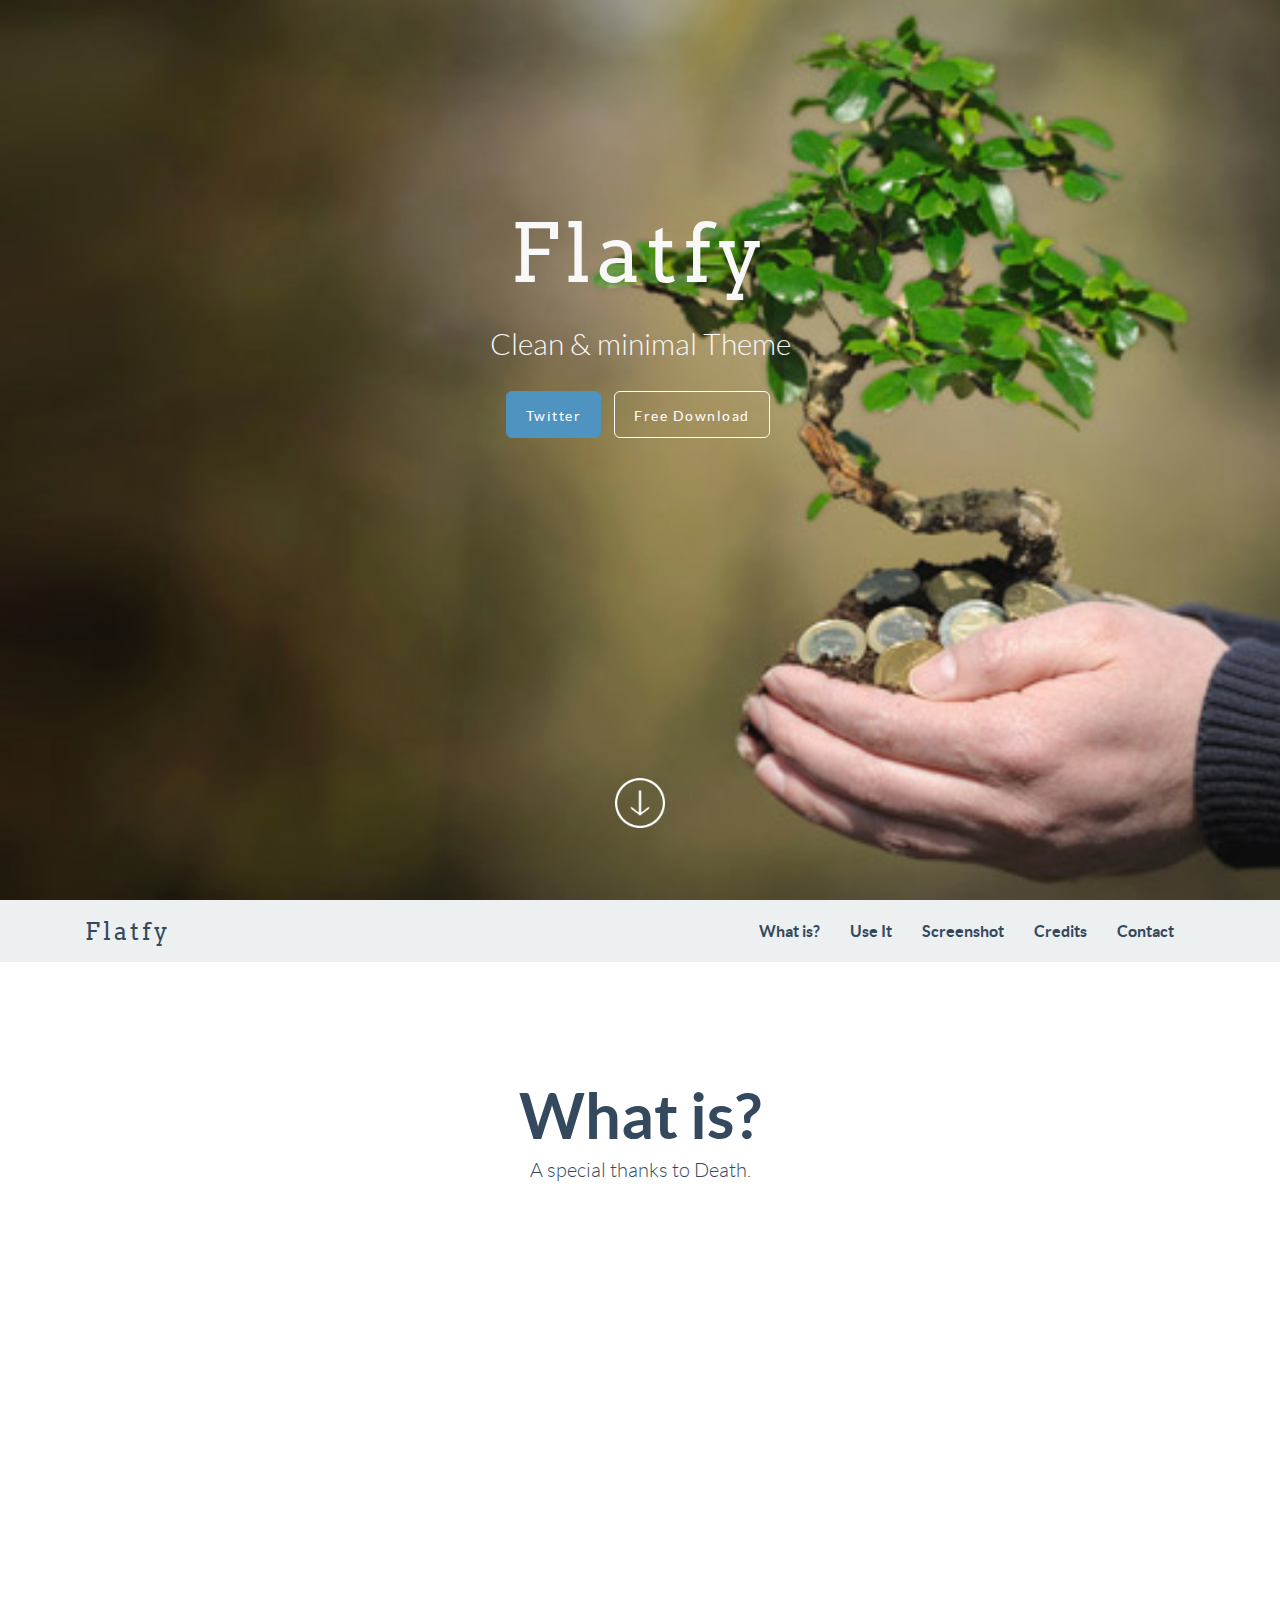
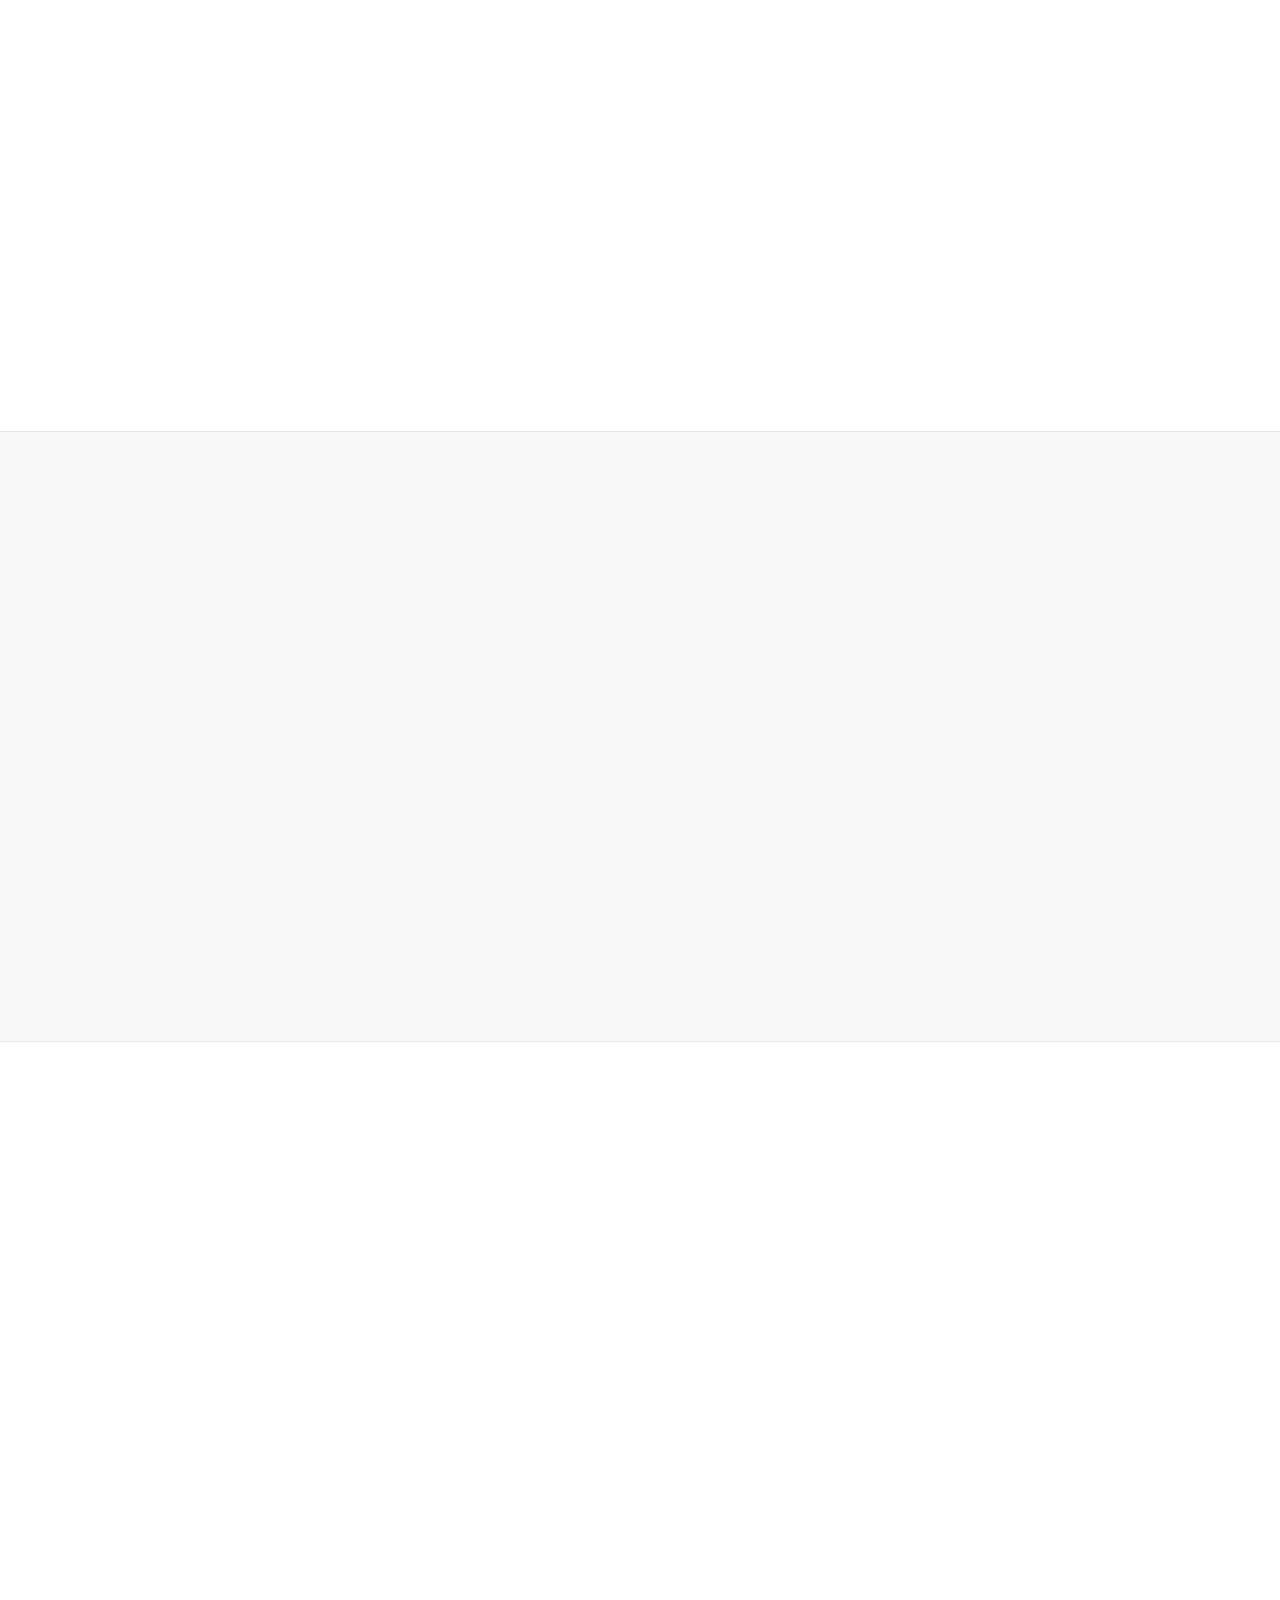
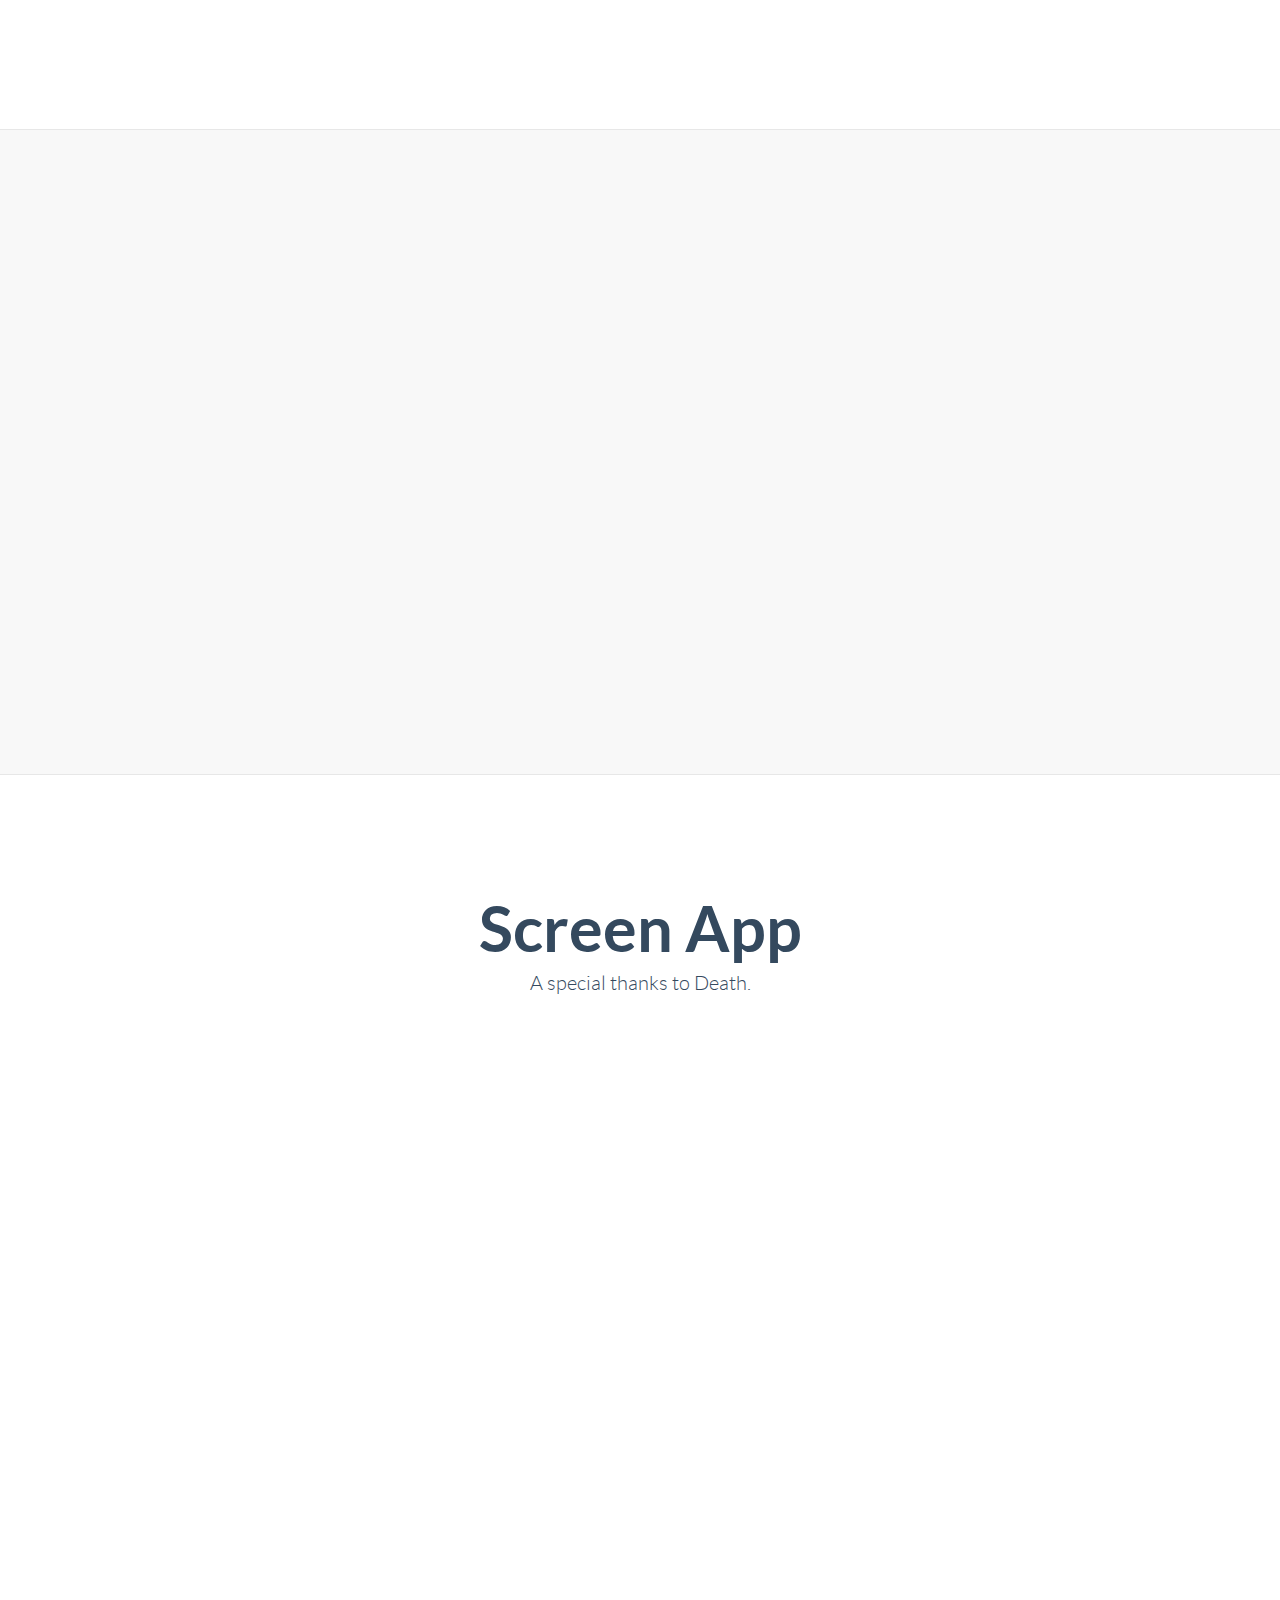
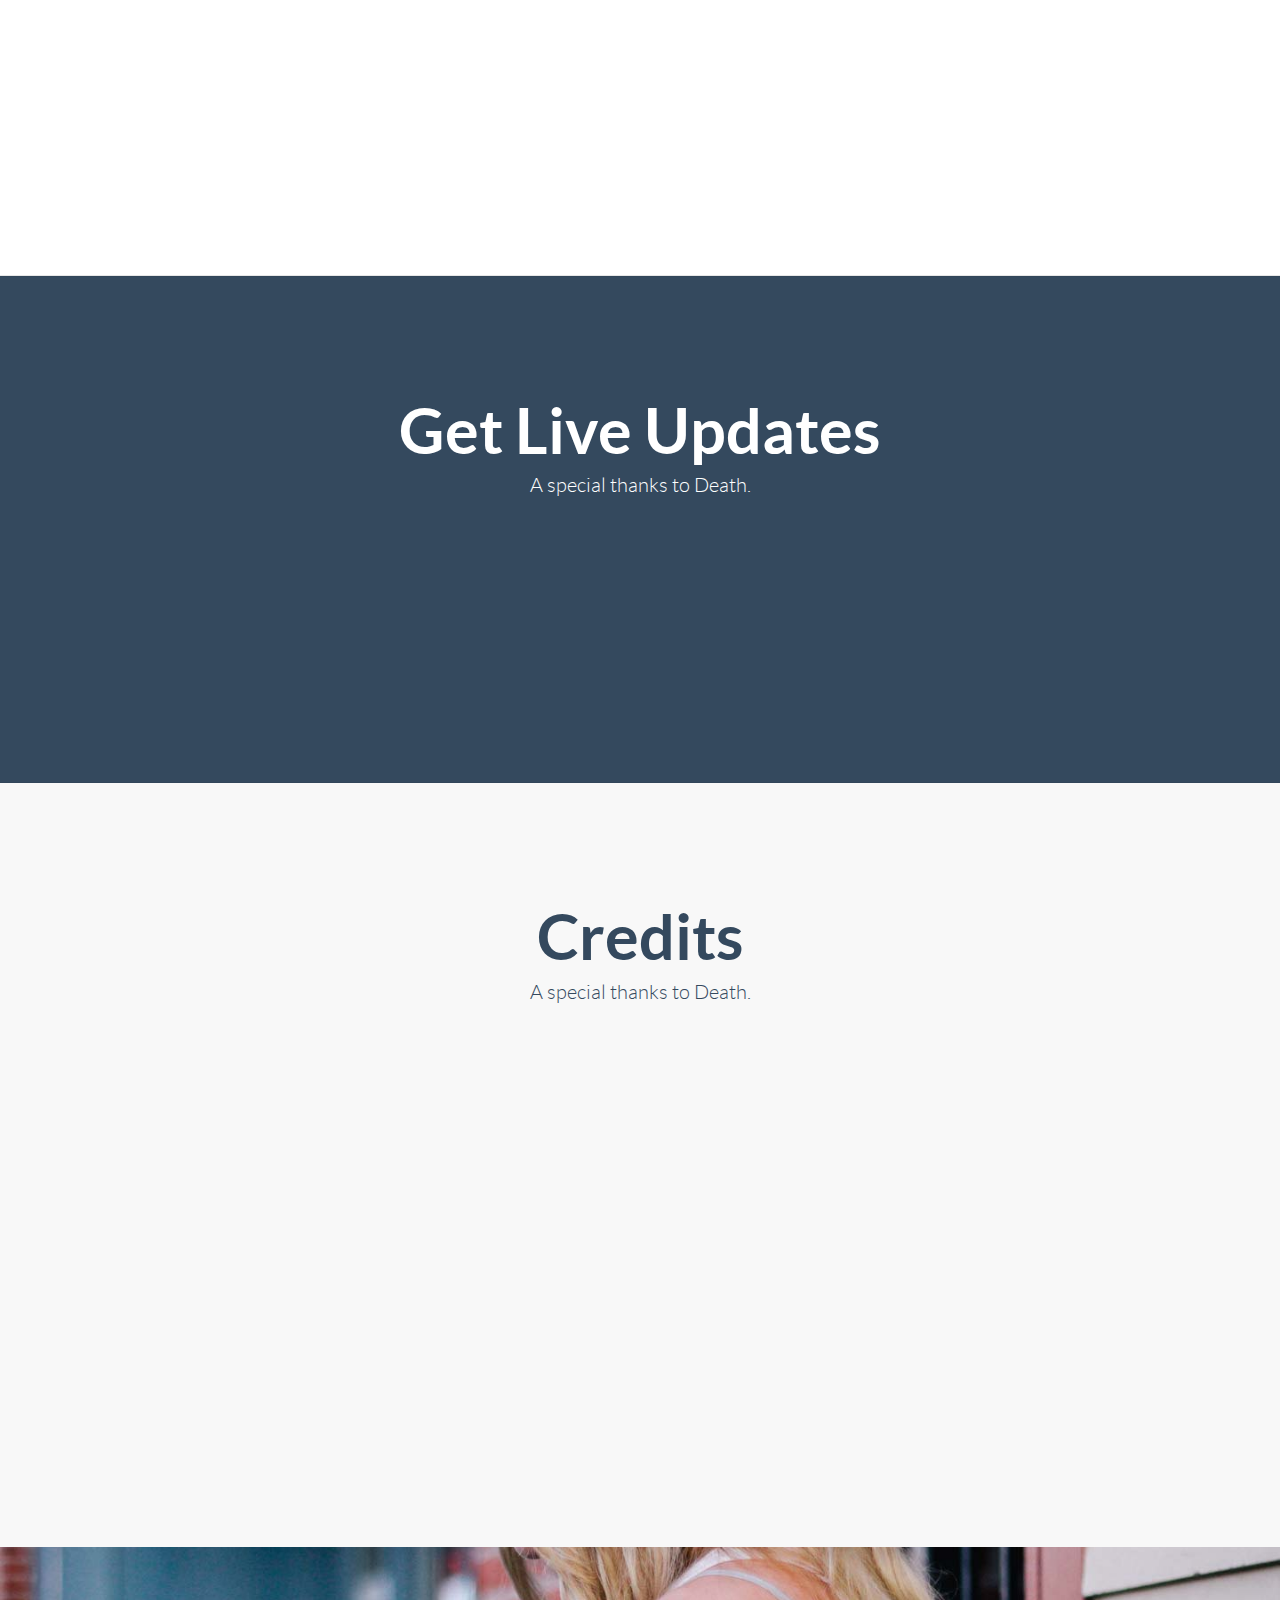
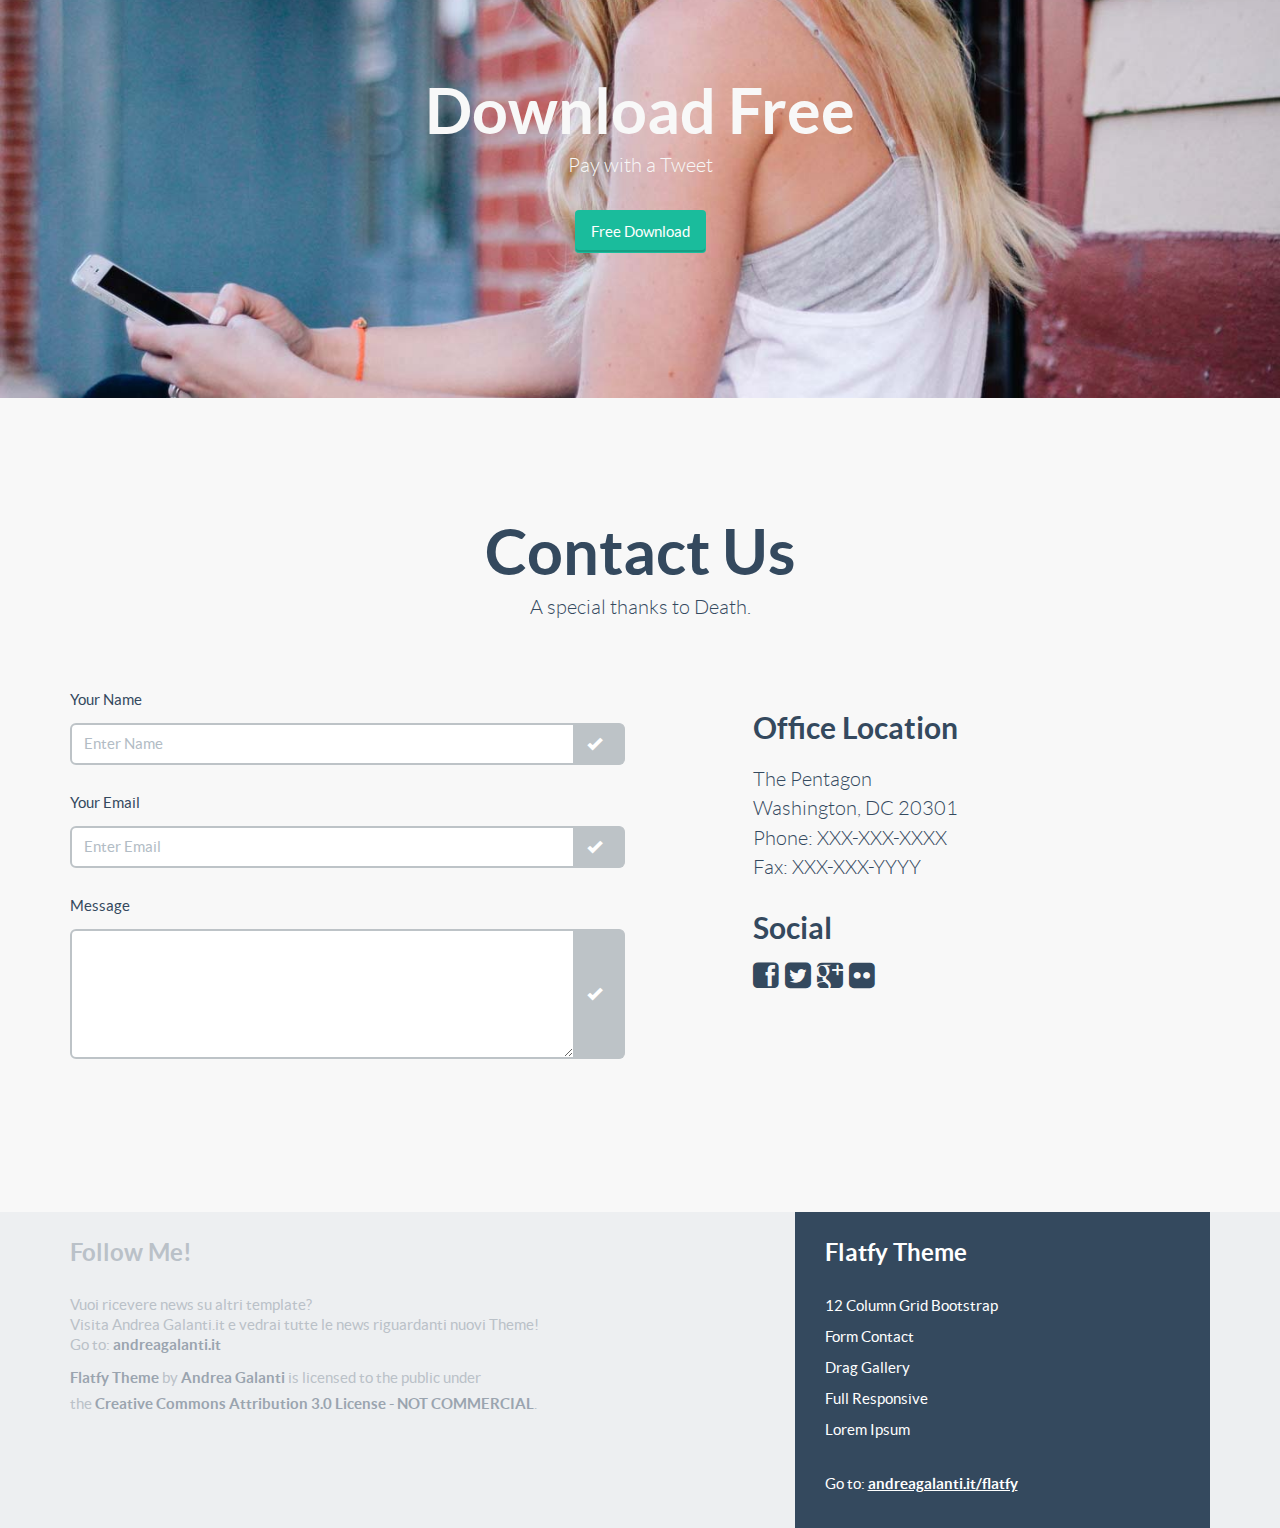
<file: flash/static/bootstrap/index.html>
<!-- FlatFy Theme - Andrea Galanti /-->
<!doctype html>
<!--[if lt IE 7]> <html class="no-js ie6 oldie" lang="en"> <![endif]-->
<!--[if IE 7]>    <html class="no-js ie7 oldie" lang="en"> <![endif]-->
<!--[if IE 8]>    <html class="no-js ie8 oldie" lang="en"> <![endif]-->
<!--[if IE 9]>    <html class="no-js ie9" lang="en"> <![endif]-->
<!--[if gt IE 9]><!--> <html> <!--<![endif]-->
<head>
    <meta charset="utf-8">
    <meta name="viewport" content="width=device-width, user-scalable=no, initial-scale=1.0, minimum-scale=1.0, maximum-scale=1.0">
    <meta name="description" content="Flatfy Free Flat and Responsive HTML5 Template ">
    <meta name="author" content="">

    <title>Flatfy – Free Flat and Responsive HTML5 Template</title>

    <!-- Bootstrap core CSS -->
    <link href="css/bootstrap.min.css" rel="stylesheet">
 
    <!-- Custom Google Web Font -->
    <link href="font-awesome/css/font-awesome.min.css" rel="stylesheet">
    <link href='http://fonts.googleapis.com/css?family=Lato:100,300,400,700,900,100italic,300italic,400italic,700italic,900italic' rel='stylesheet' type='text/css'>
	<link href='http://fonts.googleapis.com/css?family=Arvo:400,700' rel='stylesheet' type='text/css'>
	
    <!-- Custom CSS-->
    <link href="css/general.css" rel="stylesheet">
	
	 <!-- Owl-Carousel -->
    <link href="css/custom.css" rel="stylesheet">
	<link href="css/owl.carousel.css" rel="stylesheet">
    <link href="css/owl.theme.css" rel="stylesheet">
	<link href="css/style.css" rel="stylesheet">
	<link href="css/animate.css" rel="stylesheet">
	
	<!-- Magnific Popup core CSS file -->
	<link rel="stylesheet" href="css/magnific-popup.css"> 
	
	<script src="js/modernizr-2.8.3.min.js"></script>  <!-- Modernizr /-->
	<!--[if IE 9]>
		<script src="js/PIE_IE9.js"></script>
	<![endif]-->
	<!--[if lt IE 9]>
		<script src="js/PIE_IE678.js"></script>
	<![endif]-->

	<!--[if lt IE 9]>
		<script src="js/html5shiv.js"></script>
	<![endif]-->

</head>

<body id="home">

	<!-- Preloader -->
	<div id="preloader">
		<div id="status"></div>
	</div>
	
	<!-- FullScreen -->
    <div class="intro-header">
		<div class="col-xs-12 text-center abcen1">
			<h1 class="h1_home wow fadeIn" data-wow-delay="0.4s">Flatfy</h1>
			<h3 class="h3_home wow fadeIn" data-wow-delay="0.6s">Clean & minimal Theme</h3>
			<ul class="list-inline intro-social-buttons">
				<li><a href="https://twitter.com/galantiandrea" class="btn  btn-lg mybutton_cyano wow fadeIn" data-wow-delay="0.8s"><span class="network-name">Twitter</span></a>
				</li>
				<li id="download" ><a href="#downloadlink" class="btn  btn-lg mybutton_standard wow swing wow fadeIn" data-wow-delay="1.2s"><span class="network-name">Free Download</span></a>
				</li>
			</ul>
		</div>    
        <!-- /.container -->
		<div class="col-xs-12 text-center abcen wow fadeIn">
			<div class="button_down "> 
				<a class="imgcircle wow bounceInUp" data-wow-duration="1.5s"  href="#whatis"> <img class="img_scroll" src="img/icon/circle.png" alt=""> </a>
			</div>
		</div>
    </div>
	
	<!-- NavBar-->
	<nav class="navbar-default" role="navigation">
		<div class="container">
			<div class="navbar-header">
				<button type="button" class="navbar-toggle" data-toggle="collapse" data-target=".navbar-ex1-collapse">
					<span class="sr-only">Toggle navigation</span>
					<span class="icon-bar"></span>
					<span class="icon-bar"></span>
					<span class="icon-bar"></span>
				</button>
				<a class="navbar-brand" href="#home">Flatfy</a>
			</div>

			<div class="collapse navbar-collapse navbar-right navbar-ex1-collapse">
				<ul class="nav navbar-nav">
					
					<li class="menuItem"><a href="#whatis">What is?</a></li>
					<li class="menuItem"><a href="#useit">Use It</a></li>
					<li class="menuItem"><a href="#screen">Screenshot</a></li>
					<li class="menuItem"><a href="#credits">Credits</a></li>
					<li class="menuItem"><a href="#contact">Contact</a></li>
				</ul>
			</div>
		   
		</div>
	</nav> 
	
	<!-- What is -->
	<div id="whatis" class="content-section-b" style="border-top: 0">
		<div class="container">

			<div class="col-md-6 col-md-offset-3 text-center wrap_title">
				<h2>What is?</h2>
				<p class="lead" style="margin-top:0">A special thanks to Death.</p>
				
			</div>
			
			<div class="row">
			
				<div class="col-sm-4 wow fadeInDown text-center">
				  <img class="rotate" src="img/icon/tweet.svg" alt="Generic placeholder image">
				  <h3>Follow Me</h3>
				  <p class="lead">Epsum factorial non deposit quid pro quo hic escorol. Olypian quarrels et gorilla congolium sic ad nauseum. </p>

				  <!-- <p><a class="btn btn-embossed btn-primary view" role="button">View Details</a></p> -->
				</div><!-- /.col-lg-4 -->
				
				<div class="col-sm-4 wow fadeInDown text-center">
				  <img  class="rotate" src="img/icon/picture.svg" alt="Generic placeholder image">
				   <h3>Gallery</h3>
				   <p class="lead">Epsum factorial non deposit quid pro quo hic escorol. Olypian quarrels et gorilla congolium sic ad nauseum. </p>
				   <!-- <p><a class="btn btn-embossed btn-primary view" role="button">View Details</a></p> -->
				</div><!-- /.col-lg-4 -->
				
				<div class="col-sm-4 wow fadeInDown text-center">
				  <img  class="rotate" src="img/icon/retina.svg" alt="Generic placeholder image">
				   <h3>Retina</h3>
					<p class="lead">Epsum factorial non deposit quid pro quo hic escorol. Olypian quarrels et gorilla congolium sic ad nauseum. </p>
				  <!-- <p><a class="btn btn-embossed btn-primary view" role="button">View Details</a></p> -->
				</div><!-- /.col-lg-4 -->
				
			</div><!-- /.row -->
				
			<div class="row tworow">
			
				<div class="col-sm-4  wow fadeInDown text-center">
				  <img class="rotate" src="img/icon/laptop.svg" alt="Generic placeholder image">
				  <h3>Responsive</h3>
				  <p class="lead">Epsum factorial non deposit quid pro quo hic escorol. Olypian quarrels et gorilla congolium sic ad nauseum. </p>
				 <!-- <p><a class="btn btn-embossed btn-primary view" role="button">View Details</a></p> -->
				</div><!-- /.col-lg-4 -->
				
				<div class="col-sm-4 wow fadeInDown text-center">
				  <img  class="rotate" src="img/icon/map.svg" alt="Generic placeholder image">
				   <h3>Google</h3>
				   <p class="lead">Epsum factorial non deposit quid pro quo hic escorol. Olypian quarrels et gorilla congolium sic ad nauseum. </p>
				   <!-- <p><a class="btn btn-embossed btn-primary view" role="button">View Details</a></p> -->
				</div><!-- /.col-lg-4 -->
				
				<div class="col-sm-4 wow fadeInDown text-center">
				  <img  class="rotate" src="img/icon/browser.svg" alt="Generic placeholder image">
				   <h3>Bootstrap</h3>
				 <p class="lead">Epsum factorial non deposit quid pro quo hic escorol. Olypian quarrels et gorilla congolium sic ad nauseum. </p>
				  <!-- <p><a class="btn btn-embossed btn-primary view" role="button">View Details</a></p> -->
				</div><!-- /.col-lg-4 -->
				
			</div><!-- /.row -->
		</div>
	</div>
	
	<!-- Use it -->
    <div id ="useit" class="content-section-a">

        <div class="container">
			
            <div class="row">
			
				<div class="col-sm-6 pull-right wow fadeInRightBig">
                    <img class="img-responsive " src="img/ipad.png" alt="">
                </div>
				
                <div class="col-sm-6 wow fadeInLeftBig"  data-animation-delay="200">   
                    <h3 class="section-heading">Full Responsive</h3>
					<div class="sub-title lead3">Lorem ipsum dolor sit atmet sit dolor greand fdanrh<br> sdfs sit atmet sit dolor greand fdanrh sdfs</div>
                    <p class="lead">
						In his igitur partibus duabus nihil erat, quod Zeno commuta rest gestiret. 
						Sed virtutem ipsam inchoavit, nihil ampliusuma. Scien tiam pollicentur, 
						uam non erat mirum sapientiae lorem cupido
						patria esse cariorem. Quae qui non vident, nihilamane umquam magnum ac cognitione.
					</p>

					 <p><a class="btn btn-embossed btn-primary" href="#" role="button">View Details</a> 
					 <a class="btn btn-embossed btn-info" href="#" role="button">Visit Website</a></p>
				</div>   
            </div>
        </div>
        <!-- /.container -->
    </div>

    <div class="content-section-b"> 
		
		<div class="container">
            <div class="row">
                <div class="col-sm-6 wow fadeInLeftBig">
                     <div id="owl-demo-1" class="owl-carousel">
						<a href="img/iphone.png" class="image-link">
							<div class="item">
								<img  class="img-responsive img-rounded" src="img/iphone.png" alt="">
							</div>
						</a>
						<a href="img/iphone.png" class="image-link">
							<div class="item">
								<img  class="img-responsive img-rounded" src="img/iphone.png" alt="">
							</div>
						</a>
						<a href="img/iphone.png" class="image-link">
							<div class="item">
								<img  class="img-responsive img-rounded" src="img/iphone.png" alt="">
							</div>
						</a>
					</div>       
                </div>
				
                <div class="col-sm-6 wow fadeInRightBig"  data-animation-delay="200">   
                    <h3 class="section-heading">Drag Gallery</h3>
					<div class="sub-title lead3">Lorem ipsum dolor sit atmet sit dolor greand fdanrh<br> sdfs sit atmet sit dolor greand fdanrh sdfs</div>
                    <p class="lead">
						In his igitur partibus duabus nihil erat, quod Zeno commuta rest gestiret. 
						Sed virtutem ipsam inchoavit, nihil ampliusuma. Scien tiam pollicentur, 
						uam non erat mirum sapientiae lorem cupido
						patria esse cariorem. Quae qui non vident, nihilamane umquam magnum ac cognitione.
					</p>

					 <p><a class="btn btn-embossed btn-primary" href="#" role="button">View Details</a> 
					 <a class="btn btn-embossed btn-info" href="#" role="button">Visit Website</a></p>
				</div>  			
			</div>
        </div>
    </div>

    <div class="content-section-a">

        <div class="container">

             <div class="row">
			 
				<div class="col-sm-6 pull-right wow fadeInRightBig">
                    <img class="img-responsive " src="img/doge.png" alt="">
                </div>
			 
                <div class="col-sm-6 wow fadeInLeftBig"  data-animation-delay="200">   
                    <h3 class="section-heading">Font Awesome & Glyphicon</h3>
                    <p class="lead">A special thanks to Death to the Stock Photo for 
					providing the photographs that you see in this template. 
					</p>
					
					<ul class="descp lead2">
						<li><i class="glyphicon glyphicon-signal"></i> Reliable and Secure Platform</li>
						<li><i class="glyphicon glyphicon-refresh"></i> Everything is perfectly orgainized for future</li>
						<li><i class="glyphicon glyphicon-headphones"></i> Attach large file easily</li>
					</ul>
				</div>           
            </div>
        </div>

    </div>

	<!-- Screenshot -->
	<div id="screen" class="content-section-b">
        <div class="container">
          <div class="row" >
			 <div class="col-md-6 col-md-offset-3 text-center wrap_title ">
				<h2>Screen App</h2>
				<p class="lead" style="margin-top:0">A special thanks to Death.</p>
			 </div>
		  </div>
		    <div class="row wow bounceInUp" >
              <div id="owl-demo" class="owl-carousel">
				
				<a href="img/slide/1.png" class="image-link">
					<div class="item">
						<img  class="img-responsive img-rounded" src="img/slide/1.png" alt="Owl Image">
					</div>
				</a>
				
               <a href="img/slide/2.png" class="image-link">
					<div class="item">
						<img  class="img-responsive img-rounded" src="img/slide/2.png" alt="Owl Image">
					</div>
				</a>
				
				<a href="img/slide/3.png" class="image-link">
					<div class="item">
						<img  class="img-responsive img-rounded" src="img/slide/3.png" alt="Owl Image">
					</div>
				</a>
				
				<a href="img/slide/1.png" class="image-link">
					<div class="item">
						<img  class="img-responsive img-rounded" src="img/slide/1.png" alt="Owl Image">
					</div>
				</a>
				
               <a href="img/slide/2.png" class="image-link">
					<div class="item">
						<img  class="img-responsive img-rounded" src="img/slide/2.png" alt="Owl Image">
					</div>
				</a>
				
				<a href="img/slide/3.png" class="image-link">
					<div class="item">
						<img  class="img-responsive img-rounded" src="img/slide/3.png" alt="Owl Image">
					</div>
				</a>
              </div>       
          </div>
        </div>


	</div>
	
	<div  class="content-section-c ">
		<div class="container">
			<div class="row">
			<div class="col-md-6 col-md-offset-3 text-center white">
				<h2>Get Live Updates</h2>
				<p class="lead" style="margin-top:0">A special thanks to Death.</p>
			 </div>
			<div class="col-md-6 col-md-offset-3 text-center">
				<div class="mockup-content">
						<div class="morph-button wow pulse morph-button-inflow morph-button-inflow-1">
							<button type="button "><span>Subscribe to our Newsletter</span></button>
							<div class="morph-content">
								<div>
									<div class="content-style-form content-style-form-4 ">
										<h2 class="morph-clone">Subscribe to our Newsletter</h2>
										<form>
											<p><label>Your Email Address</label><input type="text"/></p>
											<p><button>Subscribe me</button></p>
										</form>
									</div>
								</div>
							</div>
						</div>
				</div>
			</div>	
			</div>>
		</div>
	</div>	
	
	<!-- Credits -->
	<div id="credits" class="content-section-a">
		<div class="container">
			<div class="row">
			
			<div class="col-md-6 col-md-offset-3 text-center wrap_title">
				<h2>Credits</h2>
				<p class="lead" style="margin-top:0">A special thanks to Death.</p>
			 </div>
			 
				<div class="col-sm-6  block wow bounceIn">
					<div class="row">
						<div class="col-md-4 box-icon rotate"> 
							<i class="fa fa-desktop fa-4x "> </i> 
						</div>
						<div class="col-md-8 box-ct">
							<h3> Bootstrap </h3>
							<p> Lorem ipsum dolor sit ametconsectetur adipiscing elit. Suspendisse orci quam. </p>
						</div>
				  </div>
			  </div>
			  <div class="col-sm-6 block wow bounceIn">
					<div class="row">
					  <div class="col-md-4 box-icon rotate"> 
						<i class="fa fa-picture-o fa-4x "> </i> 
					  </div>
					  <div class="col-md-8 box-ct">
						<h3> Owl-Carousel </h3>
						<p> Nullam mo  arcu ac molestie scelerisqu vulputate, molestie ligula gravida, tempus ipsum.</p> 
					  </div>
					</div>
			  </div>
		  </div>
		  
		  <div class="row tworow">
				<div class="col-sm-6  block wow bounceIn">
					<div class="row">
						<div class="col-md-4 box-icon rotate"> 
							<i class="fa fa-magic fa-4x "> </i> 
						</div>
						<div class="col-md-8 box-ct">
							<h3> Codrops </h3>
							<p> Lorem ipsum dolor sit ametconsectetur adipiscing elit. Suspendisse orci quam. </p>
						</div>
				  </div>
			  </div>
			  <div class="col-sm-6 block wow bounceIn">
					<div class="row">
					  <div class="col-md-4 box-icon rotate"> 
						<i class="fa fa-heart fa-4x "> </i> 
					  </div>
					  <div class="col-md-8 box-ct">
						<h3> Lorem Ipsum</h3>
						<p> Nullam mo  arcu ac molestie scelerisqu vulputate, molestie ligula gravida, tempus ipsum.</p> 
					  </div>
					</div>
			  </div>
		  </div>
		</div>
	</div>
	
	<!-- Banner Download -->
	<div id="downloadlink" class="banner">
		<div class="container">
			<div class="row">
				<div class="col-md-6 col-md-offset-3 text-center wrap_title">
				<h2>Download Free</h2>
				<p class="lead" style="margin-top:0">Pay with a Tweet</p>
				<p><a class="btn btn-embossed btn-primary view" role="button">Free Download</a></p> 
			 </div>
			</div>
		</div>
	</div>
	
	<!-- Contact -->
	<div id="contact" class="content-section-a">
		<div class="container">
			<div class="row">
			
			<div class="col-md-6 col-md-offset-3 text-center wrap_title">
				<h2>Contact Us</h2>
				<p class="lead" style="margin-top:0">A special thanks to Death.</p>
			</div>
			
			<form role="form" action="" method="post" >
				<div class="col-md-6">
					<div class="form-group">
						<label for="InputName">Your Name</label>
						<div class="input-group">
							<input type="text" class="form-control" name="InputName" id="InputName" placeholder="Enter Name" required>
							<span class="input-group-addon"><i class="glyphicon glyphicon-ok form-control-feedback"></i></span>
						</div>
					</div>
					
					<div class="form-group">
						<label for="InputEmail">Your Email</label>
						<div class="input-group">
							<input type="email" class="form-control" id="InputEmail" name="InputEmail" placeholder="Enter Email" required  >
							<span class="input-group-addon"><i class="glyphicon glyphicon-ok form-control-feedback"></i></span>
						</div>
					</div>
					
					<div class="form-group">
						<label for="InputMessage">Message</label>
						<div class="input-group">
							<textarea name="InputMessage" id="InputMessage" class="form-control" rows="5" required></textarea>
							<span class="input-group-addon"><i class="glyphicon glyphicon-ok form-control-feedback"></i></span>
						</div>
					</div>

					<input type="submit" name="submit" id="submit" value="Submit" class="btn wow tada btn-embossed btn-primary pull-right">
				</div>
			</form>
			
			<hr class="featurette-divider hidden-lg">
				<div class="col-md-5 col-md-push-1 address">
					<address>
					<h3>Office Location</h3>
					<p class="lead"><a href="https://www.google.com/maps/preview?ie=UTF-8&q=The+Pentagon&fb=1&gl=us&hq=1400+Defense+Pentagon+Washington,+DC+20301-1400&cid=12647181945379443503&ei=qmYfU4H8LoL2oATa0IHIBg&ved=0CKwBEPwSMAo&safe=on">The Pentagon<br>
					Washington, DC 20301</a><br>
					Phone: XXX-XXX-XXXX<br>
					Fax: XXX-XXX-YYYY</p>
					</address>

					<h3>Social</h3>
					<li class="social"> 
					<a href="#"><i class="fa fa-facebook-square fa-size"> </i></a>
					<a href="#"><i class="fa  fa-twitter-square fa-size"> </i> </a> 
					<a href="#"><i class="fa fa-google-plus-square fa-size"> </i></a>
					<a href="#"><i class="fa fa-flickr fa-size"> </i> </a>
					</li>
				</div>
			</div>
		</div>
	</div>
	
	
	
    <footer>
      <div class="container">
        <div class="row">
          <div class="col-md-7">
            <h3 class="footer-title">Follow Me!</h3>
            <p>Vuoi ricevere news su altri template?<br/>
              Visita Andrea Galanti.it e vedrai tutte le news riguardanti nuovi Theme!<br/>
              Go to: <a  href="http://andreagalanti.it" target="_blank">andreagalanti.it</a>
            </p>
			
			<!-- LICENSE -->
			<a rel="cc:attributionURL" href="http://www.andreagalanti.it/flatfy"
		   property="dc:title">Flatfy Theme </a> by
		   <a rel="dc:creator" href="http://www.andreagalanti.it"
		   property="cc:attributionName">Andrea Galanti</a>
		   is licensed to the public under 
		   <BR>the <a rel="license"
		   href="http://creativecommons.org/licenses/by-nc/3.0/it/deed.it">Creative
		   Commons Attribution 3.0 License - NOT COMMERCIAL</a>.
		   
	   
          </div> <!-- /col-xs-7 -->

          <div class="col-md-5">
            <div class="footer-banner">
              <h3 class="footer-title">Flatfy Theme</h3>
              <ul>
                <li>12 Column Grid Bootstrap</li>
                <li>Form Contact</li>
                <li>Drag Gallery</li>
                <li>Full Responsive</li>
                <li>Lorem Ipsum</li>
              </ul>
              Go to: <a href="http://andreagalanti.it/flatfy" target="_blank">andreagalanti.it/flatfy</a>
            </div>
          </div>
        </div>
      </div>
    </footer>

    <!-- JavaScript -->
    <script src="js/jquery-1.10.2.js"></script>
    <script src="js/bootstrap.js"></script>
	<script src="js/owl.carousel.js"></script>
	<script src="js/script.js"></script>
	<!-- StikyMenu -->
	<script src="js/stickUp.min.js"></script>
	<script type="text/javascript">
	  jQuery(function($) {
		$(document).ready( function() {
		  $('.navbar-default').stickUp();
		  
		});
	  });
	
	</script>
	<!-- Smoothscroll -->
	<script type="text/javascript" src="js/jquery.corner.js"></script> 
	<script src="js/wow.min.js"></script>
	<script>
	 new WOW().init();
	</script>
	<script src="js/classie.js"></script>
	<script src="js/uiMorphingButton_inflow.js"></script>
	<!-- Magnific Popup core JS file -->
	<script src="js/jquery.magnific-popup.js"></script> 
</body>

</html>
</file>
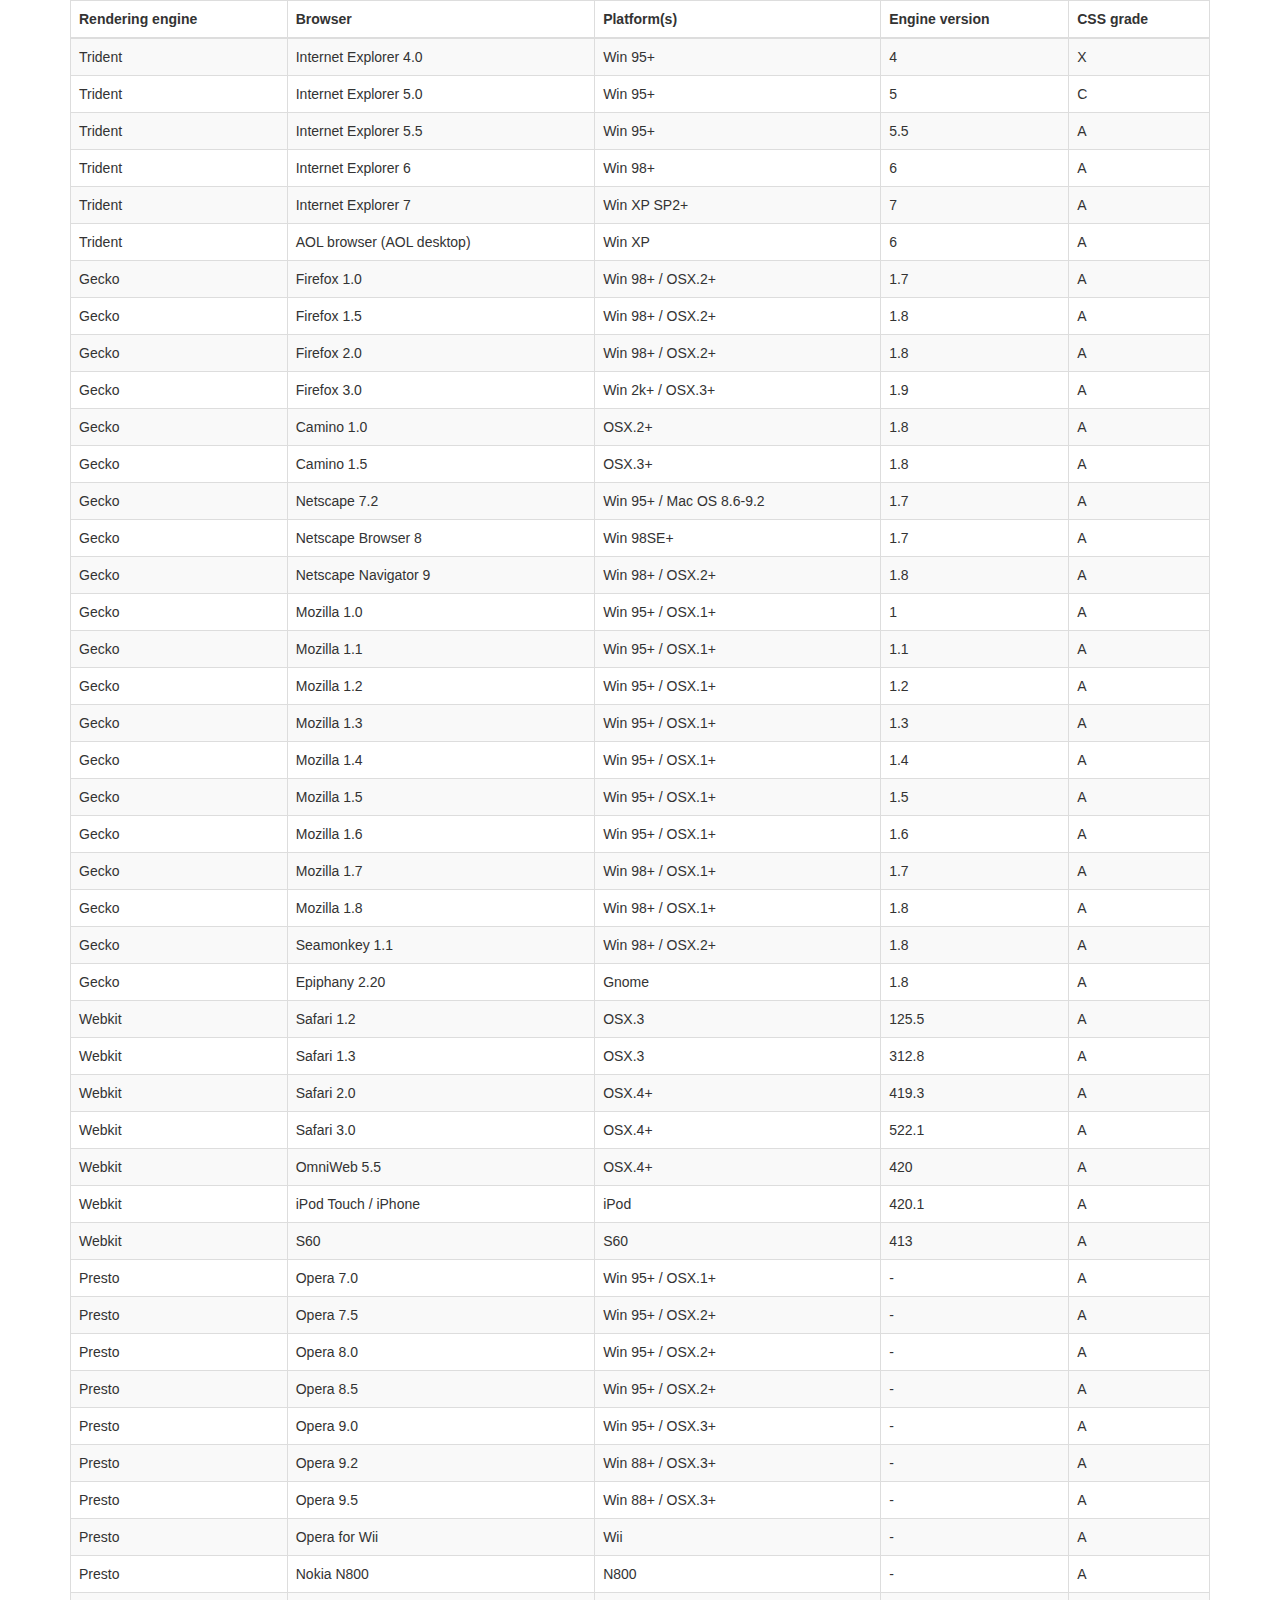
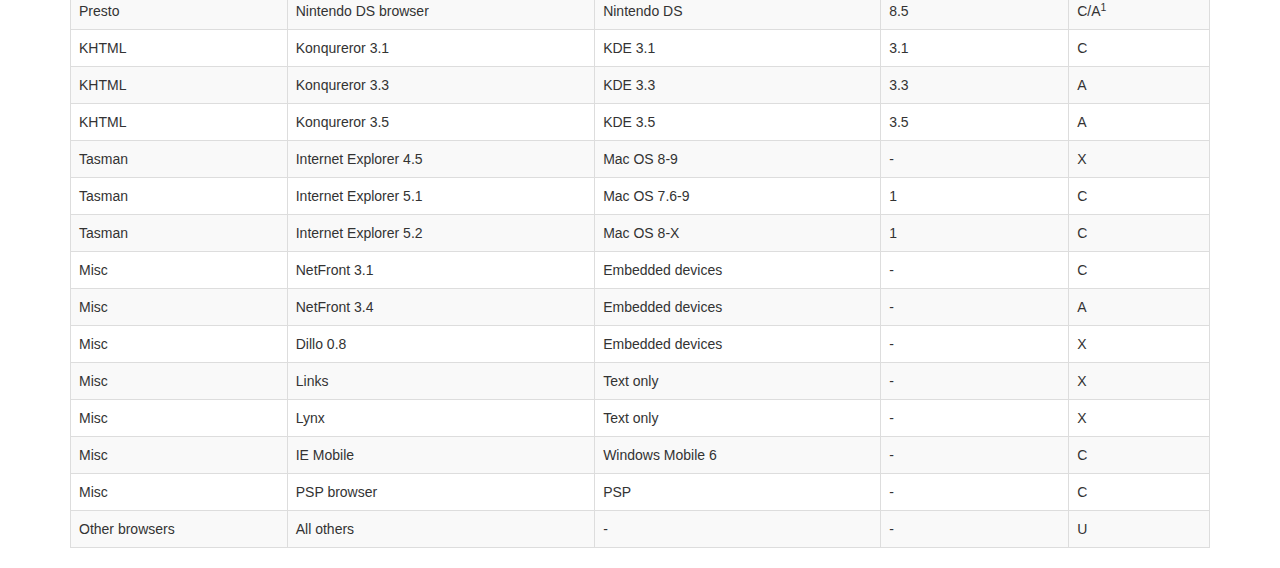
<file: flash/static/wallet/vendor/datatables-plugins/index.html>
<!DOCTYPE HTML PUBLIC "-//W3C//DTD HTML 4.01//EN" "http://www.w3.org/TR/html4/strict.dtd">
<html>
	<head>
		<meta http-equiv="content-type" content="text/html; charset=utf-8" />
		
		<title>DataTables Bootstrap 3 example</title>

		<link rel="stylesheet" type="text/css" href="//maxcdn.bootstrapcdn.com/bootstrap/3.3.0/css/bootstrap.min.css">
		<link rel="stylesheet" type="text/css" href="dataTables.bootstrap.css">

		<script type="text/javascript" language="javascript" src="//code.jquery.com/jquery-1.11.1.min.js"></script>
		<script type="text/javascript" language="javascript" src="//cdn.datatables.net/1.10.3/js/jquery.dataTables.min.js"></script>
		<script type="text/javascript" language="javascript" src="dataTables.bootstrap.js"></script>
		<script type="text/javascript" charset="utf-8">
			$(document).ready(function() {
				$('#example').dataTable();
			} );
		</script>
	</head>
	<body>
		<div class="container">
			
<table cellpadding="0" cellspacing="0" border="0" class="table table-striped table-bordered" id="example">
	<thead>
		<tr>
			<th>Rendering engine</th>
			<th>Browser</th>
			<th>Platform(s)</th>
			<th>Engine version</th>
			<th>CSS grade</th>
		</tr>
	</thead>
	<tbody>
		<tr class="odd gradeX">
			<td>Trident</td>
			<td>Internet
				 Explorer 4.0</td>
			<td>Win 95+</td>
			<td class="center"> 4</td>
			<td class="center">X</td>
		</tr>
		<tr class="even gradeC">
			<td>Trident</td>
			<td>Internet
				 Explorer 5.0</td>
			<td>Win 95+</td>
			<td class="center">5</td>
			<td class="center">C</td>
		</tr>
		<tr class="odd gradeA">
			<td>Trident</td>
			<td>Internet
				 Explorer 5.5</td>
			<td>Win 95+</td>
			<td class="center">5.5</td>
			<td class="center">A</td>
		</tr>
		<tr class="even gradeA">
			<td>Trident</td>
			<td>Internet
				 Explorer 6</td>
			<td>Win 98+</td>
			<td class="center">6</td>
			<td class="center">A</td>
		</tr>
		<tr class="odd gradeA">
			<td>Trident</td>
			<td>Internet Explorer 7</td>
			<td>Win XP SP2+</td>
			<td class="center">7</td>
			<td class="center">A</td>
		</tr>
		<tr class="even gradeA">
			<td>Trident</td>
			<td>AOL browser (AOL desktop)</td>
			<td>Win XP</td>
			<td class="center">6</td>
			<td class="center">A</td>
		</tr>
		<tr class="gradeA">
			<td>Gecko</td>
			<td>Firefox 1.0</td>
			<td>Win 98+ / OSX.2+</td>
			<td class="center">1.7</td>
			<td class="center">A</td>
		</tr>
		<tr class="gradeA">
			<td>Gecko</td>
			<td>Firefox 1.5</td>
			<td>Win 98+ / OSX.2+</td>
			<td class="center">1.8</td>
			<td class="center">A</td>
		</tr>
		<tr class="gradeA">
			<td>Gecko</td>
			<td>Firefox 2.0</td>
			<td>Win 98+ / OSX.2+</td>
			<td class="center">1.8</td>
			<td class="center">A</td>
		</tr>
		<tr class="gradeA">
			<td>Gecko</td>
			<td>Firefox 3.0</td>
			<td>Win 2k+ / OSX.3+</td>
			<td class="center">1.9</td>
			<td class="center">A</td>
		</tr>
		<tr class="gradeA">
			<td>Gecko</td>
			<td>Camino 1.0</td>
			<td>OSX.2+</td>
			<td class="center">1.8</td>
			<td class="center">A</td>
		</tr>
		<tr class="gradeA">
			<td>Gecko</td>
			<td>Camino 1.5</td>
			<td>OSX.3+</td>
			<td class="center">1.8</td>
			<td class="center">A</td>
		</tr>
		<tr class="gradeA">
			<td>Gecko</td>
			<td>Netscape 7.2</td>
			<td>Win 95+ / Mac OS 8.6-9.2</td>
			<td class="center">1.7</td>
			<td class="center">A</td>
		</tr>
		<tr class="gradeA">
			<td>Gecko</td>
			<td>Netscape Browser 8</td>
			<td>Win 98SE+</td>
			<td class="center">1.7</td>
			<td class="center">A</td>
		</tr>
		<tr class="gradeA">
			<td>Gecko</td>
			<td>Netscape Navigator 9</td>
			<td>Win 98+ / OSX.2+</td>
			<td class="center">1.8</td>
			<td class="center">A</td>
		</tr>
		<tr class="gradeA">
			<td>Gecko</td>
			<td>Mozilla 1.0</td>
			<td>Win 95+ / OSX.1+</td>
			<td class="center">1</td>
			<td class="center">A</td>
		</tr>
		<tr class="gradeA">
			<td>Gecko</td>
			<td>Mozilla 1.1</td>
			<td>Win 95+ / OSX.1+</td>
			<td class="center">1.1</td>
			<td class="center">A</td>
		</tr>
		<tr class="gradeA">
			<td>Gecko</td>
			<td>Mozilla 1.2</td>
			<td>Win 95+ / OSX.1+</td>
			<td class="center">1.2</td>
			<td class="center">A</td>
		</tr>
		<tr class="gradeA">
			<td>Gecko</td>
			<td>Mozilla 1.3</td>
			<td>Win 95+ / OSX.1+</td>
			<td class="center">1.3</td>
			<td class="center">A</td>
		</tr>
		<tr class="gradeA">
			<td>Gecko</td>
			<td>Mozilla 1.4</td>
			<td>Win 95+ / OSX.1+</td>
			<td class="center">1.4</td>
			<td class="center">A</td>
		</tr>
		<tr class="gradeA">
			<td>Gecko</td>
			<td>Mozilla 1.5</td>
			<td>Win 95+ / OSX.1+</td>
			<td class="center">1.5</td>
			<td class="center">A</td>
		</tr>
		<tr class="gradeA">
			<td>Gecko</td>
			<td>Mozilla 1.6</td>
			<td>Win 95+ / OSX.1+</td>
			<td class="center">1.6</td>
			<td class="center">A</td>
		</tr>
		<tr class="gradeA">
			<td>Gecko</td>
			<td>Mozilla 1.7</td>
			<td>Win 98+ / OSX.1+</td>
			<td class="center">1.7</td>
			<td class="center">A</td>
		</tr>
		<tr class="gradeA">
			<td>Gecko</td>
			<td>Mozilla 1.8</td>
			<td>Win 98+ / OSX.1+</td>
			<td class="center">1.8</td>
			<td class="center">A</td>
		</tr>
		<tr class="gradeA">
			<td>Gecko</td>
			<td>Seamonkey 1.1</td>
			<td>Win 98+ / OSX.2+</td>
			<td class="center">1.8</td>
			<td class="center">A</td>
		</tr>
		<tr class="gradeA">
			<td>Gecko</td>
			<td>Epiphany 2.20</td>
			<td>Gnome</td>
			<td class="center">1.8</td>
			<td class="center">A</td>
		</tr>
		<tr class="gradeA">
			<td>Webkit</td>
			<td>Safari 1.2</td>
			<td>OSX.3</td>
			<td class="center">125.5</td>
			<td class="center">A</td>
		</tr>
		<tr class="gradeA">
			<td>Webkit</td>
			<td>Safari 1.3</td>
			<td>OSX.3</td>
			<td class="center">312.8</td>
			<td class="center">A</td>
		</tr>
		<tr class="gradeA">
			<td>Webkit</td>
			<td>Safari 2.0</td>
			<td>OSX.4+</td>
			<td class="center">419.3</td>
			<td class="center">A</td>
		</tr>
		<tr class="gradeA">
			<td>Webkit</td>
			<td>Safari 3.0</td>
			<td>OSX.4+</td>
			<td class="center">522.1</td>
			<td class="center">A</td>
		</tr>
		<tr class="gradeA">
			<td>Webkit</td>
			<td>OmniWeb 5.5</td>
			<td>OSX.4+</td>
			<td class="center">420</td>
			<td class="center">A</td>
		</tr>
		<tr class="gradeA">
			<td>Webkit</td>
			<td>iPod Touch / iPhone</td>
			<td>iPod</td>
			<td class="center">420.1</td>
			<td class="center">A</td>
		</tr>
		<tr class="gradeA">
			<td>Webkit</td>
			<td>S60</td>
			<td>S60</td>
			<td class="center">413</td>
			<td class="center">A</td>
		</tr>
		<tr class="gradeA">
			<td>Presto</td>
			<td>Opera 7.0</td>
			<td>Win 95+ / OSX.1+</td>
			<td class="center">-</td>
			<td class="center">A</td>
		</tr>
		<tr class="gradeA">
			<td>Presto</td>
			<td>Opera 7.5</td>
			<td>Win 95+ / OSX.2+</td>
			<td class="center">-</td>
			<td class="center">A</td>
		</tr>
		<tr class="gradeA">
			<td>Presto</td>
			<td>Opera 8.0</td>
			<td>Win 95+ / OSX.2+</td>
			<td class="center">-</td>
			<td class="center">A</td>
		</tr>
		<tr class="gradeA">
			<td>Presto</td>
			<td>Opera 8.5</td>
			<td>Win 95+ / OSX.2+</td>
			<td class="center">-</td>
			<td class="center">A</td>
		</tr>
		<tr class="gradeA">
			<td>Presto</td>
			<td>Opera 9.0</td>
			<td>Win 95+ / OSX.3+</td>
			<td class="center">-</td>
			<td class="center">A</td>
		</tr>
		<tr class="gradeA">
			<td>Presto</td>
			<td>Opera 9.2</td>
			<td>Win 88+ / OSX.3+</td>
			<td class="center">-</td>
			<td class="center">A</td>
		</tr>
		<tr class="gradeA">
			<td>Presto</td>
			<td>Opera 9.5</td>
			<td>Win 88+ / OSX.3+</td>
			<td class="center">-</td>
			<td class="center">A</td>
		</tr>
		<tr class="gradeA">
			<td>Presto</td>
			<td>Opera for Wii</td>
			<td>Wii</td>
			<td class="center">-</td>
			<td class="center">A</td>
		</tr>
		<tr class="gradeA">
			<td>Presto</td>
			<td>Nokia N800</td>
			<td>N800</td>
			<td class="center">-</td>
			<td class="center">A</td>
		</tr>
		<tr class="gradeA">
			<td>Presto</td>
			<td>Nintendo DS browser</td>
			<td>Nintendo DS</td>
			<td class="center">8.5</td>
			<td class="center">C/A<sup>1</sup></td>
		</tr>
		<tr class="gradeC">
			<td>KHTML</td>
			<td>Konqureror 3.1</td>
			<td>KDE 3.1</td>
			<td class="center">3.1</td>
			<td class="center">C</td>
		</tr>
		<tr class="gradeA">
			<td>KHTML</td>
			<td>Konqureror 3.3</td>
			<td>KDE 3.3</td>
			<td class="center">3.3</td>
			<td class="center">A</td>
		</tr>
		<tr class="gradeA">
			<td>KHTML</td>
			<td>Konqureror 3.5</td>
			<td>KDE 3.5</td>
			<td class="center">3.5</td>
			<td class="center">A</td>
		</tr>
		<tr class="gradeX">
			<td>Tasman</td>
			<td>Internet Explorer 4.5</td>
			<td>Mac OS 8-9</td>
			<td class="center">-</td>
			<td class="center">X</td>
		</tr>
		<tr class="gradeC">
			<td>Tasman</td>
			<td>Internet Explorer 5.1</td>
			<td>Mac OS 7.6-9</td>
			<td class="center">1</td>
			<td class="center">C</td>
		</tr>
		<tr class="gradeC">
			<td>Tasman</td>
			<td>Internet Explorer 5.2</td>
			<td>Mac OS 8-X</td>
			<td class="center">1</td>
			<td class="center">C</td>
		</tr>
		<tr class="gradeA">
			<td>Misc</td>
			<td>NetFront 3.1</td>
			<td>Embedded devices</td>
			<td class="center">-</td>
			<td class="center">C</td>
		</tr>
		<tr class="gradeA">
			<td>Misc</td>
			<td>NetFront 3.4</td>
			<td>Embedded devices</td>
			<td class="center">-</td>
			<td class="center">A</td>
		</tr>
		<tr class="gradeX">
			<td>Misc</td>
			<td>Dillo 0.8</td>
			<td>Embedded devices</td>
			<td class="center">-</td>
			<td class="center">X</td>
		</tr>
		<tr class="gradeX">
			<td>Misc</td>
			<td>Links</td>
			<td>Text only</td>
			<td class="center">-</td>
			<td class="center">X</td>
		</tr>
		<tr class="gradeX">
			<td>Misc</td>
			<td>Lynx</td>
			<td>Text only</td>
			<td class="center">-</td>
			<td class="center">X</td>
		</tr>
		<tr class="gradeC">
			<td>Misc</td>
			<td>IE Mobile</td>
			<td>Windows Mobile 6</td>
			<td class="center">-</td>
			<td class="center">C</td>
		</tr>
		<tr class="gradeC">
			<td>Misc</td>
			<td>PSP browser</td>
			<td>PSP</td>
			<td class="center">-</td>
			<td class="center">C</td>
		</tr>
		<tr class="gradeU">
			<td>Other browsers</td>
			<td>All others</td>
			<td>-</td>
			<td class="center">-</td>
			<td class="center">U</td>
		</tr>
	</tbody>
</table>
			
		</div>
	</body>
</html>
</file>
<file: flash/static/bootstrap/css/general.css>
/*
Theme: Flatfy Theme
Author: Andrea Galanti
Bootstrap Version 
Build: 1.0
http://www.andreagalanti.it
*/

/*General */

body, html {
	height: 100%;
	width: 100%;
	overflow-x:hidden;
}

::-moz-selection{background:#1abc9c;color:white}

::selection{background:#1abc9c;color:white}

.abcen{position: absolute;bottom: 8%;}

.abcen1{position: absolute;top: 20%;}

.content-section-c {
	border-top: 1px solid #32465A;
	border-bottom: 1px solid #32465A;
	background-color: #34495e;
	padding: 90px 0;
}

.descp{
	margin: 0;
	padding: 0;
	line-height: 40px !important;
}

.glyphicon {
	margin-right: 10px;
}

.lead2 {
margin-bottom: 30px;
margin-top: 20px;
font-size: 18px;
line-height: 1.46428571;
font-weight: 300;
}

.lead3 {
margin-bottom: 0px;
margin-top: 0px;
font-size: 16px;
color: #8D8D8D;
line-height: 1.46428571;
font-weight: 300;
}

.float {
-webkit-animation-name: floatingx;
-webkit-animation-duration: 4s;
-webkit-animation-iteration-count: infinite;
-webkit-animation-timing-function: ease-in-out;
-moz-animation-name: floating;
-moz-animation-duration: 4s;
-moz-animation-iteration-count: infinite;
-moz-animation-timing-function: ease-in-out;
}

.phone-image {
max-width: 250px;
margin: auto;
}

.h1_home{
	font-size: 80px;
	font-family: arvo;
	font-weight: 300;
	letter-spacing: 6px;
}

.h3_home{font-weight: 300;}

/*own carousel */

#owl-demo .item{
  margin: 3px;
}
#owl-demo .item img{
  display: block;
  width: 100%;
  height: auto;
}

#owl-demo-1 .item{
  margin: 3px;
}
#owl-demo-1 .item img{
  display: block;
  width: 100%;
  height: auto;
}

/*magnific */
.mfp-bg {
background: #000000 !important;
opacity: 0.95 !important;
filter: alpha(opacity=95) !important;
}

.item .img-responsive {cursor:url(../img/cross.png),auto;}

/* Preloader */
#preloader {
	position: fixed;
	top:0;
	left:0;
	right:0;
	bottom:0;
	background-color:#fff; /* change if the mask should have another color then white */
	z-index:99; /* makes sure it stays on top */
}

#status {
	width:200px;
	height:200px;
	position:absolute;
	left:50%; /* centers the loading animation horizontally one the screen */
	top:50%; /* centers the loading animation vertically one the screen */
	background-image:url(../img/status.gif); /* path to your loading animation */
	background-repeat:no-repeat;
	background-position:center;
	margin:-100px 0 0 -100px; /* is width and height divided by two */
}


/* Button */ 
.mybutton_standard {
	border: 1px solid #fff;
	color: #fff;
}

.mybutton_cyano{
	border: 1px solid #4A90BE;
	color: #fff;
	background-color:#4A90BE;
}

.mybutton_cyano:hover{
	border: 1px solid #4A90BE;
	color: #4A90BE !important;
	background: rgba(204, 204, 204, 0);
}

.button_down img {
width: 50px;
	
}
.btn-primary {
	border-color: rgba(52, 73, 94, 0);
}

.tworow{margin-top: 90px;}

.social {
	font-size: 30px;
	text-decoration: none;
	list-style-type: none;
	color: #1abc9c; 
}

.social > a:hover {
	color: #1abc9c; 
}

.box-icon {
	height: 150px;
	width: 150px;
	-moz-border-radius: 35px;
	border-radius: 100%;
	padding: 47px 10px;
	background-color: #f0f1ec;
	color: #034b81;
	text-align: center;
	-webkit-transition: all 0.3s;
	-moz-transition: all 0.3s;
	transition: all 0.3s;
	margin-right: 15px;
}

.box-icon:hover {
	background-color: #1abc9c;
	color: #fff;
}

.owl-theme .owl-controls .owl-page span {
background: #1abc9c !important;
}

/* Nav */
.navbar {
	position: relative;
	min-height: 60px;
	margin-bottom: 0; 
	width: 100%;
	z-index: 999;
	border-radius: 0; 
}

.navbar-default {
	position: relative;
	min-height: 60px;
	width: 100%;
	z-index: 999;
	
}

.navbar-default .navbar-nav>li>a {
color: #ffffff;
}

.navbar-default .navbar-nav>li>a:hover {
color: #ECEBEB;
}

.navbar-default .navbar-brand {
color: #ffffff;
}
.navbar-default .navbar-brand:hover {
color: #ECEBEB;
}

.navbar-brand {
	font-family: arvo;
	letter-spacing: 3px;
	font-weight: 400 !important;
}

.lead {
	font-size: 16px;
	font-weight: 400;
}

.intro-header {
	height: 100%; /* Full PAge */
	padding-top: 50px; /* If you're making other pages, make sure there is 50px of padding to make sure the navbar doesn't overlap content! */
	padding-bottom: 50px;
	color: #f8f8f8;
	background: url(../img/intro/bg.jpg) no-repeat center center;
	background-size: cover;
	text-align: center;
}

.intro-message {
	position: relative;
	padding-top: 12%;
	padding-bottom: 20%;
}

.list-inline {
	margin-top: 30px;
}
.intro-message > h1 {
	margin: 0;
	font-size: 5em;
	font-family: "Lato", "Helvetica Neue", Helvetica, Arial, sans-serif;
	font-weight: 400;
	letter-spacing: 3px;
}

.intro-divider {
	width: 400px;
	border-top: 1px solid #f8f8f8;
	border-bottom: 1px solid rgba(0, 0, 0, 0.2);
}

.intro-message > h3 {
	margin: 0;
	font-size: 2.8em;
	font-family: "Lato", "Helvetica Neue", Helvetica, Arial, sans-serif;
	font-weight: 300;
	letter-spacing: 0px;
	margin-top: 10px;
}


.network-name {
	font-size: 14px;
	font-weight: 400;
	letter-spacing: 1.5px;
}

.content-section-a {
	background-color: #f8f8f8;
	padding: 90px 0; 
}

.content-section-b {
	border-top: 1px solid #e7e7e7;
	border-bottom: 1px solid #e7e7e7;
	padding: 90px 0; 
}

.section-heading {
	margin-bottom: 30px;
}

.section-heading-spacer {
	border-top: 3px solid #e7e7e7;
	width: 200px;
	float: left;
}

.banner {
	padding: 100px 0;
	color: #f8f8f8;
	background: url(../img/intro/banner-bg.jpg) no-repeat center center;
	background-size: cover;
}

/* Animate */
.rotate{
    -webkit-transition-duration: 0.8s;
    -moz-transition-duration: 0.8s;
    -o-transition-duration: 0.8s;
    transition-duration: 0.8s;
     
    -webkit-transition-property: -webkit-transform;
    -moz-transition-property: -moz-transform;
    -o-transition-property: -o-transform;
    transition-property: transform;
     
    overflow:hidden;
 
    }  
 
.rotate:hover  
{
    -webkit-transform:rotate(360deg);
    -moz-transform:rotate(360deg);
    -o-transform:rotate(360deg);
}  



/* Style for form modal */
.content-style-form {
	position: relative;
	text-align: left;
}

.content-style-form h2 {
	margin: 0;
	padding: 0.4em 0 0.3em;
	text-align: center;
	font-weight: 300;
	font-size: 3.5em;
}

.content-style-form form {
	padding: 10px 30px;
}

.content-style-form form p {
	margin: 0 0 5px 0;
	font-size: 0.7em;
}

.content-style-form label {
	display: block;
	padding: 10px 0 0;
	color: #34495e;
	text-transform: uppercase;
	letter-spacing: 1px;
	font-weight: bold;
}

.content-style-form input[type="text"],
.content-style-form input[type="password"] {
	padding: 10px;
	width: 100%;
	border: 2px solid #ebd3bd;
	background: transparent;
	color: #b09a86;
	font-weight: 300;
	font-size: 2.2em;
}

.content-style-form input[type="text"]:focus,
.content-style-form input[type="password"]:focus {
	border-color: #e75854;
	color: #e75854;
}

.content-style-form input:focus {
	outline: 0;
}

.content-style-form button {
	display: block;
	margin-top: 2.5em;
	padding: 1.5em;
	width: 100%;
	border: none;
	background: #e75854;
	color: #fff;
	text-transform: uppercase;
	letter-spacing: 1px;
	font-weight: 800;
	font-size: 1.25em;
}

.content-style-form .icon-close {
	top: 0;
	right: 0;
	color: #ebd3bd;
	font-size: 75%;
}

.content-style-form .icon-close:hover {
	color: #e75854;
}

.js .content-style-form-1 h2,
.js .content-style-form-1 p,
.js .content-style-form-1 .icon-close {
	opacity: 0;
	-webkit-transition: opacity 0.2s 0.35s, -webkit-transform 0.2s 0.35s;
	transition: opacity 0.2s 0.35s, transform 0.2s 0.35s;
	-webkit-transform: scale(0.85);
	transform: scale(0.85);
}

.content-style-form-1 p:first-child {
	-webkit-transition-delay: 0.4s;
	transition-delay: 0.4s;
}

.content-style-form-1 p:nth-child(2) {
	-webkit-transition-delay: 0.45s;
	transition-delay: 0.45s;
}

.content-style-form-1 p:nth-child(3) {
	-webkit-transition-delay: 0.5s;
	transition-delay: 0.5s;
}

.morph-button.open .content-style-form-1 h2,
.morph-button.open .content-style-form-1 p,
.morph-button.open .content-style-form-1 .icon-close {
	opacity: 1;
	-webkit-transform: scale(1);
	transform: scale(1);
}

.js .content-style-form-2 h2,
.js .content-style-form-2 p,
.js .content-style-form-2 .icon-close {
	opacity: 0;
	-webkit-transition: opacity 0.2s 0.3s, -webkit-transform 0.2s 0.3s;
	transition: opacity 0.2s 0.3s, transform 0.2s 0.3s;
	-webkit-transform: translateY(50px);
	transform: translateY(50px);
}

.content-style-form-2 p:first-child {
	-webkit-transition-delay: 0.35s;
	transition-delay: 0.35s;
}

.content-style-form-2 p:nth-child(2) {
	-webkit-transition-delay: 0.4s;
	transition-delay: 0.4s;
}

.content-style-form-2 p:nth-child(3) {
	-webkit-transition-delay: 0.45s;
	transition-delay: 0.45s;
}

.content-style-form-2 p:nth-child(4) {
	-webkit-transition-delay: 0.5s;
	transition-delay: 0.5s;
}

.morph-button.open .content-style-form-2 h2,
.morph-button.open .content-style-form-2 p,
.morph-button.open .content-style-form-2 .icon-close {
	opacity: 1;
	-webkit-transform: translateY(0);
	transform: translateY(0);
}

.content-style-form-4 form {
	padding: 30px;
	background: #fff;
	color: #ccb096;
	font-size: 1.5em;
	-webkit-perspective: 1000px;
	perspective: 1000px;
}

.content-style-form-4 input[type="text"] {
	border: none;
	background-color: #f0f0f0;
}

.content-style-form-4 form button {
	background: #34495e;
}

.content-style-form-4 form button:focus,
.content-style-form-4 form button:hover {
	background: #1abc9c;
}

.js .content-style-form-4 p {
	opacity: 0;
	-webkit-transition: opacity 0.3s, -webkit-transform 0.3s;
	transition: opacity 0.3s, transform 0.3s;
	-webkit-transform: rotateX(-45deg);
	transform: rotateX(-45deg);
	-webkit-transform-origin: center top;
	transform-origin: center top;
}

.morph-button.open .content-style-form-4 p {
	opacity: 1;
	-webkit-transition: opacity 0.4s 0.2s, -webkit-transform 0.4s 0.2s;
	transition: opacity 0.4s 0.2s, transform 0.4s 0.2s;
	-webkit-transform: rotateY(0deg);
	transform: rotateY(0deg);
}

.morph-button.open .content-style-form-4 p:nth-child(2) {
	-webkit-transition-delay: 0.35s;
	transition-delay: 0.35s;
}

.content-style-social {
	padding: 30px;
	text-align: left;
}

.morph-button-inflow-2 > button svg {
	display: inline-block;
	padding-right: 10px;
	width: 20px;
	height: 20px;
	vertical-align: -5%;
}

.morph-button-inflow-2 > button svg path {
	fill: #e75854;
}

.content-style-social a {
	display: block;
	padding: 0.5em 0;
	color: #67c2d4;
	vertical-align: middle;
	text-transform: uppercase;
	letter-spacing: 1px;
	font-weight: 700;
	font-size: 0.8em;
	line-height: 32px;
}

.js .content-style-social a {
	-webkit-transition: -webkit-transform 0.3s;
	transition: transform 0.3s;
	-webkit-transform: translateX(100%);
	transform: translateX(100%);
}

.content-style-social a:hover {
	color: #e75854;
}

.content-style-social a:hover svg path {
	fill: #e75854;
}

.content-style-social a svg {
	display: inline-block;
	padding-right: 10px;
	vertical-align: middle;
	-webkit-backface-visibility: hidden;
}

.morph-button-inflow.open .content-style-social a {
	-webkit-transform: translateX(0);
	transform: translateX(0);	
}

.morph-button-inflow.open .content-style-social a:nth-child(2) {
	-webkit-transition-delay: 0.05s;
	transition-delay: 0.05s;
}

.morph-button-inflow.open .content-style-social a:nth-child(3) {
	-webkit-transition-delay: 0.1s;
	transition-delay: 0.1s;
}

/* Morph Button: Default Styles */

.morph-button {
	position: relative;
	display: block;
	margin: 0 auto;
}

.morph-button > button {
	position: relative;
	padding: 0 1em;
	border: none;
	background-color: #e85657;
	color: #f9f6e5;
	text-transform: uppercase;
	letter-spacing: 1px;
	font-weight: 700;
	line-height: 80px;
	overflow: hidden;
}

.morph-button.open > button {
	pointer-events: none;
}

.morph-content {
	pointer-events: none;
}

.morph-button.open .morph-content {
	pointer-events: auto;
}

/* Common styles for overlay and modal type (fixed morph) */
.morph-button-fixed,
.morph-button-fixed .morph-content {
	width: 300px;
	height: 80px;
}

.morph-button-fixed > button {
	z-index: 1000;
	width: 100%;
	height: 100%;
	-webkit-transition: opacity 0.1s 0.5s;
	transition: opacity 0.1s 0.5s;
}

.morph-button-fixed.open > button {
	opacity: 0;
	-webkit-transition: opacity 0.1s;
	transition: opacity 0.1s;
}

.morph-button-fixed .morph-content {
	position: fixed;
	z-index: 900;
	opacity: 0;
	-webkit-transition: opacity 0.3s 0.5s, width 0.4s 0.1s, height 0.4s 0.1s, top 0.4s 0.1s, left 0.4s 0.1s, margin 0.4s 0.1s;
	transition: opacity 0.3s 0.5s, width 0.4s 0.1s, height 0.4s 0.1s, top 0.4s 0.1s, left 0.4s 0.1s, margin 0.4s 0.1s;
}

.morph-button-fixed.open .morph-content {
	opacity: 1;
}

.morph-button-fixed .morph-content > div {
	visibility: hidden;
	height: 0;
	opacity: 0;
	-webkit-transition: opacity 0.1s, visibility 0s 0.1s, height 0s 0.1s;
	transition: opacity 0.1s, visibility 0s 0.1s, height 0s 0.1s;
}

.morph-button-fixed.open .morph-content > div {
	visibility: visible;
	height: auto;
	opacity: 1;
	-webkit-transition: opacity 0.3s 0.5s;
	transition: opacity 0.3s 0.5s;
}

.morph-button-fixed.active > button {
	z-index: 2000;
}

.morph-button-fixed.active .morph-content {
	z-index: 1900;
}

/* Transitions for overlay button and sidebar button */
.morph-button-overlay .morph-content,
.morph-button-sidebar .morph-content {
	-webkit-transition: opacity 0.3s 0.5s, width 0.4s 0.1s, height 0.4s 0.1s, top 0.4s 0.1s, left 0.4s 0.1s;
	transition: opacity 0.3s 0.5s, width 0.4s 0.1s, height 0.4s 0.1s, top 0.4s 0.1s, left 0.4s 0.1s;
}

.morph-button-overlay.open .morph-content,
.morph-button-sidebar.open .morph-content {
	-webkit-transition: width 0.4s 0.1s, height 0.4s 0.1s, top 0.4s 0.1s, left 0.4s 0.1s;
	transition: width 0.4s 0.1s, height 0.4s 0.1s, top 0.4s 0.1s, left 0.4s 0.1s;	
}

/* Morph Button Style: Overlay */
.morph-button.morph-button-overlay {
	margin: 50px auto;
}

.morph-button-overlay .morph-content {
	overflow: hidden;
	background: #e85657;
}

.morph-button-overlay.open .morph-content {
	top: 0 !important;
	left: 0 !important;
	width: 100%;
	height: 100%;
}

/* Morph Button Style: Modal */
.morph-button-modal::before {
	position: fixed;
	top: 0;
	left: 0;
	z-index: 800;
	width: 100%;
	height: 100%;
	background: rgba(0,0,0,0.5);
	content: '';
	opacity: 0;
	-webkit-transition: opacity 0.5s;
	transition: opacity 0.5s;
	pointer-events: none;
}

.morph-button-modal.open::before {
	opacity: 1;
	pointer-events: auto;
}

.morph-button-modal.active::before {
	z-index: 1800;
}

.morph-button-modal .morph-content {
	overflow: hidden;
	-webkit-transition: opacity 0.3s 0.5s, width 0.4s 0.1s, height 0.4s 0.1s, top 0.4s 0.1s, left 0.4s 0.1s, margin 0.4s 0.1s;
	transition: opacity 0.3s 0.5s, width 0.4s 0.1s, height 0.4s 0.1s, top 0.4s 0.1s, left 0.4s 0.1s, margin 0.4s 0.1s;
}

.morph-button-modal.open .morph-content {
	top: 50% !important;
	left: 50% !important;
	margin: -210px 0 0 -300px;
	width: 600px;
	height: 420px;
	-webkit-transition: width 0.4s 0.1s, height 0.4s 0.1s, top 0.4s 0.1s, left 0.4s 0.1s, margin 0.4s 0.1s;
	transition: width 0.4s 0.1s, height 0.4s 0.1s, top 0.4s 0.1s, left 0.4s 0.1s, margin 0.4s 0.1s;
}

/* Colors and sizes for individual modals */
.morph-button.morph-button-modal-1 {
	float: left;
}

.morph-button.morph-button-modal-2,
.morph-button.morph-button-modal-3 {
	display: inline-block;
	margin: 10px 15px;
}

.morph-button-modal-1 > button,
.morph-button-modal-1 .morph-content {
	background-color: #553445;
}

.morph-button-modal-2 > button,
.morph-button-modal-2 .morph-content,
.morph-button-modal-3 > button,
.morph-button-modal-3 .morph-content {
	background-color: #fef0e3;
	color: #e75854;
}

.morph-button-modal-4 {
	display: inline-block;
}

.morph-button-modal-4 > button,
.morph-button-modal-4 .morph-content {
	background-color: #faf1e0;
	color: #553445;
}

.morph-button-modal-4 > button span,
.morph-button-modal-4 .morph-clone {
	padding-left: 10px;
	color: #286f81;
}

.morph-button-modal-4 .morph-clone {
	position: absolute;
	right: 34px;
	bottom: 30px;
	z-index: 100;
	letter-spacing: 1px;
	font-weight: 700;
	-webkit-transition: bottom 0.4s 0.1s, right 0.4s 0.1s;
	transition: bottom 0.4s 0.1s, right 0.4s 0.1s;
}

.morph-button-modal-4.open .morph-clone,
.no-js .morph-button-modal-4 .morph-clone {
	right: 10px;
	bottom: 10px;
}

.morph-button-modal-1::before {
	background: rgba(240,221,204,0.7);
}

.morph-button-modal-2.open .morph-content {
	margin: -210px 0 0 -170px;
	width: 340px;
	height: 420px;
}

.morph-button-modal-3.open .morph-content {
	margin: -255px 0 0 -210px;
	width: 420px;
	height: 510px;
}

.morph-button-modal-3.open .morph-content > div {
	height: 420px;
}

.morph-button-modal-2.open .morph-content > div,
.morph-button-modal-3.open .morph-content > div {
 	-webkit-transition: opacity 0.3s 0.3s;
	transition: opacity 0.3s 0.3s;
}

.morph-button-modal-4.open .morph-content {
	margin: -200px 0 0 -320px;
	width: 640px;
	height: 400px;
}

/* Morph Button Style: In the content flow */
.morph-button-inflow {
	overflow: hidden;
	max-width: 100%;
	height: 70px;
}

.morph-button-inflow > button {
	width: 100%;
	line-height: 70px;
}

.morph-button-inflow .morph-content {
	position: absolute;
	top: 0;
	left: 0;
	width: 100%;
}

.morph-button-inflow .morph-content .morph-clone {
	padding: 0;
	font-weight: 700;
	font-size: 1.5em;
	line-height: 70px;
}

/* Colors and sizes for individual in flow buttons */
.morph-button-inflow-1 {
	width: 600px;
	margin: 2em auto;
	-webkit-transition: height 0.5s cubic-bezier(0.7,0,0.3,1);
	transition: height 0.5s cubic-bezier(0.7,0,0.3,1);
}

.morph-button-inflow-1 > button span {
	visibility: hidden;
}

.morph-button-inflow-1 .morph-content .morph-clone {
	color: #FFFFFF;
	background: #1abc9c;
}

.morph-button-inflow-2 {
	position: absolute;
	top: 50%;
	left: 50%;
	width: 220px;
	background-color: #fef0e3;
	-webkit-transition: height 0.3s, width 0.3s, -webkit-transform 0.3s;
	transition: height 0.3s, width 0.3s, transform 0.3s;
	-webkit-transform: translateX(-50%) translateY(-50%);
	transform: translateX(-50%) translateY(-50%);
}

.morph-button-inflow-2 > button {
	position: absolute;
	top: 0;
	left: 0;
	width: 100%;
	height: 100%;
	background-color: transparent;
	color: #e75854;
	-webkit-transition: -webkit-transform 0.3s;
	transition: transform 0.3s;
}

.morph-button-inflow-2.open > button {
	-webkit-transform: translateX(-100%);
	transform: translateX(-100%);
}

.morph-button-inflow-2 .morph-content {
	width: 260px;
	height: 200px;
}

.morph-button-inflow-2.open {
	width: 260px;
}

/* Morph Button Style: Sidebar */
.morph-button-sidebar,
.morph-button-sidebar .morph-content {
	width: 60px;
	height: 60px;
}

.morph-button-sidebar {
	position: fixed;
	bottom: 50px;
	left: 50px;
}

.morph-button-sidebar > button {
	line-height: 60px;
	font-size: 1.6em;
	padding: 0;
}

.morph-button-sidebar .morph-content {
	background: #e85657;
}

.morph-button-sidebar.open .morph-content {
	top: 0 !important;
	left: 0 !important;
	width: 300px;
	height: 100%;
	overflow: hidden;
	-webkit-backface-visibility: hidden;
}

/* Let's add some nice easing for all cases */
.morph-button .morph-content,
.morph-button.open .morph-content,
.morph-button-modal-4 .morph-clone {
	-webkit-transition-timing-function: cubic-bezier(0.7,0,0.3,1);
	transition-timing-function: cubic-bezier(0.7,0,0.3,1);
}

/* Helper classes */
.noscroll {
	overflow: hidden;
}

.morph-button-overlay.scroll .morph-content {
	overflow-y: scroll;
}

.morph-button-sidebar.scroll .morph-content {
	overflow: auto;
}

/* No JS fallback: let's hide the button and show the content */
.no-js .morph-button > button {
	display: none;
}

.no-js .morph-button {
	margin: 10px 0;
	float: none;
}

.no-js .morph-button,
.no-js .morph-button .morph-content,
.no-js .morph-button .morph-content > div {
	position: relative;
	width: auto;
	height: auto;
	opacity: 1;
	visibility: visible;
	top: auto;
	left: auto;
	-webkit-transform: none;
	transform: none;
	pointer-events: auto;
}

.no-js .morph-button .morph-content .icon-close {
	display: none;
}

.no-js .morph-button-sidebar {
	width: 300px;
	position: fixed;
	top: 0;
	left: 0;
	margin: 0;
	height: 100%;
	background: #e85657;
	overflow: auto;
}

.no-transition {
	-webkit-transition: none !important;
	transition: none !important;
}

/* Media Queries */
/* Media queries!
-------------------------------------------------------------------------------*/

/* 960 Screens */
@media only screen and (min-width: 960px) and (max-width: 1250px) {
	
}
@media only screen and (min-width: 768px) and (max-width: 820px) {
	
}
/* Tablet */
@media only screen and (min-width: 768px) and (max-width: 959px) {
	
		h1, .h1 {
			font-size: 50px;
		}
		
		h3, .h3 {
			font-size: 20px;
		}
		
}


/* All Mobile Sizes (devices and browser) */
	@media only screen and (max-width: 767px) {
		.intro-header {
			height: 100%;
			padding-top: 50px;
			padding-bottom: 50px;
			color: #f8f8f8;
		    background-image: none; 
			background-size: cover;
			text-align: center;
			background-color: #34495e;
		}
		
		h1, .h1 {
			font-size: 50px;
		}
		
		h3, .h3 {
			font-size: 20px;
		}
		#gallery1{display:none}
		
		.button_down {display:none}
		
		
	}

/* Mobile Landscape */
@media only screen and (min-width: 480px) and (max-width: 767px) { 
	
	
	
}

/* Mobile Portrait */
@media only screen and (max-width: 479px) {
	
	
}
@media screen and (max-width: 600px) {
	.morph-button-modal.open .morph-content {
		top: 0% !important;
		left: 0% !important;
		margin: 0;
		width: 100%;
		height: 100%;
		overflow-y: scroll;
		-webkit-transition: width 0.4s 0.1s, height 0.4s 0.1s, top 0.4s 0.1s, left 0.4s 0.1s;
		transition: width 0.4s 0.1s, height 0.4s 0.1s, top 0.4s 0.1s, left 0.4s 0.1s;
	}
}

@media screen and (max-width: 400px) {
	.morph-button-fixed,
	.morph-button-fixed .morph-content {
		width: 200px;
		height: 80px;
	}

	.morph-button-fixed > button {
		font-size: 75%;
	}

	.morph-button-sidebar > button {
		font-size: 1.6em;
	}

	.morph-button-inflow .morph-content .morph-clone {
		font-size: 0.9em;
	}

	.morph-button-modal-4,
	.morph-button-modal-4 .morph-content {
		width: 220px;
		height: 120px;
	}

	.morph-button-modal-4 > button {
		font-size: 100%;
		line-height: 50px;
	}

	.morph-button-modal-4 > button span {
		display: block;
	}

	.morph-button-modal-4 .morph-clone {
		right: 83px;
		bottom: 26px;
	}

	.morph-button-sidebar,
	.morph-button-sidebar .morph-content {
		width: 100% !important;
		height: 60px !important;
	}

	.morph-button-sidebar {
		bottom: 0px;
		left: 0px;
	}

	.morph-button-sidebar.open .morph-content {
		height: 100% !important;
	}
}

@media (max-width: 1199px) {
	ul.banner-social-buttons {
		float: left;
		margin-top: 15px;
	}	
}

@media (max-width: 767px) {
	.banner h2 {
		margin: 0;
		text-shadow: 2px 2px 3px rgba(0, 0, 0, 0.6);
		font-size: 3em;
	}

	ul.banner-social-buttons > li {
		display: block;
		margin-bottom: 20px;
		padding: 0;
	}

	ul.banner-social-buttons > li:last-child {
		margin-bottom: 0;
	}	
}

footer {
	background-color: #f8f8f8;
	padding: 50px 0;
}

p.copyright {
	margin: 15px 0 0;
}

@media (max-width: 767px) {
	.intro-message {
		padding-bottom: 15%;
	}

	.intro-message > h1 {
		font-size: 3em;
	}

	ul.intro-social-buttons > li {
		display: block;
		margin-bottom: 20px;
		padding: 0;
	}

	ul.intro-social-buttons > li:last-child {
		margin-bottom: 0;
	}

	.intro-divider {
		width: 100%;
	}
}


@media screen and (max-width: 770px) {
	.mockup-left {
		float: none;
		margin: 0 auto 20px;
	}

	.mockup-right {
		
	}

	.joiner {
		display: block;
	}
}

@media screen and (max-width: 400px) {
	.mockup-content > span:nth-last-child(2) {
		width: calc(100% - 210px);
	}
}

@media screen and (max-width: 25em) {

	.codrops-icon span {
		display: none;
	}

}
</file>
<file: flash/static/bootstrap/css/custom.css>
/* Owl Carousel Bootstrap Custom CSS */

/* Header Navigation */
#top-nav{
	border-bottom: 1px solid #e1e6dd;
	background: #FFF;
	-webkit-transform: translateZ(0)

}
#top-nav.navbar{
	margin-bottom: 0px;

}
#top-nav.navbar .nav{
	margin: 8px 0px;
}
	
#top-nav.navbar .nav > li > a {
	padding: 6px 12px;
	margin: 0px;
	text-transform: uppercase;
	font-weight: 400;

	-webkit-transition: background-color 200ms ease;
	-moz-transition: background-color 200ms ease;
	-o-transition: background-color 200ms ease;
	transition: background-color 200ms ease;
}
#top-nav.navbar .nav > li > a.download{
	-webkit-border-radius: 3px;
	-moz-border-radius: 3px;
	border-radius: 3px;
}

#top-nav.navbar .nav > li > a.download-on{
	background-color: #ff8a3c;
	color: #ffffff;
}
#top-nav.navbar .nav > li > a.download-on:hover{
	color: #ffffff;
	background-color: #ff7920;
}
.btn-navbar span.icon-bar{
	margin-top: 0px;
}

/* Header  */

#header{
	background: #f1f1f1;
	padding: 100px 0 100px;
}
#header h1{
	color: #7fc242;
	margin-bottom: 10px;
	margin-top: 40px;
}
#header h3{
	margin-bottom: 30px;
	width: 400px;
}
#header .btn-success {
	padding: 15px 30px;
	margin-bottom: 5px;
}
#header .logo{
	display: block;
	margin-top:60px;
	float: right
}
img.arrow-down{
	margin: 0 auto;
	display: block;
}
h1{
	margin-top: 80px;
}

pre.pre-show{
	margin: 40px 0px;

}
.tab-content pre.pre-show{
	margin: 0px 0px 0px 0px;
}
.nav-tabs{
	margin-top: 20px;
	margin-bottom: 0px;
	
}
.tab-content{
	border-left: 1px solid #ddd;
	border-right: 1px solid #ddd;
	border-bottom: 1px solid #ddd;
	-webkit-border-radius: 0px 0px 4px 4px;
	-moz-border-radius: 0px 0px 4px 4px;
	border-radius: 0px 0px 4px 4px;
	
}
/* Content */
.table th, .table td {
padding: 8px 12px;
}

.wrap_title{margin-bottom: 30px;}

/*  Owl */
#owl-demo .item{
	margin: 4px;
}
#owl-demo .item img{
	display: block;
	width: 100%;
	height: auto;
}
/* Footer */

#footer{
	padding: 20px 0px;
	background: #f3f3f3;
	text-align: center
}
.twitter-share-button{
	top: 4px;
	position: relative;
}

/* Demo Slides */

#owl-example .item{
	padding: 30px 0px;
	margin: 10px;
	color: #FFF;
	-webkit-border-radius: 3px;
	-moz-border-radius: 3px;
	border-radius: 3px;
	text-align: center;
}
#owl-example .item img{
	width: auto;
	margin: 0 auto;
	display: block;
}
#owl-example .item h3{
	font-size: 28px;
	font-weight: 300;
	margin: 25px 0 0;
}
#owl-example .item h4{
	margin: 5px 0 0;
	font-size: 18px;
}
.item h1{
	margin: inherit;
}

.orange{
	background: #ff8a3c;
}
.darkCyan{
	background: #42bdc2;
}
.forestGreen{
	background: #7fc242;
}
.yellow {
	background: #ffd800;
}
.dodgerBlue {
	background: #388bd1;
}
.skyBlue {
	background: #a1def8;
}
.zombieGreen {
	background: #3fbf79;
}
.violet {
	background: #db6ac5;
}
.yellowLight {
	background: #fee664;
}
.steelGray {
	background: #cad3d0;
}

/* More Demo Box */

#example-info h1,
#more h1{
	margin-top: 40px;
}
.demos-row{
	margin-top: 30px;
	margin-bottom: 30px;
}
.demo-page{
	margin-top: 0px;
	margin-bottom: 100px;
}
.demo-box{
	display: block;
	background: #f3f3f3;
	text-align: center;
	font-size: 18px;
	-webkit-border-radius: 3px;
	-moz-border-radius: 3px;
	border-radius: 3px;
}
.demo-box h3{
	padding-bottom:20px;
	margin: 0px;
	color: #869690;
}
.demo-box:hover{
	text-decoration: none;
}
.demo-wrapper{
	padding: 30px 0px 20px 0px;
	padding-left: 30px;
	padding-right: 30px;
}
.demo-slide {
	float: left;
}
.demo-slide .bg{
	background: #aebab6;
	margin-right: 1px;
	height: 100%;
}
.demo-box:hover .demo-slide .bg{
	background: #7fc242;
}
/* Images */
.demo-images .demo-slide{
	height: 40px;
	width: 33.3333333%;
}

/* Full */
.demo-full {
	padding-left: 0px;
	padding-right: 0px;
}
.demo-full .demo-slide{
	height: 40px;
	width: 25%;
}

/* Custom */
.demo-custom .demo-slide{
	height: 40px;
	width: 10%;
}
/* One */
.demo-one .demo-slide{
	height: 40px;
	width: 100%;
}

/* json */

.demo-Json .demo-slide {
	height: 40px;
	width: 20%;
}
.demo-Json-custom .demo-slide{
	height: 40px;
	width: 33.3333333%;
}
/* loading icon */

.demo-lazy .demo-slide{
	height: 40px;
	width: 33.3333333%;
}
.demo-lazy .demo-slide .bg{
background: url('../img/AjaxLoader.gif') no-repeat center center #aebab6;
}

/* Auto Height */
.demo-height .demo-slide{
	height: 40px;
	width: 100%;
}

/* Changelog  */
#changelog{
	margin-bottom: 40px;
}
#changelog .label{
	margin-bottom:10px;
}
#changelog .log{
	margin-bottom: 30px;
	padding-bottom: 30px;
	border-bottom: 1px solid #e1e6dd;
}
/* Faq */
#faq dt {
	line-height: 26px;
}
#faq dd{
	line-height: 22px;
	margin-bottom: 20px;
}



/* Responsive Stuff */


@media (max-width: 979px) {
	.navbar-fixed-top .navbar-inner, .navbar-fixed-bottom .navbar-inner {
	padding: 0px;
	}
	.navbar-fixed-top, .navbar-fixed-bottom {
	position: fixed;
	}
}
@media (max-width: 768px) {
	.navbar.navbar-fixed-top{
		position: static;
	}
	.btn.btn-navbar{
		margin: 9px 20px 9px 8px;
		padding: 10px 10px;
	}
	.nav-collapse .nav > li{
		border-top: 1px solid #e1e6dd;
		text-align: center
	}
	#header .logo{
		margin-top:40px;
		margin: 20px auto 0px;
		float: none;
		height: 150px;
	}
	#header {
		text-align: center;
		padding: 60px 0px 30px;
	}
	#header h1{
		margin: 10px 0;
	}
	#header h3{
	margin-bottom: 10px;
	width: auto;
	padding: 0px 20px;
	}
	h1 {
		font-size: 38px;
		margin: 20px 0;
	}
	h2 {
		font-size: 24px;
	}
	h3 {
		font-size: 20px;
	}
	h4 {
		font-size: 16px;
	}
	h5 {
		font-size: 13px;
	}
	h6 {
		font-size: 12px;
	}

}


@media (max-width: 480px) {
	.navbar-fixed-top, .navbar-fixed-bottom {
	position: static;
	}
	#header {
		text-align: center;
		padding: 20px 0px 20px;
	}
	#header .logo{
		margin-top:0px;
	}

}

/*
NO MORE TABLES!! ;)
*/
@media (max-width: 767px) {

	.hp-table table, .hp-table thead, .hp-table .hp-table tbody, .hp-table th, .hp-table td, .hp-table tr { 
		display: block; 
	}
	.hp-table thead tr { 
		display: none;
	}
	.hp-table tr { border: 0px solid #ccc; margin-bottom: 10px; }
	
	.hp-table td:before { 
		top: 6px;
		left: 6px;
		width: 45%; 
		padding-right: 10px; 
		white-space: nowrap;
	}

	.hp-table td:nth-of-type(2):before { 
		content: "Default:";
		font-weight: bold;
	}
	.hp-table td:nth-of-type(3):before { 
		content: "Type:";
		font-weight: bold;
	}
	.hp-table td:nth-of-type(4):before { 
		content: "Description:";
		font-weight: bold;
	}
}
</file>
<file: flash/static/bootstrap/css/style.css>
/*
Theme: Flatfy Theme
Author: Andrea Galanti
Bootstrap Version 
Build: 1.0
http://www.andreagalanti.it
*/

@font-face {
  font-family: 'Lato';
  src: url('../fonts/lato/lato-black.eot');
  src: url('../fonts/lato/lato-black.eot?#iefix') format('embedded-opentype'), url('../fonts/lato/lato-black.woff') format('woff'), url('../fonts/lato/lato-black.ttf') format('truetype'), url('../fonts/lato/lato-black.svg#latoblack') format('svg');
  font-weight: 900;
  font-style: normal;
}
@font-face {
  font-family: 'Lato';
  src: url('../fonts/lato/lato-bold.eot');
  src: url('../fonts/lato/lato-bold.eot?#iefix') format('embedded-opentype'), url('../fonts/lato/lato-bold.woff') format('woff'), url('../fonts/lato/lato-bold.ttf') format('truetype'), url('../fonts/lato/lato-bold.svg#latobold') format('svg');
  font-weight: bold;
  font-style: normal;
}
@font-face {
  font-family: 'Lato';
  src: url('../fonts/lato/lato-bolditalic.eot');
  src: url('../fonts/lato/lato-bolditalic.eot?#iefix') format('embedded-opentype'), url('../fonts/lato/lato-bolditalic.woff') format('woff'), url('../fonts/lato/lato-bolditalic.ttf') format('truetype'), url('../fonts/lato/lato-bolditalic.svg#latobold-italic') format('svg');
  font-weight: bold;
  font-style: italic;
}
@font-face {
  font-family: 'Lato';
  src: url('../fonts/lato/lato-italic.eot');
  src: url('../fonts/lato/lato-italic.eot?#iefix') format('embedded-opentype'), url('../fonts/lato/lato-italic.woff') format('woff'), url('../fonts/lato/lato-italic.ttf') format('truetype'), url('../fonts/lato/lato-italic.svg#latoitalic') format('svg');
  font-weight: normal;
  font-style: italic;
}
@font-face {
  font-family: 'Lato';
  src: url('../fonts/lato/lato-light.eot');
  src: url('../fonts/lato/lato-light.eot?#iefix') format('embedded-opentype'), url('../fonts/lato/lato-light.woff') format('woff'), url('../fonts/lato/lato-light.ttf') format('truetype'), url('../fonts/lato/lato-light.svg#latolight') format('svg');
  font-weight: 300;
  font-style: normal;
}
@font-face {
  font-family: 'Lato';
  src: url('../fonts/lato/lato-regular.eot');
  src: url('../fonts/lato/lato-regular.eot?#iefix') format('embedded-opentype'), url('../fonts/lato/lato-regular.woff') format('woff'), url('../fonts/lato/lato-regular.ttf') format('truetype'), url('../fonts/lato/lato-regular.svg#latoregular') format('svg');
  font-weight: normal;
  font-style: normal;
}
@font-face {
  font-family: "Flat-UI-Icons";
  src: url('../fonts/flat-ui-icons-regular.eot');
  src: url('../fonts/flat-ui-icons-regular.eot?#iefix') format('embedded-opentype'), url('../fonts/flat-ui-icons-regular.woff') format('woff'), url('../fonts/flat-ui-icons-regular.ttf') format('truetype'), url('../fonts/flat-ui-icons-regular.svg#flat-ui-icons-regular') format('svg');
  font-weight: normal;
  font-style: normal;
}

/* Use the following CSS code if you want to use data attributes for inserting your icons */
[data-icon]:before {
  font-family: 'Flat-UI-Icons';
  content: attr(data-icon);
  speak: none;
  font-weight: normal;
  font-variant: normal;
  text-transform: none;
  -webkit-font-smoothing: antialiased;
  -moz-osx-font-smoothing: grayscale;
}
/* Use the following CSS code if you want to have a class per icon */
/*
Instead of a list of all class selectors,
you can use the generic selector below, but it's slower:
[class*="fui-"] {
*/
.fui-arrow-right,
.fui-arrow-left,
.fui-cmd,
.fui-check-inverted,
.fui-heart,
.fui-location,
.fui-plus,
.fui-check,
.fui-cross,
.fui-list,
.fui-new,
.fui-video,
.fui-photo,
.fui-volume,
.fui-time,
.fui-eye,
.fui-chat,
.fui-search,
.fui-user,
.fui-mail,
.fui-lock,
.fui-gear,
.fui-radio-unchecked,
.fui-radio-checked,
.fui-checkbox-unchecked,
.fui-checkbox-checked,
.fui-calendar-solid,
.fui-pause,
.fui-play,
.fui-check-inverted-2 {
  display: inline-block;
  font-family: 'Flat-UI-Icons';
  speak: none;
  font-style: normal;
  font-weight: normal;
  font-variant: normal;
  text-transform: none;
  -webkit-font-smoothing: antialiased;
  -moz-osx-font-smoothing: grayscale;
}
.fui-arrow-right:before {
  content: "\e02c";
}
.fui-arrow-left:before {
  content: "\e02d";
}
.fui-cmd:before {
  content: "\e02f";
}
.fui-check-inverted:before {
  content: "\e006";
}
.fui-heart:before {
  content: "\e007";
}
.fui-location:before {
  content: "\e008";
}
.fui-plus:before {
  content: "\e009";
}
.fui-check:before {
  content: "\e00a";
}
.fui-cross:before {
  content: "\e00b";
}
.fui-list:before {
  content: "\e00c";
}
.fui-new:before {
  content: "\e00d";
}
.fui-video:before {
  content: "\e00e";
}
.fui-photo:before {
  content: "\e00f";
}
.fui-volume:before {
  content: "\e010";
}
.fui-time:before {
  content: "\e011";
}
.fui-eye:before {
  content: "\e012";
}
.fui-chat:before {
  content: "\e013";
}
.fui-search:before {
  content: "\e01c";
}
.fui-user:before {
  content: "\e01d";
}
.fui-mail:before {
  content: "\e01e";
}
.fui-lock:before {
  content: "\e01f";
}
.fui-gear:before {
  content: "\e024";
}
.fui-radio-unchecked:before {
  content: "\e02b";
}
.fui-radio-checked:before {
  content: "\e032";
}
.fui-checkbox-unchecked:before {
  content: "\e033";
}
.fui-checkbox-checked:before {
  content: "\e034";
}
.fui-calendar-solid:before {
  content: "\e022";
}
.fui-pause:before {
  content: "\e03b";
}
.fui-play:before {
  content: "\e03c";
}
.fui-check-inverted-2:before {
  content: "\e000";
}
.dropdown-arrow-inverse {
  border-bottom-color: #34495e !important;
  border-top-color: #34495e !important;
}
body {
	height: 100%;
	width: 100%;
  font-family: "Lato", Helvetica, Arial, sans-serif;
  font-size: 16px;
  line-height: 1.72222;
  color: #34495e;
  background-color: #ffffff;
}
a {
  color: #34495e;
  text-decoration: none;
  -webkit-transition: 0.25s;
  transition: 0.25s;
}
a:hover,
a:focus {
  color: #34495e;
  text-decoration: none;
}
a:focus {
  outline: none;
}
.img-rounded {
  border-radius: 6px;
}
.img-thumbnail {
  padding: 4px;
  line-height: 1.72222;
  background-color: #ffffff;
  border: 2px solid #bdc3c7;
  border-radius: 6px;
  -webkit-transition: all 0.25s ease-in-out;
  transition: all 0.25s ease-in-out;
  display: inline-block;
  max-width: 100%;
  height: auto;
}
.img-comment {
  font-size: 15px;
  line-height: 1.2;
  font-style: italic;
  margin: 24px 0;
}
h1,
h2,
h3,
h4,
h5,
h6,
.h1,
.h2,
.h3,
.h4,
.h5,
.h6 {
  font-family: inherit;
  font-weight: 700;
  line-height: 1.1;
  color: inherit;
}
h1 small,
h2 small,
h3 small,
h4 small,
h5 small,
h6 small,
.h1 small,
.h2 small,
.h3 small,
.h4 small,
.h5 small,
.h6 small {
  color: #e7e9ec;
}
h1,
h2,
h3 {
  margin-top: 30px;
  margin-bottom: 5px;
}
h4,
h5,
h6 {
  margin-top: 15px;
  margin-bottom: 15px;
}
h6 {
  font-weight: normal;
}
h1,
.h1 {
  font-size: 80px;
}
h2,
.h2 {
  font-size: 63px;
}
h3,
.h3 {
  font-size: 30px;
}
h4,
.h4 {
  font-size: 20px;
}
p {
  font-size: 16px;
  line-height: 1.72222;
  margin: 0 0 15px;
}
li{list-style-type:none}
.white {color:white}
.hidden { visibility: hidden;}
.lead {
  margin-bottom: 30px;
  margin-top: 20px;
  font-size: 20px;
  line-height: 1.46428571;
  font-weight: 300;
}
@media (min-width: 768px) {
  .lead {
	
  }
}
small,
.small {
  font-size: 83%;
  line-height: 2.067;
}
.text-muted {
  color: #bdc3c7;
}
.text-inverse {
  color: #ffffff;
}
.text-primary {
  color: #1abc9c;
}
a.text-primary:hover {
  color: #15967d;
}
.text-warning {
  color: #f1c40f;
}
a.text-warning:hover {
  color: #c19d0c;
}
.text-danger {
  color: #e74c3c;
}
a.text-danger:hover {
  color: #b93d30;
}
.text-success {
  color: #2ecc71;
}
a.text-success:hover {
  color: #25a35a;
}
.text-info {
  color: #3498db;
}
a.text-info:hover {
  color: #2a7aaf;
}
.bg-primary {
  color: #ffffff;
  background-color: #34495e;
}
a.bg-primary:hover {
  background-color: #222f3d;
}
.bg-success {
  background-color: #dff0d8;
}
a.bg-success:hover {
  background-color: #c1e2b3;
}
.bg-info {
  background-color: #d9edf7;
}
a.bg-info:hover {
  background-color: #afd9ee;
}
.bg-warning {
  background-color: #fcf8e3;
}
a.bg-warning:hover {
  background-color: #f7ecb5;
}
.bg-danger {
  background-color: #f2dede;
}
a.bg-danger:hover {
  background-color: #e4b9b9;
}
.page-header {
  padding-bottom: 14px;
  margin: 60px 0 30px;
  border-bottom: 1px solid #e7e9ec;
}
ul,
ol {
  margin-bottom: 15px;
}
dl {
  margin-bottom: 30px;
}
dt,
dd {
  line-height: 1.72222;
}
@media (min-width: 768px) {
  .dl-horizontal dt {
    width: 160px;
  }
  .dl-horizontal dd {
    margin-left: 180px;
  }
}
abbr[title],
abbr[data-original-title] {
  border-bottom: 1px dotted #bdc3c7;
}
blockquote {
  border-left: 3px solid #e7e9ec;
  padding: 0 0 0 16px;
  margin: 0 0 30px;
}
blockquote p {
  font-size: 20px;
  line-height: 1.55;
  font-weight: normal;
  margin-bottom: .4em;
}
blockquote small,
blockquote .small {
  font-size: 18px;
  line-height: 1.72222;
  font-style: italic;
  color: inherit;
}
blockquote small:before,
blockquote .small:before {
  content: "";
}
blockquote.pull-right {
  padding-right: 16px;
  padding-left: 0;
  border-right: 3px solid #e7e9ec;
  border-left: 0;
}
blockquote.pull-right small:after {
  content: "";
}
address {
  margin-bottom: 30px;
  line-height: 1.72222;
}
code,
kbd,
pre,
samp {
  font-family: Monaco, Menlo, Consolas, "Courier New", monospace;
}
code {
  padding: 2px 6px;
  font-size: 85%;
  color: #c7254e;
  background-color: #f9f2f4;
  border-radius: 4px;
}
kbd {
  padding: 2px 6px;
  font-size: 85%;
  color: #ffffff;
  background-color: #34495e;
  border-radius: 4px;
  box-shadow: none;
}
pre {
  padding: 8px;
  margin: 0 0 15px;
  font-size: 13px;
  line-height: 1.72222;
  color: inherit;
  background-color: #ffffff;
  border: 2px solid #e7e9ec;
  border-radius: 6px;
  white-space: pre;
}
.pre-scrollable {
  max-height: 340px;
}
.thumbnail {
  display: block;
  padding: 4px;
  margin-bottom: 5px;
  line-height: 1.72222;
  background-color: #ffffff;
  border: 2px solid #bdc3c7;
  border-radius: 6px;
  -webkit-transition: all 0.25s ease-in-out;
  transition: all 0.25s ease-in-out;
}
.thumbnail > img,
.thumbnail a > img {
  display: block;
  max-width: 100%;
  height: auto;
  margin-left: auto;
  margin-right: auto;
}
a.thumbnail:hover,
a.thumbnail:focus,
a.thumbnail.active {
  border-color: #16a085;
}
.thumbnail .caption {
  padding: 9px;
  color: #34495e;
}
.btn {

  font-size: 15px;
  font-weight: normal;
  line-height: 1.4;
  border-radius: 4px;
  padding: 10px 15px;
  -webkit-font-smoothing: subpixel-antialiased;
  -webkit-transition: border .25s linear, color .25s linear, background-color .25s linear;
  transition: border .25s linear, color .25s linear, background-color .25s linear;
}
.btn:hover,
.btn:focus {
  outline: none;
  color: #ffffff;
}
.btn:active,
.btn.active {
  outline: none;
  -webkit-box-shadow: none;
  box-shadow: none;
}
.btn.disabled,
.btn[disabled],
fieldset[disabled] .btn {
  background-color: #bdc3c7;
  color: rgba(255, 255, 255, 0.75);
  opacity: 0.7;
  filter: alpha(opacity=70);
}
.btn > [class^="fui-"] {
  margin: 0 1px;
  position: relative;
  line-height: 1;
  top: 1px;
}
.btn-xs.btn > [class^="fui-"] {
  font-size: 11px;
  top: 0;
}
.btn-hg.btn > [class^="fui-"] {
  top: 2px;
}
.btn-default {
  color: #ffffff;
  background-color: #bdc3c7;
}
.btn-default:hover,
.btn-default:focus,
.btn-default:active,
.btn-default.active,
.open .dropdown-toggle.btn-default {
  color: #ffffff;
  background-color: #cacfd2;
  border-color: #cacfd2;
}
.btn-default:active,
.btn-default.active,
.open .dropdown-toggle.btn-default {
  background: #a1a6a9;
  border-color: #a1a6a9;
}
.btn-default.disabled,
.btn-default[disabled],
fieldset[disabled] .btn-default,
.btn-default.disabled:hover,
.btn-default[disabled]:hover,
fieldset[disabled] .btn-default:hover,
.btn-default.disabled:focus,
.btn-default[disabled]:focus,
fieldset[disabled] .btn-default:focus,
.btn-default.disabled:active,
.btn-default[disabled]:active,
fieldset[disabled] .btn-default:active,
.btn-default.disabled.active,
.btn-default[disabled].active,
fieldset[disabled] .btn-default.active {
  background-color: #bdc3c7;
  border-color: #bdc3c7;
}
.btn-primary {
  color: #ffffff;
  background-color: #1abc9c;
}
.btn-primary:hover,
.btn-primary:focus,
.btn-primary:active,
.btn-primary.active,
.open .dropdown-toggle.btn-primary {
  color: #ffffff;
  background-color: #48c9b0;
  border-color: #48c9b0;
}
.btn-primary:active,
.btn-primary.active,
.open .dropdown-toggle.btn-primary {
  background: #16a085;
  border-color: #16a085;
}
.btn-primary.disabled,
.btn-primary[disabled],
fieldset[disabled] .btn-primary,
.btn-primary.disabled:hover,
.btn-primary[disabled]:hover,
fieldset[disabled] .btn-primary:hover,
.btn-primary.disabled:focus,
.btn-primary[disabled]:focus,
fieldset[disabled] .btn-primary:focus,
.btn-primary.disabled:active,
.btn-primary[disabled]:active,
fieldset[disabled] .btn-primary:active,
.btn-primary.disabled.active,
.btn-primary[disabled].active,
fieldset[disabled] .btn-primary.active {
  background-color: #1abc9c;
  border-color: #1abc9c;
}
.btn-info {
  color: #ffffff;
  background-color: #3498db;
}
.btn-info:hover,
.btn-info:focus,
.btn-info:active,
.btn-info.active,
.open .dropdown-toggle.btn-info {
  color: #ffffff;
  background-color: #5dade2;
  border-color: #5dade2;
}
.btn-info:active,
.btn-info.active,
.open .dropdown-toggle.btn-info {
  background: #2c81ba;
  border-color: #2c81ba;
}
.btn-info.disabled,
.btn-info[disabled],
fieldset[disabled] .btn-info,
.btn-info.disabled:hover,
.btn-info[disabled]:hover,
fieldset[disabled] .btn-info:hover,
.btn-info.disabled:focus,
.btn-info[disabled]:focus,
fieldset[disabled] .btn-info:focus,
.btn-info.disabled:active,
.btn-info[disabled]:active,
fieldset[disabled] .btn-info:active,
.btn-info.disabled.active,
.btn-info[disabled].active,
fieldset[disabled] .btn-info.active {
  background-color: #3498db;
  border-color: #3498db;
}
.btn-danger {
  color: #ffffff;
  background-color: #e74c3c;
}
.btn-danger:hover,
.btn-danger:focus,
.btn-danger:active,
.btn-danger.active,
.open .dropdown-toggle.btn-danger {
  color: #ffffff;
  background-color: #ec7063;
  border-color: #ec7063;
}
.btn-danger:active,
.btn-danger.active,
.open .dropdown-toggle.btn-danger {
  background: #c44133;
  border-color: #c44133;
}
.btn-danger.disabled,
.btn-danger[disabled],
fieldset[disabled] .btn-danger,
.btn-danger.disabled:hover,
.btn-danger[disabled]:hover,
fieldset[disabled] .btn-danger:hover,
.btn-danger.disabled:focus,
.btn-danger[disabled]:focus,
fieldset[disabled] .btn-danger:focus,
.btn-danger.disabled:active,
.btn-danger[disabled]:active,
fieldset[disabled] .btn-danger:active,
.btn-danger.disabled.active,
.btn-danger[disabled].active,
fieldset[disabled] .btn-danger.active {
  background-color: #e74c3c;
  border-color: #e74c3c;
}
.btn-success {
  color: #ffffff;
  background-color: #2ecc71;
}
.btn-success:hover,
.btn-success:focus,
.btn-success:active,
.btn-success.active,
.open .dropdown-toggle.btn-success {
  color: #ffffff;
  background-color: #58d68d;
  border-color: #58d68d;
}
.btn-success:active,
.btn-success.active,
.open .dropdown-toggle.btn-success {
  background: #27ad60;
  border-color: #27ad60;
}
.btn-success.disabled,
.btn-success[disabled],
fieldset[disabled] .btn-success,
.btn-success.disabled:hover,
.btn-success[disabled]:hover,
fieldset[disabled] .btn-success:hover,
.btn-success.disabled:focus,
.btn-success[disabled]:focus,
fieldset[disabled] .btn-success:focus,
.btn-success.disabled:active,
.btn-success[disabled]:active,
fieldset[disabled] .btn-success:active,
.btn-success.disabled.active,
.btn-success[disabled].active,
fieldset[disabled] .btn-success.active {
  background-color: #2ecc71;
  border-color: #2ecc71;
}
.btn-warning {
  color: #ffffff;
  background-color: #f1c40f;
}
.btn-warning:hover,
.btn-warning:focus,
.btn-warning:active,
.btn-warning.active,
.open .dropdown-toggle.btn-warning {
  color: #ffffff;
  background-color: #f5d313;
  border-color: #f5d313;
}
.btn-warning:active,
.btn-warning.active,
.open .dropdown-toggle.btn-warning {
  background: #cda70d;
  border-color: #cda70d;
}
.btn-warning.disabled,
.btn-warning[disabled],
fieldset[disabled] .btn-warning,
.btn-warning.disabled:hover,
.btn-warning[disabled]:hover,
fieldset[disabled] .btn-warning:hover,
.btn-warning.disabled:focus,
.btn-warning[disabled]:focus,
fieldset[disabled] .btn-warning:focus,
.btn-warning.disabled:active,
.btn-warning[disabled]:active,
fieldset[disabled] .btn-warning:active,
.btn-warning.disabled.active,
.btn-warning[disabled].active,
fieldset[disabled] .btn-warning.active {
  background-color: #f1c40f;
  border-color: #f1c40f;
}
.btn-inverse {
  color: #ffffff;
  background-color: #34495e;
}
.btn-inverse:hover,
.btn-inverse:focus,
.btn-inverse:active,
.btn-inverse.active,
.open .dropdown-toggle.btn-inverse {
  color: #ffffff;
  background-color: #415b76;
  border-color: #415b76;
}
.btn-inverse:active,
.btn-inverse.active,
.open .dropdown-toggle.btn-inverse {
  background: #34495e;
  border-color: #34495e;
}
.btn-inverse.disabled,
.btn-inverse[disabled],
fieldset[disabled] .btn-inverse,
.btn-inverse.disabled:hover,
.btn-inverse[disabled]:hover,
fieldset[disabled] .btn-inverse:hover,
.btn-inverse.disabled:focus,
.btn-inverse[disabled]:focus,
fieldset[disabled] .btn-inverse:focus,
.btn-inverse.disabled:active,
.btn-inverse[disabled]:active,
fieldset[disabled] .btn-inverse:active,
.btn-inverse.disabled.active,
.btn-inverse[disabled].active,
fieldset[disabled] .btn-inverse.active {
  background-color: #34495e;
  border-color: #34495e;
}
.btn-embossed {
  -webkit-box-shadow: inset 0 -2px 0 rgba(0, 0, 0, 0.15);
  box-shadow: inset 0 -2px 0 rgba(0, 0, 0, 0.15);
}
.btn-embossed.active,
.btn-embossed:active {
  -webkit-box-shadow: inset 0 2px 0 rgba(0, 0, 0, 0.15);
  box-shadow: inset 0 2px 0 rgba(0, 0, 0, 0.15);
}
.btn-wide {
  min-width: 140px;
  padding-left: 30px;
  padding-right: 30px;
}
.btn-link {
  color: #16a085;
}
.btn-link:hover,
.btn-link:focus {
  color: #1abc9c;
  text-decoration: underline;
  background-color: transparent;
}
.btn-link[disabled]:hover,
fieldset[disabled] .btn-link:hover,
.btn-link[disabled]:focus,
fieldset[disabled] .btn-link:focus {
  color: #bdc3c7;
  text-decoration: none;
}
.btn-hg {
  padding: 13px 20px;
  font-size: 22px;
  line-height: 1.227;
  border-radius: 6px;
}
.btn-lg {
  padding: 10px 19px;
  font-size: 17px;
  line-height: 1.471;
  border-radius: 6px;
}
.btn-sm {
  padding: 9px 13px;
  font-size: 13px;
  line-height: 1.385;
  border-radius: 4px;
}
.btn-xs {
  padding: 6px 9px;
  font-size: 12px;
  line-height: 1.083;
  border-radius: 3px;
}
.btn-tip {
  font-weight: 300;
  padding-left: 10px;
  font-size: 92%;
}
.btn-block {
  white-space: normal;
}
.btn-default .caret {
  border-top-color: #ffffff;
}
.btn-primary .caret,
.btn-success .caret,
.btn-warning .caret,
.btn-danger .caret,
.btn-info .caret {
  border-top-color: #ffffff;
}
.dropup .btn-default .caret {
  border-bottom-color: #ffffff;
}
.dropup .btn-primary .caret,
.dropup .btn-success .caret,
.dropup .btn-warning .caret,
.dropup .btn-danger .caret,
.dropup .btn-info .caret {
  border-bottom-color: #ffffff;
}
.btn-group-xs > .btn {
  padding: 6px 9px;
  font-size: 12px;
  line-height: 1.083;
  border-radius: 3px;
}
.btn-group-sm > .btn {
  padding: 9px 13px;
  font-size: 13px;
  line-height: 1.385;
  border-radius: 4px;
}
.btn-group-lg > .btn {
  padding: 10px 19px;
  font-size: 17px;
  line-height: 1.471;
  border-radius: 6px;
}
.btn-group-gh > .btn {
  padding: 13px 20px;
  font-size: 22px;
  line-height: 1.227;
  border-radius: 6px;
}
.btn-group > .btn + .btn {
  margin-left: 0;
}
.btn-group > .btn + .dropdown-toggle {
  border-left: 2px solid rgba(52, 73, 94, 0.15);
  padding-left: 12px;
  padding-right: 12px;
}
.btn-group > .btn + .dropdown-toggle .caret {
  margin-left: 3px;
  margin-right: 3px;
}
.btn-group > .btn.btn-gh + .dropdown-toggle .caret {
  margin-left: 7px;
  margin-right: 7px;
}
.btn-group > .btn.btn-sm + .dropdown-toggle .caret {
  margin-left: 0;
  margin-right: 0;
}
.dropdown-toggle .caret {
  margin-left: 8px;
}
.btn-group > .btn,
.btn-group > .dropdown-menu,
.btn-group > .popover {
  font-weight: 400;
}
.btn-group:focus .dropdown-toggle {
  outline: none;
  -webkit-transition: 0.25s;
  transition: 0.25s;
}
.btn-group.open .dropdown-toggle {
  color: rgba(255, 255, 255, 0.75);
  -webkit-box-shadow: none;
  box-shadow: none;
}
.btn-toolbar .btn.active {
  color: #ffffff;
}
.btn-toolbar .btn > [class^="fui-"] {
  font-size: 16px;
  margin: 0 1px;
}
.caret {
  border-width: 8px 6px;
  border-bottom-color: #34495e;
  border-top-color: #34495e;
  border-style: solid;
  border-bottom-style: none;
  -webkit-transition: 0.25s;
  transition: 0.25s;
  -webkit-transform: scale(1.001);
  -ms-transform: scale(1.001);
  transform: scale(1.001);
}
.dropup .caret,
.dropup .btn-lg .caret,
.navbar-fixed-bottom .dropdown .caret {
  border-bottom-width: 8px;
}
.btn-lg .caret {
  border-top-width: 8px;
  border-right-width: 6px;
  border-left-width: 6px;
}
.select {
  display: inline-block;
  margin-bottom: 10px;
}
[class*="span"] > .select[class*="span"] {
  margin-left: 0;
}
.select[class*="span"] .btn {
  width: 100%;
}
.select.select-block {
  display: block;
  float: none;
  margin-left: 0;
  width: auto;
}
.select.select-block:before,
.select.select-block:after {
  content: " ";
  /* 1 */

  display: table;
  /* 2 */

}
.select.select-block:after {
  clear: both;
}
.select.select-block .btn {
  width: 100%;
}
.select.select-block .dropdown-menu {
  width: 100%;
}
.select .btn {
  width: 220px;
}
.select .btn.btn-hg .filter-option {
  left: 20px;
  right: 40px;
  top: 13px;
}
.select .btn.btn-hg .caret {
  right: 20px;
}
.select .btn.btn-lg .filter-option {
  left: 18px;
  right: 38px;
}
.select .btn.btn-sm .filter-option {
  left: 13px;
  right: 33px;
}
.select .btn.btn-sm .caret {
  right: 13px;
}
.select .btn.btn-xs .filter-option {
  left: 13px;
  right: 33px;
  top: 5px;
}
.select .btn.btn-xs .caret {
  right: 13px;
}
.select .btn .filter-option {
  height: 26px;
  left: 13px;
  overflow: hidden;
  position: absolute;
  right: 33px;
  text-align: left;
  top: 10px;
}
.select .btn .caret {
  position: absolute;
  right: 16px;
  top: 50%;
  margin-top: -3px;
}
.select .btn .dropdown-toggle {
  border-radius: 6px;
}
.select .btn .dropdown-menu {
  min-width: 100%;
}
.select .btn .dropdown-menu dt {
  cursor: default;
  display: block;
  padding: 3px 20px;
}
.select .btn .dropdown-menu li:not(.disabled) > a:hover small {
  color: rgba(255, 255, 255, 0.004);
}
.select .btn .dropdown-menu li > a {
  min-height: 20px;
}
.select .btn .dropdown-menu li > a.opt {
  padding-left: 35px;
}
.select .btn .dropdown-menu li small {
  padding-left: .5em;
}
.select .btn .dropdown-menu li > dt small {
  font-weight: normal;
}
.select .btn > .disabled,
.select .btn .dropdown-menu li.disabled > a {
  cursor: default;
}
.select .caret {
  border-bottom-color: #ffffff;
  border-top-color: #ffffff;
}
legend {
  display: block;
  width: 100%;
  padding: 0;
  margin-bottom: 15px;
  font-size: 24px;
  line-height: inherit;
  color: inherit;
  border-bottom: none;
}
textarea {
  font-size: 20px;
  line-height: 24px;
  padding: 5px 11px;
}
input[type="search"] {
  -webkit-appearance: none !important;
}
label {
  font-weight: normal;
  font-size: 15px;
  line-height: 2.4;
}
.form-control:-moz-placeholder {
  color: #b2bcc5;
}
.form-control::-moz-placeholder {
  color: #b2bcc5;
  opacity: 1;
}
.form-control:-ms-input-placeholder {
  color: #b2bcc5;
}
.form-control::-webkit-input-placeholder {
  color: #b2bcc5;
}
.form-control.placeholder {
  color: #b2bcc5;
}
.form-control {
  border: 2px solid #bdc3c7;
  color: #34495e;
  font-family: "Lato", Helvetica, Arial, sans-serif;
  font-size: 15px;
  line-height: 1.467;
  padding: 8px 12px;
  height: 42px;
  -webkit-appearance: none;
  border-radius: 6px;
  -webkit-box-shadow: none;
  box-shadow: none;
  -webkit-transition: border .25s linear, color .25s linear, background-color .25s linear;
  transition: border .25s linear, color .25s linear, background-color .25s linear;
}
.form-group.focus .form-control,
.form-control:focus {
  border-color: #1abc9c;
  outline: 0;
  -webkit-box-shadow: none;
  box-shadow: none;
}
.form-control[disabled],
.form-control[readonly],
fieldset[disabled] .form-control {
  background-color: #f4f6f6;
  border-color: #d5dbdb;
  color: #d5dbdb;
  cursor: default;
  opacity: 0.7;
  filter: alpha(opacity=70);
}
.form-control.flat {
  border-color: transparent;
}
.form-control.flat:hover {
  border-color: #bdc3c7;
}
.form-control.flat:focus {
  border-color: #1abc9c;
}
.input-sm {
  height: 35px;
  padding: 6px 10px;
  font-size: 13px;
  line-height: 1.462;
  border-radius: 6px;
}
select.input-sm {
  height: 35px;
  line-height: 35px;
}
textarea.input-sm,
select[multiple].input-sm {
  height: auto;
}
.input-lg {
  height: 45px;
  padding: 10px 15px;
  font-size: 17px;
  line-height: 1.235;
  border-radius: 6px;
}
select.input-lg {
  height: 45px;
  line-height: 45px;
}
textarea.input-lg,
select[multiple].input-lg {
  height: auto;
}
.input-hg {
  height: 53px;
  padding: 10px 16px;
  font-size: 22px;
  line-height: 1.318;
  border-radius: 6px;
}
select.input-hg {
  height: 53px;
  line-height: 53px;
}
textarea.input-hg,
select[multiple].input-hg {
  height: auto;
}
.has-warning .help-block,
.has-warning .control-label,
.has-warning .radio,
.has-warning .checkbox,
.has-warning .radio-inline,
.has-warning .checkbox-inline {
  color: #f1c40f;
}
.has-warning .form-control {
  color: #f1c40f;
  border-color: #f1c40f;
  -webkit-box-shadow: none;
  box-shadow: none;
}
.has-warning .form-control:-moz-placeholder {
  color: #f1c40f;
}
.has-warning .form-control::-moz-placeholder {
  color: #f1c40f;
  opacity: 1;
}
.has-warning .form-control:-ms-input-placeholder {
  color: #f1c40f;
}
.has-warning .form-control::-webkit-input-placeholder {
  color: #f1c40f;
}
.has-warning .form-control.placeholder {
  color: #f1c40f;
}
.has-warning .form-control:focus {
  border-color: #f1c40f;
  -webkit-box-shadow: none;
  box-shadow: none;
}
.has-warning .input-group-addon {
  color: #f1c40f;
  border-color: #f1c40f;
  background-color: #ffffff;
}
.has-error .help-block,
.has-error .control-label,
.has-error .radio,
.has-error .checkbox,
.has-error .radio-inline,
.has-error .checkbox-inline {
  color: #e74c3c;
}
.has-error .form-control {
  color: #e74c3c;
  border-color: #e74c3c;
  -webkit-box-shadow: none;
  box-shadow: none;
}
.has-error .form-control:-moz-placeholder {
  color: #e74c3c;
}
.has-error .form-control::-moz-placeholder {
  color: #e74c3c;
  opacity: 1;
}
.has-error .form-control:-ms-input-placeholder {
  color: #e74c3c;
}
.has-error .form-control::-webkit-input-placeholder {
  color: #e74c3c;
}
.has-error .form-control.placeholder {
  color: #e74c3c;
}
.has-error .form-control:focus {
  border-color: #e74c3c;
  -webkit-box-shadow: none;
  box-shadow: none;
}
.has-error .input-group-addon {
  color: #e74c3c;
  border-color: #e74c3c;
  background-color: #ffffff;
}
.has-success .help-block,
.has-success .control-label,
.has-success .radio,
.has-success .checkbox,
.has-success .radio-inline,
.has-success .checkbox-inline {
  color: #2ecc71;
}
.has-success .form-control {
  color: #2ecc71;
  border-color: #2ecc71;
  -webkit-box-shadow: none;
  box-shadow: none;
}
.has-success .form-control:-moz-placeholder {
  color: #2ecc71;
}
.has-success .form-control::-moz-placeholder {
  color: #2ecc71;
  opacity: 1;
}
.has-success .form-control:-ms-input-placeholder {
  color: #2ecc71;
}
.has-success .form-control::-webkit-input-placeholder {
  color: #2ecc71;
}
.has-success .form-control.placeholder {
  color: #2ecc71;
}
.has-success .form-control:focus {
  border-color: #2ecc71;
  -webkit-box-shadow: none;
  box-shadow: none;
}
.has-success .input-group-addon {
  color: #2ecc71;
  border-color: #2ecc71;
  background-color: #ffffff;
}
.help-block {
  font-size: 15px;
  margin-bottom: 5px;
  color: inherit;
}
.form-group {
  position: relative;
  margin-bottom: 20px;
}
.form-horizontal .control-label,
.form-horizontal .radio,
.form-horizontal .checkbox,
.form-horizontal .radio-inline,
.form-horizontal .checkbox-inline {
  margin-top: 0;
  margin-bottom: 0;
  padding-top: 6px;
}
.form-horizontal .form-group {
  margin-left: -15px;
  margin-right: -15px;
}
.form-horizontal .form-group:before,
.form-horizontal .form-group:after {
  content: " ";
  /* 1 */

  display: table;
  /* 2 */

}
.form-horizontal .form-group:after {
  clear: both;
}
.form-horizontal .form-control-static {
  padding-top: 6px;
}
.form-group {
  position: relative;
}
.form-control + .input-icon {
  position: absolute;
  top: 2px;
  right: 2px;
  line-height: 37px;
  vertical-align: middle;
  font-size: 20px;
  color: #b2bcc5;
  background-color: #ffffff;
  padding: 0 12px 0 0;
  border-radius: 6px;
}
.input-hg + .input-icon {
  line-height: 49px;
  padding: 0 16px 0 0;
}
.input-lg + .input-icon {
  line-height: 41px;
  padding: 0 15px 0 0;
}
.input-sm + .input-icon {
  font-size: 18px;
  line-height: 30px;
  padding: 0 10px 0 0;
}
.has-success .input-icon {
  color: #2ecc71;
}
.has-warning .input-icon {
  color: #f1c40f;
}
.has-error .input-icon {
  color: #e74c3c;
}
.form-control[disabled] + .input-icon,
.form-control[readonly] + .input-icon,
fieldset[disabled] .form-control + .input-icon,
.form-control.disabled + .input-icon {
  color: #d5dbdb;
  background-color: transparent;
  opacity: 0.7;
  filter: alpha(opacity=70);
}
.input-group-hg > .form-control,
.input-group-hg > .input-group-addon,
.input-group-hg > .input-group-btn > .btn {
  height: 53px;
  padding: 10px 16px;
  font-size: 22px;
  line-height: 1.318;
  border-radius: 6px;
}
select.input-group-hg > .form-control,
select.input-group-hg > .input-group-addon,
select.input-group-hg > .input-group-btn > .btn {
  height: 53px;
  line-height: 53px;
}
textarea.input-group-hg > .form-control,
textarea.input-group-hg > .input-group-addon,
textarea.input-group-hg > .input-group-btn > .btn,
select[multiple].input-group-hg > .form-control,
select[multiple].input-group-hg > .input-group-addon,
select[multiple].input-group-hg > .input-group-btn > .btn {
  height: auto;
}
.input-group-lg > .form-control,
.input-group-lg > .input-group-addon,
.input-group-lg > .input-group-btn > .btn {
  height: 45px;
  padding: 10px 15px;
  font-size: 17px;
  line-height: 1.235;
  border-radius: 6px;
}
select.input-group-lg > .form-control,
select.input-group-lg > .input-group-addon,
select.input-group-lg > .input-group-btn > .btn {
  height: 45px;
  line-height: 45px;
}
textarea.input-group-lg > .form-control,
textarea.input-group-lg > .input-group-addon,
textarea.input-group-lg > .input-group-btn > .btn,
select[multiple].input-group-lg > .form-control,
select[multiple].input-group-lg > .input-group-addon,
select[multiple].input-group-lg > .input-group-btn > .btn {
  height: auto;
}
.input-group-sm > .form-control,
.input-group-sm > .input-group-addon,
.input-group-sm > .input-group-btn > .btn {
  height: 35px;
  padding: 6px 10px;
  font-size: 13px;
  line-height: 1.462;
  border-radius: 6px;
}
select.input-group-sm > .form-control,
select.input-group-sm > .input-group-addon,
select.input-group-sm > .input-group-btn > .btn {
  height: 35px;
  line-height: 35px;
}
textarea.input-group-sm > .form-control,
textarea.input-group-sm > .input-group-addon,
textarea.input-group-sm > .input-group-btn > .btn,
select[multiple].input-group-sm > .form-control,
select[multiple].input-group-sm > .input-group-addon,
select[multiple].input-group-sm > .input-group-btn > .btn {
  height: auto;
}
.input-group-addon {
  padding: 10px 12px;
  font-size: 15px;
  color: #ffffff;
  text-align: center;
  background-color: #bdc3c7;
  border: 1px solid #bdc3c7;
  border-radius: 6px;
  -webkit-transition: border .25s linear, color .25s linear, background-color .25s linear;
  transition: border .25s linear, color .25s linear, background-color .25s linear;
}
.input-group-hg .input-group-addon,
.input-group-lg .input-group-addon,
.input-group-sm .input-group-addon {
  line-height: 1;
}
.input-group .form-control:first-child,
.input-group-addon:first-child,
.input-group-btn:first-child > .btn,
.input-group-btn:first-child > .dropdown-toggle,
.input-group-btn:last-child > .btn:not(:last-child):not(.dropdown-toggle) {
  border-bottom-right-radius: 0;
  border-top-right-radius: 0;
}
.input-group .form-control:last-child,
.input-group-addon:last-child,
.input-group-btn:last-child > .btn,
.input-group-btn:last-child > .dropdown-toggle,
.input-group-btn:first-child > .btn:not(:first-child) {
  border-bottom-left-radius: 0;
  border-top-left-radius: 0;
}
.form-group.focus .input-group-addon,
.input-group.focus .input-group-addon {
  background-color: #1abc9c;
  border-color: #1abc9c;
}
.form-group.focus .input-group-btn > .btn-default + .btn-default,
.input-group.focus .input-group-btn > .btn-default + .btn-default {
  border-left-color: #16a085;
}
.form-group.focus .input-group-btn .btn,
.input-group.focus .input-group-btn .btn {
  border-color: #1abc9c;
  background-color: #ffffff;
  color: #1abc9c;
}
.form-group.focus .input-group-btn .btn-default,
.input-group.focus .input-group-btn .btn-default {
  color: #ffffff;
  background-color: #1abc9c;
}
.form-group.focus .input-group-btn .btn-default:hover,
.input-group.focus .input-group-btn .btn-default:hover,
.form-group.focus .input-group-btn .btn-default:focus,
.input-group.focus .input-group-btn .btn-default:focus,
.form-group.focus .input-group-btn .btn-default:active,
.input-group.focus .input-group-btn .btn-default:active,
.form-group.focus .input-group-btn .btn-default.active,
.input-group.focus .input-group-btn .btn-default.active,
.open .dropdown-toggle.form-group.focus .input-group-btn .btn-default,
.open .dropdown-toggle.input-group.focus .input-group-btn .btn-default {
  color: #ffffff;
  background-color: #48c9b0;
  border-color: #48c9b0;
}
.form-group.focus .input-group-btn .btn-default:active,
.input-group.focus .input-group-btn .btn-default:active,
.form-group.focus .input-group-btn .btn-default.active,
.input-group.focus .input-group-btn .btn-default.active,
.open .dropdown-toggle.form-group.focus .input-group-btn .btn-default,
.open .dropdown-toggle.input-group.focus .input-group-btn .btn-default {
  background: #16a085;
  border-color: #16a085;
}
.form-group.focus .input-group-btn .btn-default.disabled,
.input-group.focus .input-group-btn .btn-default.disabled,
.form-group.focus .input-group-btn .btn-default[disabled],
.input-group.focus .input-group-btn .btn-default[disabled],
fieldset[disabled] .form-group.focus .input-group-btn .btn-default,
fieldset[disabled] .input-group.focus .input-group-btn .btn-default,
.form-group.focus .input-group-btn .btn-default.disabled:hover,
.input-group.focus .input-group-btn .btn-default.disabled:hover,
.form-group.focus .input-group-btn .btn-default[disabled]:hover,
.input-group.focus .input-group-btn .btn-default[disabled]:hover,
fieldset[disabled] .form-group.focus .input-group-btn .btn-default:hover,
fieldset[disabled] .input-group.focus .input-group-btn .btn-default:hover,
.form-group.focus .input-group-btn .btn-default.disabled:focus,
.input-group.focus .input-group-btn .btn-default.disabled:focus,
.form-group.focus .input-group-btn .btn-default[disabled]:focus,
.input-group.focus .input-group-btn .btn-default[disabled]:focus,
fieldset[disabled] .form-group.focus .input-group-btn .btn-default:focus,
fieldset[disabled] .input-group.focus .input-group-btn .btn-default:focus,
.form-group.focus .input-group-btn .btn-default.disabled:active,
.input-group.focus .input-group-btn .btn-default.disabled:active,
.form-group.focus .input-group-btn .btn-default[disabled]:active,
.input-group.focus .input-group-btn .btn-default[disabled]:active,
fieldset[disabled] .form-group.focus .input-group-btn .btn-default:active,
fieldset[disabled] .input-group.focus .input-group-btn .btn-default:active,
.form-group.focus .input-group-btn .btn-default.disabled.active,
.input-group.focus .input-group-btn .btn-default.disabled.active,
.form-group.focus .input-group-btn .btn-default[disabled].active,
.input-group.focus .input-group-btn .btn-default[disabled].active,
fieldset[disabled] .form-group.focus .input-group-btn .btn-default.active,
fieldset[disabled] .input-group.focus .input-group-btn .btn-default.active {
  background-color: #1abc9c;
  border-color: #1abc9c;
}
.input-group-btn .btn {
  background-color: #ffffff;
  border: 2px solid #bdc3c7;
  color: #bdc3c7;
  line-height: 18px;
}
.input-group-btn .btn-default {
  color: #ffffff;
  background-color: #bdc3c7;
}
.input-group-btn .btn-default:hover,
.input-group-btn .btn-default:focus,
.input-group-btn .btn-default:active,
.input-group-btn .btn-default.active,
.open .dropdown-toggle.input-group-btn .btn-default {
  color: #ffffff;
  background-color: #cacfd2;
  border-color: #cacfd2;
}
.input-group-btn .btn-default:active,
.input-group-btn .btn-default.active,
.open .dropdown-toggle.input-group-btn .btn-default {
  background: #a1a6a9;
  border-color: #a1a6a9;
}
.input-group-btn .btn-default.disabled,
.input-group-btn .btn-default[disabled],
fieldset[disabled] .input-group-btn .btn-default,
.input-group-btn .btn-default.disabled:hover,
.input-group-btn .btn-default[disabled]:hover,
fieldset[disabled] .input-group-btn .btn-default:hover,
.input-group-btn .btn-default.disabled:focus,
.input-group-btn .btn-default[disabled]:focus,
fieldset[disabled] .input-group-btn .btn-default:focus,
.input-group-btn .btn-default.disabled:active,
.input-group-btn .btn-default[disabled]:active,
fieldset[disabled] .input-group-btn .btn-default:active,
.input-group-btn .btn-default.disabled.active,
.input-group-btn .btn-default[disabled].active,
fieldset[disabled] .input-group-btn .btn-default.active {
  background-color: #bdc3c7;
  border-color: #bdc3c7;
}
.input-group-hg .input-group-btn .btn {
  line-height: 31px;
}
.input-group-lg .input-group-btn .btn {
  line-height: 21px;
}
.input-group-sm .input-group-btn .btn {
  line-height: 19px;
}
.input-group-btn:first-child > .btn {
  border-right-width: 0;
  margin-right: -2px;
}
.input-group-btn:last-child > .btn {
  border-left-width: 0;
  margin-left: -2px;
}
.input-group-btn > .btn-default + .btn-default {
  border-left: 2px solid #bdc3c7;
}
.input-group-btn > .btn:first-child + .btn .caret {
  margin-left: 0;
}
.input-group-rounded .input-group-btn + .form-control,
.input-group-rounded .input-group-btn:last-child .btn {
  border-bottom-right-radius: 20px;
  border-top-right-radius: 20px;
}
.input-group-hg.input-group-rounded .input-group-btn + .form-control,
.input-group-hg.input-group-rounded .input-group-btn:last-child .btn {
  border-bottom-right-radius: 27px;
  border-top-right-radius: 27px;
}
.input-group-lg.input-group-rounded .input-group-btn + .form-control,
.input-group-lg.input-group-rounded .input-group-btn:last-child .btn {
  border-bottom-right-radius: 25px;
  border-top-right-radius: 25px;
}
.input-group-rounded .form-control:first-child,
.input-group-rounded .input-group-btn:first-child .btn {
  border-bottom-left-radius: 20px;
  border-top-left-radius: 20px;
}
.input-group-hg.input-group-rounded .form-control:first-child,
.input-group-hg.input-group-rounded .input-group-btn:first-child .btn {
  border-bottom-left-radius: 27px;
  border-top-left-radius: 27px;
}
.input-group-lg.input-group-rounded .form-control:first-child,
.input-group-lg.input-group-rounded .input-group-btn:first-child .btn {
  border-bottom-left-radius: 25px;
  border-top-left-radius: 25px;
}
.input-group-rounded .input-group-btn + .form-control {
  padding-left: 0;
}
.checkbox,
.radio {
  margin-bottom: 12px;
  padding-left: 32px;
  position: relative;
  -webkit-transition: color 0.25s linear;
  transition: color 0.25s linear;
  font-size: 14px;
  line-height: 1.5;
}
.checkbox input,
.radio input {
  outline: none !important;
  display: none;
}
.checkbox .icons,
.radio .icons {
  color: #bdc3c7;
  display: block;
  height: 20px;
  left: 0;
  position: absolute;
  top: 0;
  width: 20px;
  text-align: center;
  line-height: 21px;
  font-size: 20px;
  cursor: pointer;
  -webkit-transition: color 0.25s linear;
  transition: color 0.25s linear;
}
.checkbox .icons .first-icon,
.radio .icons .first-icon,
.checkbox .icons .second-icon,
.radio .icons .second-icon {
  display: inline-table;
  position: absolute;
  left: 0;
  top: 0;
  background-color: transparent;
  margin: 0;
  opacity: 1;
  filter: alpha(opacity=100);
}
.checkbox .icons .second-icon,
.radio .icons .second-icon {
  opacity: 0;
  filter: alpha(opacity=0);
}
.checkbox:hover,
.radio:hover {
  -webkit-transition: color 0.25s linear;
  transition: color 0.25s linear;
}
.checkbox:hover .first-icon,
.radio:hover .first-icon {
  opacity: 0;
  filter: alpha(opacity=0);
}
.checkbox:hover .second-icon,
.radio:hover .second-icon {
  opacity: 1;
  filter: alpha(opacity=100);
}
.checkbox.checked,
.radio.checked {
  color: #1abc9c;
}
.checkbox.checked .first-icon,
.radio.checked .first-icon {
  opacity: 0;
  filter: alpha(opacity=0);
}
.checkbox.checked .second-icon,
.radio.checked .second-icon {
  opacity: 1;
  filter: alpha(opacity=100);
  color: #1abc9c;
  -webkit-transition: color 0.25s linear;
  transition: color 0.25s linear;
}
.checkbox.disabled,
.radio.disabled {
  cursor: default;
  color: #e6e8ea;
}
.checkbox.disabled .icons,
.radio.disabled .icons {
  color: #e6e8ea;
}
.checkbox.disabled .first-icon,
.radio.disabled .first-icon {
  opacity: 1;
  filter: alpha(opacity=100);
}
.checkbox.disabled .second-icon,
.radio.disabled .second-icon {
  opacity: 0;
  filter: alpha(opacity=0);
}
.checkbox.disabled.checked .icons,
.radio.disabled.checked .icons {
  color: #e6e8ea;
}
.checkbox.disabled.checked .first-icon,
.radio.disabled.checked .first-icon {
  opacity: 0;
  filter: alpha(opacity=0);
}
.checkbox.disabled.checked .second-icon,
.radio.disabled.checked .second-icon {
  opacity: 1;
  filter: alpha(opacity=100);
  color: #e6e8ea;
}
.checkbox.primary .icons,
.radio.primary .icons {
  color: #34495e;
}
.checkbox.primary.checked,
.radio.primary.checked {
  color: #1abc9c;
}
.checkbox.primary.checked .icons,
.radio.primary.checked .icons {
  color: #1abc9c;
}
.checkbox.primary.disabled,
.radio.primary.disabled {
  cursor: default;
  color: #bdc3c7;
}
.checkbox.primary.disabled .icons,
.radio.primary.disabled .icons {
  color: #bdc3c7;
}
.checkbox.primary.disabled.checked .icons,
.radio.primary.disabled.checked .icons {
  color: #bdc3c7;
}
.radio + .radio,
.checkbox + .checkbox {
  margin-top: 10px;
}
.navbar {
  font-size: 16px;
  min-height: 53px;
  border: none;
  border-radius: 6px;
}
@media (min-width: 768px) {
  .navbar-header {
    float: left;
  }
}
.navbar-collapse {
  box-shadow: none;
  padding-right: 21px;
  padding-left: 21px;
}
@media (min-width: 768px) {
  .navbar-collapse .navbar-nav.navbar-left:first-child {
    margin-left: -21px;
  }
  .navbar-collapse .navbar-nav.navbar-left:first-child > li:first-child a {
    border-bottom-left-radius: 6px;
    border-top-left-radius: 6px;
  }
  .navbar-collapse .navbar-nav.navbar-right:last-child {
    margin-right: -21px;
  }
  .navbar > .container .navbar-collapse .navbar-nav.navbar-right:last-child {
    margin-right: -36px;
  }
  .navbar-collapse .navbar-nav.navbar-right:last-child > .dropdown:last-child > a {
    border-radius: 0 6px 6px 0;
  }
  .navbar-collapse .navbar-form.navbar-right:last-child {
    margin-right: -17px;
  }
  .navbar-fixed-top .navbar-collapse .navbar-form.navbar-right:last-child,
  .navbar-fixed-bottom .navbar-collapse .navbar-form.navbar-right:last-child {
    margin-right: 0;
  }
}
@media (max-width: 767px) {
  .navbar-collapse .navbar-nav.navbar-right:last-child {
    margin-bottom: 3px;
  }
}
.container > .navbar-header,
.container-fluid > .navbar-header,
.container > .navbar-collapse,
.container-fluid > .navbar-collapse {
  margin-right: -21px;
  margin-left: -21px;
}
@media (min-width: 768px) {
  .container > .navbar-header,
  .container-fluid > .navbar-header,
  .container > .navbar-collapse,
  .container-fluid > .navbar-collapse {
    margin-right: 0;
    margin-left: 0;
  }
}
.navbar-static-top {
  z-index: 1000;
  border-width: 0;
  border-radius: 0;
}
.navbar-fixed-top,
.navbar-fixed-bottom {
  z-index: 1030;
  border-radius: 0;
}
.navbar-fixed-top {
  border-width: 0;
}
.navbar-fixed-bottom {
  margin-bottom: 0;
  border-width: 0;
}
.navbar-brand {
  font-size: 24px;
  line-height: 1.042;
  font-weight: 700;
}
.navbar-brand > [class*="fui-"] {
  font-size: 19px;
  line-height: 1.263;
  vertical-align: top;
}
@media (min-width: 768px) {
  .navbar > .container .navbar-brand,
  .navbar > .container-fluid .navbar-brand {
    margin-left: -21px;
  }
}
.navbar-toggle {
  border: none;
  color: #34495e;
  margin: 0 0 0 21px;
  padding: 0 21px;
  height: 53px;
  line-height: 53px;
}
.navbar-toggle:before {
  color: #34495e;
  content: "\e00c";
  font-family: "Flat-UI-Icons";
  font-size: 22px;
  font-style: normal;
  font-weight: normal;
  -webkit-font-smoothing: antialiased;
  -webkit-transition: color 0.25s linear;
  transition: color 0.25s linear;
}
.navbar-toggle:hover,
.navbar-toggle:focus {
  outline: none;
}
.navbar-toggle:hover:before,
.navbar-toggle:focus:before {
  color: #18bc9c;
}
.navbar-toggle .icon-bar {
  display: none;
}
@media (min-width: 768px) {
  .navbar-toggle {
    display: none;
  }
}
.navbar-nav {
  margin: 0;
}
.navbar-nav > li > a {
  font-size: 16px;
  line-height: 23px;
  font-weight: 700;
}
.navbar-nav .dropdown-toggle .caret {
  border-top-color: #16a085;
  border-bottom-color: #16a085;
  border-width: 8px 6px 0;
  margin-left: 12px;
}
.navbar-nav > li > a:hover,
.navbar-nav > li > a:focus,
.navbar-nav .open > a:focus,
.navbar-nav .open > a:hover {
  background-color: transparent;
}
.navbar-nav > li > a:hover .caret,
.navbar-nav > li > a:focus .caret,
.navbar-nav .open > a:focus .caret,
.navbar-nav .open > a:hover .caret {
  border-top-color: #1abc9c;
  border-bottom-color: #1abc9c;
}
.navbar-nav [class^="fui-"] {
  line-height: 20px;
  position: relative;
  top: 1px;
}
.navbar-nav .visible-sm > [class^="fui-"],
.navbar-nav .visible-xs > [class^="fui-"] {
  margin-left: 12px;
}
@media (max-width: 767px) {
  .navbar-nav {
    margin: 0 -21px;
  }
  .navbar-nav .open .dropdown-menu > li > a,
  .navbar-nav .open .dropdown-menu .dropdown-header {
    padding: 7px 15px 7px 31px !important;
  }
  .navbar-nav .open .dropdown-menu > li > a {
    line-height: 23px;
  }
  .navbar-nav > li > a {
    padding-top: 7px;
	padding-bottom: 7px;
	text-align: center;
	line-height: 40px;
  }
}
.navbar-input {
  height: 35px;
  padding: 5px 10px;
  font-size: 13px;
  line-height: 1.4;
  border-radius: 6px;
}
select.navbar-input {
  height: 35px;
  line-height: 35px;
}
textarea.navbar-input,
select[multiple].navbar-input {
  height: auto;
}
.navbar-form {
  -webkit-box-shadow: none;
  box-shadow: none;
  margin-top: 0;
  margin-bottom: 0;
  padding-right: 19px;
  padding-left: 19px;
  padding-top: 9px;
  padding-bottom: 9px;
}
@media (max-width: 767px) {
  .navbar-form .form-group {
    margin-bottom: 5px;
  }
}
@media (max-width: 767px) {
  .navbar-form {
    margin: 3px -21px;
    width: auto;
  }
}
@media (min-width: 768px) {
  .navbar-nav + .navbar-form.navbar-left,
  .navbar-form.navbar-right:last-child {
    width: 260px;
  }
}
.navbar-form .form-control,
.navbar-form .input-group-addon,
.navbar-form .btn {
  height: 35px;
  padding: 5px 10px;
  font-size: 13px;
  line-height: 1.4;
  border-radius: 6px;
}
select.navbar-form .form-control,
select.navbar-form .input-group-addon,
select.navbar-form .btn {
  height: 35px;
  line-height: 35px;
}
textarea.navbar-form .form-control,
textarea.navbar-form .input-group-addon,
textarea.navbar-form .btn,
select[multiple].navbar-form .form-control,
select[multiple].navbar-form .input-group-addon,
select[multiple].navbar-form .btn {
  height: auto;
}
.navbar-form .input-group .form-control:first-child,
.navbar-form .input-group-addon:first-child,
.navbar-form .input-group-btn:first-child > .btn,
.navbar-form .input-group-btn:first-child > .dropdown-toggle,
.navbar-form .input-group-btn:last-child > .btn:not(:last-child):not(.dropdown-toggle) {
  border-bottom-right-radius: 0;
  border-top-right-radius: 0;
}
.navbar-form .input-group .form-control:last-child,
.navbar-form .input-group-addon:last-child,
.navbar-form .input-group-btn:last-child > .btn,
.navbar-form .input-group-btn:last-child > .dropdown-toggle,
.navbar-form .input-group-btn:first-child > .btn:not(:first-child) {
  border-bottom-left-radius: 0;
  border-top-left-radius: 0;
}
.navbar-form .form-control {
  font-size: 15px;
  border-radius: 5px;
  display: table-cell;
}
.navbar-form .form-group + .btn {
  font-size: 15px;
  border-radius: 5px;
  margin-left: 4px;
}
@media (max-width: 767px) {
  .navbar-form .form-group {
    margin-bottom: 0;
  }
  .navbar-form .form-group + .btn {
    margin-top: 9px;
    margin-left: 0;
  }
}
.navbar-nav > li > .dropdown-menu {
  min-width: 100%;
  border-radius: 4px;
}
@media (max-width: 767px) {
  .navbar-nav > li > .dropdown-menu {
    -webkit-transition: all 0s;
    transition: all 0s;
    display: none;
  }
}
@media (max-width: 767px) {
  .navbar-nav > li.open > .dropdown-menu {
    margin-top: 0 !important;
    display: block;
  }
}
.navbar-fixed-bottom .navbar-nav > li > .dropdown-menu {
  border-bottom-right-radius: 4px;
  border-bottom-left-radius: 4px;
}
.navbar-nav > .open > .dropdown-toggle,
.navbar-nav > .open > .dropdown-toggle:focus,
.navbar-nav > .open > .dropdown-toggle:hover {
  background-color: transparent;
}
.navbar-text {
  font-size: 16px;
  line-height: 1.438;
  color: #34495e;
  margin-top: 0;
  margin-bottom: 0;
  padding-top: 15px;
  padding-bottom: 15px;
}
@media (min-width: 768px) {
  .navbar-text {
    margin-left: 21px;
    margin-right: 21px;
  }
  .navbar-text.navbar-right:last-child {
    margin-right: 0;
  }
}
.navbar-btn {
  margin-top: 6px;
  margin-bottom: 6px;
}
.navbar-btn.btn-sm {
  margin-top: 9px;
  margin-bottom: 8px;
}
.navbar-btn.btn-xs {
  margin-top: 14px;
  margin-bottom: 14px;
}
.navbar-unread,
.navbar-new {
  font-family: "Lato", Helvetica, Arial, sans-serif;
  background-color: #1abc9c;
  border-radius: 50%;
  color: #ffffff;
  font-size: 0;
  font-weight: 700;
  height: 6px;
  line-height: 1;
  position: absolute;
  right: 12px;
  text-align: center;
  top: 35%;
  width: 6px;
  z-index: 10;
}
@media (max-width: 768px) {
  .navbar-unread,
  .navbar-new {
    position: static;
    float: right;
    margin: 0 0 0 10px;
  }
}
.active .navbar-unread,
.active .navbar-new {
  background-color: #ffffff;
  display: none;
}
.navbar-new {
  background-color: #e74c3c;
  font-size: 12px;
  height: 18px;
  line-height: 17px;
  margin: -6px -10px;
  min-width: 18px;
  padding: 0 1px;
  width: auto;
  -webkit-font-smoothing: subpixel-antialiased;
}
.navbar-default {
  background-color: #ecf0f1;
}
.navbar-default .navbar-brand {
  color: #34495e;
}
.navbar-default .navbar-brand:hover,
.navbar-default .navbar-brand:focus {
  color: #1abc9c;
  background-color: transparent;
}
.navbar-default .navbar-toggle:before {
  color: #34495e;
}
.navbar-default .navbar-toggle:hover,
.navbar-default .navbar-toggle:focus {
  background-color: transparent;
}
.navbar-default .navbar-toggle:hover:before,
.navbar-default .navbar-toggle:focus:before {
  color: #1abc9c;
}
.navbar-default .navbar-collapse,
.navbar-default .navbar-form {
  border-color: #e5e9ea;
  border-width: 2px;
}
.navbar-default .navbar-nav > li > a {
  color: #34495e;
}
.navbar-default .navbar-nav > li > a:hover,
.navbar-default .navbar-nav > li > a:focus {
  color: #1abc9c;
  background-color: transparent;
}
.navbar-default .navbar-nav > .active > a,
.navbar-default .navbar-nav > .active > a:hover,
.navbar-default .navbar-nav > .active > a:focus {
  color: #1abc9c;
  background-color: transparent;
}
.navbar-default .navbar-nav > .disabled > a,
.navbar-default .navbar-nav > .disabled > a:hover,
.navbar-default .navbar-nav > .disabled > a:focus {
  color: #cccccc;
  background-color: transparent;
}
.navbar-default .navbar-nav > .dropdown > a .caret {
  border-top-color: #34495e;
  border-bottom-color: #34495e;
}
.navbar-default .navbar-nav > .active > a .caret {
  border-top-color: #1abc9c;
  border-bottom-color: #1abc9c;
}
.navbar-default .navbar-nav > .dropdown > a:hover .caret,
.navbar-default .navbar-nav > .dropdown > a:focus .caret {
  border-top-color: #1abc9c;
  border-bottom-color: #1abc9c;
}
.navbar-default .navbar-nav > .open > a,
.navbar-default .navbar-nav > .open > a:hover,
.navbar-default .navbar-nav > .open > a:focus {
  background-color: transparent;
  color: #1abc9c;
}
.navbar-default .navbar-nav > .open > a .caret,
.navbar-default .navbar-nav > .open > a:hover .caret,
.navbar-default .navbar-nav > .open > a:focus .caret {
  border-top-color: #1abc9c;
  border-bottom-color: #1abc9c;
}
@media (max-width: 767px) {
  .navbar-default .navbar-nav .open .dropdown-menu > li > a {
    color: #34495e;
  }
  .navbar-default .navbar-nav .open .dropdown-menu > li > a:hover,
  .navbar-default .navbar-nav .open .dropdown-menu > li > a:focus {
    color: #1abc9c;
    background-color: transparent;
  }
  .navbar-default .navbar-nav .open .dropdown-menu > .active > a,
  .navbar-default .navbar-nav .open .dropdown-menu > .active > a:hover,
  .navbar-default .navbar-nav .open .dropdown-menu > .active > a:focus {
    color: #1abc9c;
    background-color: transparent;
  }
  .navbar-default .navbar-nav .open .dropdown-menu > .disabled > a,
  .navbar-default .navbar-nav .open .dropdown-menu > .disabled > a:hover,
  .navbar-default .navbar-nav .open .dropdown-menu > .disabled > a:focus {
    color: #cccccc;
    background-color: transparent;
  }
}
.navbar-default .navbar-form .form-control {
  border-color: transparent;
}
.navbar-default .navbar-form .form-control:-moz-placeholder {
  color: #aeb6bf;
}
.navbar-default .navbar-form .form-control::-moz-placeholder {
  color: #aeb6bf;
  opacity: 1;
}
.navbar-default .navbar-form .form-control:-ms-input-placeholder {
  color: #aeb6bf;
}
.navbar-default .navbar-form .form-control::-webkit-input-placeholder {
  color: #aeb6bf;
}
.navbar-default .navbar-form .form-control.placeholder {
  color: #aeb6bf;
}
.navbar-default .navbar-form .form-control:focus {
  border-color: #1abc9c;
  color: #1abc9c;
}
.navbar-default .navbar-form .input-group-btn .btn {
  border-color: transparent;
  color: #919ba4;
}
.navbar-default .navbar-form .input-group.focus .form-control,
.navbar-default .navbar-form .input-group.focus .input-group-btn .btn {
  border-color: #1abc9c;
  color: #1abc9c;
}
.navbar-default .navbar-text {
  color: #34495e;
}
.navbar-default .navbar-text a {
  color: #34495e;
}
.navbar-default .navbar-text a:hover,
.navbar-default .navbar-text a:focus {
  color: #1abc9c;
}
.navbar-inverse {
  background-color: #34495e;
}
.navbar-inverse .navbar-brand {
  color: #ffffff;
}
.navbar-inverse .navbar-brand:hover,
.navbar-inverse .navbar-brand:focus {
  color: #1abc9c;
  background-color: transparent;
}
.navbar-inverse .navbar-toggle:before {
  color: #ffffff;
}
.navbar-inverse .navbar-toggle:hover,
.navbar-inverse .navbar-toggle:focus {
  background-color: transparent;
}
.navbar-inverse .navbar-toggle:hover:before,
.navbar-inverse .navbar-toggle:focus:before {
  color: #1abc9c;
}
.navbar-inverse .navbar-collapse {
  border-color: #2f4154;
  border-width: 2px;
}
.navbar-inverse .navbar-nav > li > a {
  color: #ffffff;
}
.navbar-inverse .navbar-nav > li > a:hover,
.navbar-inverse .navbar-nav > li > a:focus {
  color: #1abc9c;
  background-color: transparent;
}
.navbar-inverse .navbar-nav > .active > a,
.navbar-inverse .navbar-nav > .active > a:hover,
.navbar-inverse .navbar-nav > .active > a:focus {
  color: #ffffff;
  background-color: #1abc9c;
}
.navbar-inverse .navbar-nav > .disabled > a,
.navbar-inverse .navbar-nav > .disabled > a:hover,
.navbar-inverse .navbar-nav > .disabled > a:focus {
  color: #444444;
  background-color: transparent;
}
.navbar-inverse .navbar-nav > .dropdown > a:hover .caret,
.navbar-inverse .navbar-nav > .dropdown > a:focus .caret {
  border-top-color: #1abc9c;
  border-bottom-color: #1abc9c;
}
.navbar-inverse .navbar-nav > .open > a,
.navbar-inverse .navbar-nav > .open > a:hover,
.navbar-inverse .navbar-nav > .open > a:focus {
  background-color: #1abc9c;
  color: #ffffff;
  border-left-color: transparent;
}
.navbar-inverse .navbar-nav > .open > a .caret,
.navbar-inverse .navbar-nav > .open > a:hover .caret,
.navbar-inverse .navbar-nav > .open > a:focus .caret {
  border-top-color: #ffffff;
  border-bottom-color: #ffffff;
}
.navbar-inverse .navbar-nav > .dropdown > a .caret {
  border-top-color: #4b6075;
  border-bottom-color: #4b6075;
}
.navbar-inverse .navbar-nav > .open > .dropdown-arrow {
  border-top-color: #34495e;
  border-bottom-color: #34495e;
}
.navbar-inverse .navbar-nav > .open > .dropdown-menu {
  background-color: #34495e;
  padding: 3px 4px;
}
.navbar-inverse .navbar-nav > .open > .dropdown-menu > li > a {
  color: #e1e4e7;
  border-radius: 4px;
  padding: 6px 9px;
}
.navbar-inverse .navbar-nav > .open > .dropdown-menu > li > a:hover,
.navbar-inverse .navbar-nav > .open > .dropdown-menu > li > a:focus {
  color: #ffffff;
  background-color: #1abc9c;
}
.navbar-inverse .navbar-nav > .open > .dropdown-menu > .divider {
  background-color: #2f4154;
  height: 2px;
  margin-left: -4px;
  margin-right: -4px;
}
@media (max-width: 767px) {
  .navbar-inverse .navbar-nav > li > a {
    border-left-width: 0;
  }
  .navbar-inverse .navbar-nav .open .dropdown-menu > li > a {
    color: #ffffff;
  }
  .navbar-inverse .navbar-nav .open .dropdown-menu > li > a:hover,
  .navbar-inverse .navbar-nav .open .dropdown-menu > li > a:focus {
    color: #1abc9c;
    background-color: transparent;
  }
  .navbar-inverse .navbar-nav .open .dropdown-menu > .active > a,
  .navbar-inverse .navbar-nav .open .dropdown-menu > .active > a:hover,
  .navbar-inverse .navbar-nav .open .dropdown-menu > .active > a:focus {
    color: #ffffff;
    background-color: #1abc9c;
  }
  .navbar-inverse .navbar-nav .open .dropdown-menu > .disabled > a,
  .navbar-inverse .navbar-nav .open .dropdown-menu > .disabled > a:hover,
  .navbar-inverse .navbar-nav .open .dropdown-menu > .disabled > a:focus {
    color: #444444;
    background-color: transparent;
  }
  .navbar-inverse .navbar-nav .dropdown-menu .divider {
    background-color: #2f4154;
  }
}
.navbar-inverse .navbar-form .form-control {
  color: #536a81;
  border-color: transparent;
  background-color: #293a4a;
}
.navbar-inverse .navbar-form .form-control:-moz-placeholder {
  color: #536a81;
}
.navbar-inverse .navbar-form .form-control::-moz-placeholder {
  color: #536a81;
  opacity: 1;
}
.navbar-inverse .navbar-form .form-control:-ms-input-placeholder {
  color: #536a81;
}
.navbar-inverse .navbar-form .form-control::-webkit-input-placeholder {
  color: #536a81;
}
.navbar-inverse .navbar-form .form-control.placeholder {
  color: #536a81;
}
.navbar-inverse .navbar-form .form-control:focus {
  border-color: #1abc9c;
  color: #1abc9c;
}
.navbar-inverse .navbar-form .btn {
  color: #ffffff;
  background-color: #1abc9c;
}
.navbar-inverse .navbar-form .btn:hover,
.navbar-inverse .navbar-form .btn:focus,
.navbar-inverse .navbar-form .btn:active,
.navbar-inverse .navbar-form .btn.active,
.open .dropdown-toggle.navbar-inverse .navbar-form .btn {
  color: #ffffff;
  background-color: #48c9b0;
  border-color: #48c9b0;
}
.navbar-inverse .navbar-form .btn:active,
.navbar-inverse .navbar-form .btn.active,
.open .dropdown-toggle.navbar-inverse .navbar-form .btn {
  background: #16a085;
  border-color: #16a085;
}
.navbar-inverse .navbar-form .btn.disabled,
.navbar-inverse .navbar-form .btn[disabled],
fieldset[disabled] .navbar-inverse .navbar-form .btn,
.navbar-inverse .navbar-form .btn.disabled:hover,
.navbar-inverse .navbar-form .btn[disabled]:hover,
fieldset[disabled] .navbar-inverse .navbar-form .btn:hover,
.navbar-inverse .navbar-form .btn.disabled:focus,
.navbar-inverse .navbar-form .btn[disabled]:focus,
fieldset[disabled] .navbar-inverse .navbar-form .btn:focus,
.navbar-inverse .navbar-form .btn.disabled:active,
.navbar-inverse .navbar-form .btn[disabled]:active,
fieldset[disabled] .navbar-inverse .navbar-form .btn:active,
.navbar-inverse .navbar-form .btn.disabled.active,
.navbar-inverse .navbar-form .btn[disabled].active,
fieldset[disabled] .navbar-inverse .navbar-form .btn.active {
  background-color: #1abc9c;
  border-color: #1abc9c;
}
.navbar-inverse .navbar-form .input-group-btn .btn {
  border-color: transparent;
  background-color: #293a4a;
  color: #526a82;
}
.navbar-inverse .navbar-form .input-group.focus .form-control,
.navbar-inverse .navbar-form .input-group.focus .input-group-btn .btn {
  border-color: #1abc9c;
  color: #1abc9c;
}
@media (max-width: 767px) {
  .navbar-inverse .navbar-form {
    border-color: #2f4154;
    border-width: 2px 0;
  }
}
.navbar-inverse .navbar-text {
  color: #ffffff;
}
.navbar-inverse .navbar-text a {
  color: #ffffff;
}
.navbar-inverse .navbar-text a:hover,
.navbar-inverse .navbar-text a:focus {
  color: #1abc9c;
}
.navbar-inverse .navbar-btn {
  color: #ffffff;
  background-color: #1abc9c;
}
.navbar-inverse .navbar-btn:hover,
.navbar-inverse .navbar-btn:focus,
.navbar-inverse .navbar-btn:active,
.navbar-inverse .navbar-btn.active,
.open .dropdown-toggle.navbar-inverse .navbar-btn {
  color: #ffffff;
  background-color: #48c9b0;
  border-color: #48c9b0;
}
.navbar-inverse .navbar-btn:active,
.navbar-inverse .navbar-btn.active,
.open .dropdown-toggle.navbar-inverse .navbar-btn {
  background: #16a085;
  border-color: #16a085;
}
.navbar-inverse .navbar-btn.disabled,
.navbar-inverse .navbar-btn[disabled],
fieldset[disabled] .navbar-inverse .navbar-btn,
.navbar-inverse .navbar-btn.disabled:hover,
.navbar-inverse .navbar-btn[disabled]:hover,
fieldset[disabled] .navbar-inverse .navbar-btn:hover,
.navbar-inverse .navbar-btn.disabled:focus,
.navbar-inverse .navbar-btn[disabled]:focus,
fieldset[disabled] .navbar-inverse .navbar-btn:focus,
.navbar-inverse .navbar-btn.disabled:active,
.navbar-inverse .navbar-btn[disabled]:active,
fieldset[disabled] .navbar-inverse .navbar-btn:active,
.navbar-inverse .navbar-btn.disabled.active,
.navbar-inverse .navbar-btn[disabled].active,
fieldset[disabled] .navbar-inverse .navbar-btn.active {
  background-color: #1abc9c;
  border-color: #1abc9c;
}
@media (min-width: 768px) {
  .navbar-embossed > .navbar-collapse {
    border-radius: 6px;
    -webkit-box-shadow: inset 0 -2px 0 rgba(0, 0, 0, 0.15);
    box-shadow: inset 0 -2px 0 rgba(0, 0, 0, 0.15);
  }
  .navbar-embossed.navbar-inverse .navbar-nav .active > a,
  .navbar-embossed.navbar-inverse .navbar-nav .open > a {
    -webkit-box-shadow: inset 0 -2px 0 rgba(0, 0, 0, 0.15);
    box-shadow: inset 0 -2px 0 rgba(0, 0, 0, 0.15);
  }
}
.navbar-lg {
  min-height: 76px;
}
.navbar-lg .navbar-brand {
  line-height: 1;
  padding-top: 26px;
  padding-bottom: 26px;
}
.navbar-lg .navbar-brand > [class*="fui-"] {
  font-size: 24px;
  line-height: 1;
}
.navbar-lg .navbar-nav > li > a {
  font-size: 15px;
  line-height: 1.6;
}
@media (min-width: 768px) {
  .navbar-lg .navbar-nav > li > a {
    padding-top: 26px;
    padding-bottom: 26px;
  }
}
.navbar-lg .navbar-toggle {
  height: 76px;
  line-height: 76px;
}
.navbar-lg .navbar-form {
  padding-top: 20.5px;
  padding-bottom: 20.5px;
}
.navbar-lg .navbar-text {
  padding-top: 26.5px;
  padding-bottom: 26.5px;
}
.navbar-lg .navbar-btn {
  margin-top: 17.5px;
  margin-bottom: 17.5px;
}
.navbar-lg .navbar-btn.btn-sm {
  margin-top: 20.5px;
  margin-bottom: 20.5px;
}
.navbar-lg .navbar-btn.btn-xs {
  margin-top: 25.5px;
  margin-bottom: 25.5px;
}
.tagsinput {
  background: white;
  border: 2px solid #1abc9c;
  border-radius: 6px;
  height: 100px;
  margin-bottom: 18px;
  padding: 6px 1px 1px 6px;
  overflow-y: auto;
  text-align: left;
}
.tagsinput .tag {
  border-radius: 4px;
  background-color: #1abc9c;
  color: #ffffff;
  font-size: 14px;
  cursor: pointer;
  display: inline-block;
  margin-right: 5px;
  margin-bottom: 5px;
  overflow: hidden;
  line-height: 15px;
  padding: 6px 13px 8px 19px;
  position: relative;
  vertical-align: middle;
  -webkit-transition: 0.25s linear;
  transition: 0.25s linear;
}
.tagsinput .tag:hover {
  background-color: #16a085;
  color: #ffffff;
  padding-left: 12px;
  padding-right: 20px;
}
.tagsinput .tag:hover .tagsinput-remove-link {
  color: #ffffff;
  opacity: 1;
  display: block\9;
}
.tagsinput input {
  background: transparent;
  border: none;
  color: #34495e;
  font-family: "Lato", Helvetica, Arial, sans-serif;
  font-size: 14px;
  margin: 0px;
  padding: 0 0 0 5px;
  outline: none !important;
  margin: 6px 5px 0 0;
  vertical-align: top;
  width: 12px;
}
.tagsinput-remove-link {
  bottom: 0;
  color: #ffffff;
  cursor: pointer;
  font-size: 12px;
  opacity: 0;
  padding: 7px 7px 5px 0;
  position: absolute;
  right: 0;
  text-align: right;
  text-decoration: none;
  top: 0;
  width: 100%;
  z-index: 2;
  display: none\9;
}
.tagsinput-remove-link:before {
  color: #ffffff;
  content: "\e00b";
  font-family: "Flat-UI-Icons";
}
.tagsinput-add-container {
  vertical-align: middle;
  display: inline-block;
}
.tagsinput-add {
  background-color: #d6dbdf;
  border-radius: 3px;
  color: #ffffff;
  cursor: pointer;
  display: inline-block;
  font-size: 14px;
  line-height: 1;
  margin-bottom: 5px;
  padding: 7px 9px;
  vertical-align: top;
  -webkit-transition: 0.25s linear;
  transition: 0.25s linear;
}
.tagsinput-add:hover {
  background-color: #1abc9c;
}
.tagsinput-add:before {
  content: "\e009";
  font-family: "Flat-UI-Icons";
}
.tags_clear {
  clear: both;
  width: 100%;
  height: 0px;
}
.not_valid {
  background: #fbd8db !important;
  color: #90111a !important;
  margin-left: 5px !important;
}
.twitter-typeahead {
  width: 100%;
}
.twitter-typeahead .tt-query,
.twitter-typeahead .tt-hint {
  border: 2px solid #bdc3c7;
  color: #34495e;
  font-family: "Lato", Helvetica, Arial, sans-serif;
  font-size: 15px;
  line-height: 1.467;
  padding: 8px 12px;
  height: 42px;
  -webkit-appearance: none;
  border-radius: 6px;
  -webkit-box-shadow: none;
  box-shadow: none;
  -webkit-transition: border .25s linear, color .25s linear, background-color .25s linear;
  transition: border .25s linear, color .25s linear, background-color .25s linear;
}
.twitter-typeahead .tt-query:-moz-placeholder,
.twitter-typeahead .tt-hint:-moz-placeholder {
  color: #b2bcc5;
}
.twitter-typeahead .tt-query::-moz-placeholder,
.twitter-typeahead .tt-hint::-moz-placeholder {
  color: #b2bcc5;
  opacity: 1;
}
.twitter-typeahead .tt-query:-ms-input-placeholder,
.twitter-typeahead .tt-hint:-ms-input-placeholder {
  color: #b2bcc5;
}
.twitter-typeahead .tt-query::-webkit-input-placeholder,
.twitter-typeahead .tt-hint::-webkit-input-placeholder {
  color: #b2bcc5;
}
.twitter-typeahead .tt-query.placeholder,
.twitter-typeahead .tt-hint.placeholder {
  color: #b2bcc5;
}
.form-group.focus .twitter-typeahead .tt-query,
.form-group.focus .twitter-typeahead .tt-hint,
.twitter-typeahead .tt-query:focus,
.twitter-typeahead .tt-hint:focus {
  border-color: #1abc9c;
  outline: 0;
  -webkit-box-shadow: none;
  box-shadow: none;
}
.twitter-typeahead .tt-query[disabled],
.twitter-typeahead .tt-hint[disabled],
.twitter-typeahead .tt-query[readonly],
.twitter-typeahead .tt-hint[readonly],
fieldset[disabled] .twitter-typeahead .tt-query,
fieldset[disabled] .twitter-typeahead .tt-hint {
  background-color: #f4f6f6;
  border-color: #d5dbdb;
  color: #d5dbdb;
  cursor: default;
  opacity: 0.7;
  filter: alpha(opacity=70);
}
.twitter-typeahead .tt-query.flat,
.twitter-typeahead .tt-hint.flat {
  border-color: transparent;
}
.twitter-typeahead .tt-query.flat:hover,
.twitter-typeahead .tt-hint.flat:hover {
  border-color: #bdc3c7;
}
.twitter-typeahead .tt-query.flat:focus,
.twitter-typeahead .tt-hint.flat:focus {
  border-color: #1abc9c;
}
.twitter-typeahead .tt-query + .input-icon,
.twitter-typeahead .tt-hint + .input-icon {
  position: absolute;
  top: 2px;
  right: 2px;
  line-height: 37px;
  vertical-align: middle;
  font-size: 20px;
  color: #b2bcc5;
  background-color: #ffffff;
  padding: 0 12px 0 0;
  border-radius: 6px;
}
.twitter-typeahead .tt-dropdown-menu {
  width: 100%;
  margin-top: 5px;
  border: 2px solid #1abc9c;
  padding: 5px 0;
  background-color: #ffffff;
  border-radius: 6px;
}
.twitter-typeahead .tt-suggestion p {
  padding: 6px 14px;
  font-size: 14px;
  line-height: 1.429;
  margin: 0;
}
.twitter-typeahead .tt-suggestion:first-child p,
.twitter-typeahead .tt-suggestion:last-child p {
  padding: 6px 14px;
}
.twitter-typeahead .tt-suggestion.tt-is-under-cursor {
  color: #fff;
  background-color: #16a085;
}
.progress {
  background: #ebedef;
  border-radius: 32px;
  height: 12px;
  -webkit-box-shadow: none;
  box-shadow: none;
}
.progress-bar {
  background: #1abc9c;
  line-height: 12px;
  -webkit-box-shadow: none;
  box-shadow: none;
}
.progress-bar-success {
  background-color: #2ecc71;
}
.progress-bar-warning {
  background-color: #f1c40f;
}
.progress-bar-danger {
  background-color: #e74c3c;
}
.progress-bar-info {
  background-color: #3498db;
}
.ui-slider {
  background: #ebedef;
  border-radius: 32px;
  height: 12px;
  -webkit-box-shadow: none;
  box-shadow: none;
  margin-bottom: 20px;
  position: relative;
  cursor: pointer;
}
.ui-slider-handle {
  background-color: #16a085;
  border-radius: 50%;
  cursor: pointer;
  height: 18px;
  position: absolute;
  width: 18px;
  z-index: 2;
  -webkit-transition: background 0.25s;
  transition: background 0.25s;
}
.ui-slider-handle:hover,
.ui-slider-handle:focus {
  background-color: #48c9b0;
  outline: none;
}
.ui-slider-handle:active {
  background-color: #16a085;
}
.ui-slider-range {
  background-color: #1abc9c;
  display: block;
  height: 100%;
  position: absolute;
  z-index: 1;
}
.ui-slider-segment {
  background-color: #d9dbdd;
  border-radius: 50%;
  height: 6px;
  width: 6px;
}
.ui-slider-value {
  float: right;
  font-size: 13px;
  margin-top: 12px;
}
.ui-slider-value.first {
  clear: left;
  float: left;
}
.ui-slider-horizontal .ui-slider-handle {
  margin-left: -9px;
  top: -3px;
}
.ui-slider-horizontal .ui-slider-handle[style*="100"] {
  margin-left: -15px;
}
.ui-slider-horizontal .ui-slider-range {
  border-radius: 30px 0 0 30px;
}
.ui-slider-horizontal .ui-slider-segment {
  float: left;
  margin: 3px -6px 0 0;
}
.ui-slider-vertical {
  width: 12px;
}
.ui-slider-vertical .ui-slider-handle {
  margin-left: -3px;
  margin-bottom: -11px;
  top: auto;
}
.ui-slider-vertical .ui-slider-range {
  width: 100%;
  bottom: 0;
  border-radius: 0 0 30px 30px;
}
.ui-slider-vertical .ui-slider-segment {
  position: absolute;
  right: 3px;
}
.pager {
  background-color: #34495e;
  border-radius: 6px;
  color: #ffffff;
  font-size: 16px;
  font-weight: 700;
  display: inline-block;
}
.pager li:first-child > a,
.pager li:first-child > span {
  border-left: none;
  border-radius: 6px 0 0 6px;
}
.pager li > a,
.pager li > span {
  background: none;
  border: none;
  border-left: 2px solid #34495e;
  color: #ffffff;
  padding: 9px 15px 10px;
  text-decoration: none;
  white-space: nowrap;
  border-radius: 0 6px 6px 0;
  line-height: 1.313;
}
.pager li > a:hover,
.pager li > span:hover,
.pager li > a:focus,
.pager li > span:focus {
  background-color: #34495e;
}
.pager li > a:active,
.pager li > span:active {
  background-color: #34495e;
}
.pager li > a [class*="fui-"] + span,
.pager li > span [class*="fui-"] + span {
  margin-left: 8px;
}
.pager li > a span + [class*="fui-"],
.pager li > span span + [class*="fui-"] {
  margin-left: 8px;
}
.pagination {
  position: relative;
}
.pagination ul {
  background: #d6dbdf;
  color: #ffffff;
  padding: 0;
  margin: 0;
  display: inline-block;
  border-radius: 6px;
}
.pagination ul li {
  display: inline-block;
  margin-right: -3px;
  vertical-align: middle;
}
.pagination ul li:first-child {
  border-radius: 6px 0 0 6px;
}
.pagination ul li:first-child.previous + li > a,
.pagination ul li:first-child.previous + li > span {
  border-left-width: 5px;
}
.pagination ul li:last-child {
  border-radius: 0 6px 6px 0;
  margin-right: 0;
}
.pagination ul li.previous > a,
.pagination ul li.next > a,
.pagination ul li.previous > span,
.pagination ul li.next > span {
  background: transparent;
  border: none;
  border-right: 2px solid #e4e7ea;
  font-size: 16px;
  margin: 0 9px 0 0;
  padding: 12px 17px;
  border-radius: 6px 0 0 6px;
}
.pagination ul li.previous > a,
.pagination ul li.next > a,
.pagination ul li.previous > span,
.pagination ul li.next > span,
.pagination ul li.previous > a:hover,
.pagination ul li.next > a:hover,
.pagination ul li.previous > span:hover,
.pagination ul li.next > span:hover,
.pagination ul li.previous > a:focus,
.pagination ul li.next > a:focus,
.pagination ul li.previous > span:focus,
.pagination ul li.next > span:focus {
  border-color: #e4e7ea !important;
}
@media (max-width: 480px) {
  .pagination ul li.previous > a,
  .pagination ul li.next > a,
  .pagination ul li.previous > span,
  .pagination ul li.next > span {
    margin-right: 0;
  }
}
.pagination ul li.next {
  margin-left: 9px;
}
.pagination ul li.next > a,
.pagination ul li.next > span {
  border-left: 2px solid #e4e7ea;
  border-right: none;
  margin: 0;
  border-radius: 0 6px 6px 0;
}
.pagination ul li.active > a,
.pagination ul li.active > span {
  background-color: #ffffff;
  border-color: #ffffff;
  border-width: 2px !important;
  color: #d6dbdf;
  margin: 10px 5px 9px;
}
.pagination ul li.active > a:hover,
.pagination ul li.active > span:hover,
.pagination ul li.active > a:focus,
.pagination ul li.active > span:focus {
  background-color: #ffffff;
  border-color: #ffffff;
  color: #d6dbdf;
}
.pagination ul li.active.previous,
.pagination ul li.active.next {
  border-color: #e4e7ea;
}
.pagination ul li.active.previous > a,
.pagination ul li.active.next > a,
.pagination ul li.active.previous > span,
.pagination ul li.active.next > span {
  margin: 0;
}
.pagination ul li.active.previous > a,
.pagination ul li.active.next > a,
.pagination ul li.active.previous > span,
.pagination ul li.active.next > span,
.pagination ul li.active.previous > a:hover,
.pagination ul li.active.next > a:hover,
.pagination ul li.active.previous > span:hover,
.pagination ul li.active.next > span:hover,
.pagination ul li.active.previous > a:focus,
.pagination ul li.active.next > a:focus,
.pagination ul li.active.previous > span:focus,
.pagination ul li.active.next > span:focus {
  background-color: #1abc9c;
  color: #ffffff;
}
.pagination ul li.active.previous {
  margin-right: 6px;
}
.pagination ul li > a,
.pagination ul li > span {
  display: inline-block;
  background: #ffffff;
  border: 5px solid #d6dbdf;
  color: #ffffff;
  font-size: 14px;
  line-height: 16px;
  margin: 7px 2px 6px;
  min-width: 0;
  min-height: 16px;
  padding: 0 4px;
  border-radius: 50px;
  -webkit-transition: background .2s ease-out, border-color 0s ease-out, color .2s ease-out;
  transition: background .2s ease-out, border-color 0s ease-out, color .2s ease-out;
}
.pagination ul li > a:hover,
.pagination ul li > span:hover,
.pagination ul li > a:focus,
.pagination ul li > span:focus {
  background-color: #1abc9c;
  border-color: #1abc9c;
  color: #ffffff;
  -webkit-transition: background .2s ease-out, border-color .2s ease-out, color .2s ease-out;
  transition: background .2s ease-out, border-color .2s ease-out, color .2s ease-out;
}
.pagination ul li > a:active,
.pagination ul li > span:active {
  background-color: #16a085;
  border-color: #16a085;
}
.pagination > .btn.previous,
.pagination > .btn.next {
  margin-right: 8px;
  font-size: 14px;
  line-height: 1.429;
  padding-left: 23px;
  padding-right: 23px;
}
.pagination > .btn.previous [class*="fui-"],
.pagination > .btn.next [class*="fui-"] {
  font-size: 16px;
  margin-left: -2px;
  margin-top: -2px;
}
.pagination > .btn.next {
  margin-left: 8px;
  margin-right: 0;
}
.pagination > .btn.next [class*="fui-"] {
  margin-right: -2px;
  margin-left: 4px;
}
.tooltip {
  font-size: 14px;
  line-height: 1.286;
}
.tooltip.in {
  opacity: 1;
}
.tooltip.top {
  padding-bottom: 9px;
}
.tooltip.top .tooltip-arrow {
  border-top-color: #34495e;
  border-width: 9px 9px 0;
  bottom: 0;
  margin-left: -9px;
}
.tooltip.right .tooltip-arrow {
  border-right-color: #34495e;
  border-width: 9px 9px 9px 0;
  margin-top: -9px;
  left: -3px;
}
.tooltip.bottom {
  padding-top: 8px;
}
.tooltip.bottom .tooltip-arrow {
  border-bottom-color: #34495e;
  border-width: 0 9px 9px;
  margin-left: -9px;
  top: -1px;
}
.tooltip.left .tooltip-arrow {
  border-left-color: #34495e;
  border-width: 9px 0 9px 9px;
  margin-top: -9px;
  right: -3px;
}
.tooltip-inner {
  background-color: #34495e;
  line-height: 1.286;
  padding: 12px 12px;
  text-align: center;
  width: 183px;
  border-radius: 6px;
}
.dropdown-menu {
  background-color: #f3f4f5;
  border: none;
  display: block;
  margin-top: 8px;
  opacity: 0;
  padding: 0;
  visibility: hidden;
  -webkit-box-shadow: none;
  box-shadow: none;
  -webkit-transition: 0.25s;
  transition: 0.25s;
}
.open > .dropdown-menu {
  margin-top: 18px !important;
  opacity: 1;
  visibility: visible;
}
.dropdown-menu li:first-child dt + a {
  border-radius: 0;
}
.dropdown-menu li:first-child > a {
  border-radius: 6px 6px 0 0;
  padding-top: 8px;
}
.dropdown-menu li:last-child > a {
  border-radius: 0 0 6px 6px;
  padding-bottom: 10px;
}
.dropdown-menu li.active > a,
.dropdown-menu li.selected > a,
.dropdown-menu li.active > a.highlighted,
.dropdown-menu li.selected > a.highlighted {
  background: #1abc9c;
  color: #ffffff;
}
.dropdown-menu li.active > a:hover,
.dropdown-menu li.selected > a:hover,
.dropdown-menu li.active > a.highlighted:hover,
.dropdown-menu li.selected > a.highlighted:hover,
.dropdown-menu li.active > a:focus,
.dropdown-menu li.selected > a:focus,
.dropdown-menu li.active > a.highlighted:focus,
.dropdown-menu li.selected > a.highlighted:focus {
  background: #16a085;
  color: #ffffff;
}
.dropdown-menu li > a {
  color: rgba(52, 73, 94, 0.75);
  padding: 6px 15px 8px;
  text-decoration: none;
  -webkit-transition: background-color 0.25s;
  transition: background-color 0.25s;
}
.dropdown-menu li > a:before,
.dropdown-menu li > a:after {
  content: " ";
  /* 1 */

  display: table;
  /* 2 */

}
.dropdown-menu li > a:after {
  clear: both;
}
.dropdown-menu li > a:hover,
.dropdown-menu li > a:active,
.dropdown-menu li > a:focus {
  background: #e1e4e7;
  color: inherit;
  outline: none;
}
.dropdown-menu li > a.highlighted {
  background: #c9cfd4;
  color: #ffffff;
}
.dropdown-menu li > a.highlighted:hover,
.dropdown-menu li > a.highlighted:focus {
  background: #bac1c8;
  color: #ffffff;
}
.dropdown-menu li > a:before {
  float: right;
  margin-top: 3px;
}
.dropdown-menu li dt {
  font-weight: 300;
  margin-bottom: 3px;
  margin-top: 12px;
  padding: 0 15px;
}
@media (max-width: 991px) {
  .dropdown-menu {
    border-radius: 0 0 6px 6px !important;
  }
}
.dropdown-menu .divider {
  margin-top: 3px;
  margin-bottom: 3px;
}
.dropup .dropdown-menu,
.navbar-fixed-bottom .dropdown .dropdown-menu {
  margin-bottom: 8px;
}
.dropup .dropdown-arrow,
.navbar-fixed-bottom .dropdown .dropdown-arrow {
  border-bottom: none;
  border-top: 8px outset #f3f4f5;
  bottom: 100%;
  top: auto;
}
.navbar-fixed-bottom .nav > li > ul:before {
  border-bottom: none;
  border-top: 9px outset #34495e;
  bottom: 4px;
  top: auto;
}
.open.dropup > .dropdown-menu {
  margin-bottom: 18px;
}
.open.dropup > .dropdown-arrow {
  margin-bottom: 10px;
}
.open.dropup > .dropdown-arrow.dropdown-arrow-inverse {
  border-top-color: #34495e;
}
.open > .dropdown-arrow {
  margin-top: 11px;
  opacity: 1;
}
.dropdown-arrow {
  border-style: solid;
  border-width: 0 8px 7px;
  border-color: transparent transparent #f3f4f5 transparent;
  height: 0;
  margin-top: 0;
  opacity: 0;
  position: absolute;
  right: 19px;
  top: 100%;
  width: 0;
  z-index: 10;
  -webkit-transform: rotate(360deg);
  -webkit-transition: 0.25s;
  transition: 0.25s;
}
.dropdown-inverse {
  background-color: #34495e;
  color: #cccccc;
  padding: 4px 0 6px;
}
.dropdown-inverse li {
  margin: 0 4px -2px;
}
.dropdown-inverse li:first-child > a,
.dropdown-inverse li:last-child > a {
  border-radius: 2px;
  padding-bottom: 7px;
  padding-top: 5px;
}
.dropdown-inverse li:first-child dt + a,
.dropdown-inverse li:last-child dt + a {
  border-radius: 2px;
}
.dropdown-inverse li.active > a,
.dropdown-inverse li.selected > a {
  background: #1abc9c;
  color: #ffffff;
  position: relative;
  z-index: 1;
}
.dropdown-inverse li dt {
  padding-left: 11px;
  padding-right: 11px;
}
.dropdown-inverse li .divider {
  margin-left: 11px;
  margin-right: 11px;
}
.dropdown-inverse li > a {
  border-radius: 2px;
  color: #ffffff;
  padding: 5px 11px 7px;
}
.dropdown-inverse li > a:hover,
.dropdown-inverse li > a:active,
.dropdown-inverse li > a:focus {
  background: #34495e;
}
.dropdown-inverse li > a.highlighted {
  background: #526476;
}
.dropdown-inverse li > a.highlighted:hover,
.dropdown-inverse li > a.highlighted:focus {
  background: #677786;
}
.dropdown-inverse li .divider {
  background-color: #526476;
  border-bottom-color: #526476;
}
/* ============================================================
 * bootstrapSwitch v1.3 by Larentis Mattia @spiritualGuru
 * http://www.larentis.eu/switch/
 * ============================================================
 * Licensed under the Apache License, Version 2.0
 * http://www.apache.org/licenses/LICENSE-2.0
 * ============================================================ */
.has-switch {
  border-radius: 30px;
  display: inline-block;
  cursor: pointer;
  line-height: 1.72222;
  overflow: hidden;
  position: relative;
  text-align: left;
  width: 80px;
  -webkit-mask: url('../images/switch/mask.png') 0 0 no-repeat;
  mask: url('../images/switch/mask.png') 0 0 no-repeat;
  -webkit-user-select: none;
  -moz-user-select: none;
  -ms-user-select: none;
  -o-user-select: none;
  user-select: none;
}
.has-switch.deactivate {
  opacity: 0.5;
  filter: alpha(opacity=50);
  cursor: default !important;
}
.has-switch.deactivate label,
.has-switch.deactivate span {
  cursor: default !important;
}
.has-switch > div {
  width: 130px;
  position: relative;
  top: 0;
}
.has-switch > div.switch-animate {
  -webkit-transition: left 0.25s ease-out;
  transition: left 0.25s ease-out;
}
.has-switch > div.switch-off {
  left: -50px;
}
.has-switch > div.switch-off label {
  background-color: #7f8c9a;
  border-color: #bdc3c7;
  -webkit-box-shadow: -1px 0 0 rgba(255, 255, 255, 0.5);
  box-shadow: -1px 0 0 rgba(255, 255, 255, 0.5);
}
.has-switch > div.switch-on {
  left: 0;
}
.has-switch > div.switch-on label {
  background-color: #1abc9c;
}
.has-switch input[type=checkbox] {
  display: none;
}
.has-switch span {
  cursor: pointer;
  font-size: 15px;
  font-weight: 700;
  float: left;
  height: 29px;
  line-height: 19px;
  margin: 0;
  padding-bottom: 6px;
  padding-top: 5px;
  position: relative;
  text-align: center;
  width: 50%;
  z-index: 1;
  -webkit-transition: 0.25s ease-out;
  transition: 0.25s ease-out;
}
.has-switch span.switch-left {
  border-radius: 30px 0 0 30px;
  background-color: #34495e;
  color: #1abc9c;
  border-left: 1px solid transparent;
}
.has-switch span.switch-right {
  border-radius: 0 30px 30px 0;
  background-color: #bdc3c7;
  color: #ffffff;
  text-indent: 7px;
}
.has-switch span.switch-right [class*="fui-"] {
  text-indent: 0;
}
.has-switch label {
  border: 4px solid #34495e;
  border-radius: 50%;
  float: left;
  height: 29px;
  margin: 0 -15px;
  padding: 0;
  position: relative;
  vertical-align: middle;
  width: 29px;
  z-index: 100;
  -webkit-transition: 0.25s ease-out;
  transition: 0.25s ease-out;
}
.switch-square {
  border-radius: 6px;
  -webkit-mask: url('../images/switch/mask.png') 0 0 no-repeat;
  mask: url('../images/switch/mask.png') 0 0 no-repeat;
}
.switch-square > div.switch-off label {
  border-color: #7f8c9a;
  border-radius: 6px 0 0 6px;
}
.switch-square span.switch-left {
  border-radius: 6px 0 0 6px;
}
.switch-square span.switch-left [class*="fui-"] {
  text-indent: -10px;
}
.switch-square span.switch-right {
  border-radius: 0 6px 6px 0;
}
.switch-square span.switch-right [class*="fui-"] {
  text-indent: 5px;
}
.switch-square label {
  border-radius: 0 6px 6px 0;
  border-color: #1abc9c;
}
.share {
  background-color: #eff0f2;
  position: relative;
  border-radius: 6px;
}
.share:before {
  content: "";
  border-style: solid;
  border-width: 0 9px 9px 9px;
  border-color: transparent transparent #eff0f2 transparent;
  height: 0;
  position: absolute;
  left: 23px;
  top: -9px;
  width: 0;
  -webkit-transform: rotate(360deg);
}
.share ul {
  list-style-type: none;
  margin: 0;
  padding: 15px;
}
.share li {
  font-size: 15px;
  line-height: 1.4;
  padding-top: 11px;
}
.share li:before,
.share li:after {
  content: " ";
  /* 1 */

  display: table;
  /* 2 */

}
.share li:after {
  clear: both;
}
.share li:first-child {
  padding-top: 0;
}
.share .toggle {
  float: right;
  margin: 0;
}
.share .btn {
  border-radius: 0 0 6px 6px;
}
.share-label {
  float: left;
  font-size: 15px;
  line-height: 1.4;
  padding-top: 5px;
  width: 50%;
}
.pallete-item {
  width: 140px;
  float: left;
  margin: 0 0 20px 20px;
}
.palette {
  font-size: 14px;
  line-height: 1.214;
  color: #ffffff;
  margin: 0;
  padding: 15px;
  text-transform: uppercase;
}
.palette dt,
.palette dd {
  line-height: 1.429;
}
.palette dt {
  display: block;
  font-weight: bold;
  opacity: 0.8;
  filter: alpha(opacity=80);
}
.palette dd {
  font-weight: 300;
  margin-left: 0;
  opacity: 0.8;
  filter: alpha(opacity=80);
  -webkit-font-smoothing: subpixel-antialiased;
}
.palette-turquoise {
  background-color: #1abc9c;
}
.palette-green-sea {
  background-color: #16a085;
}
.palette-emerald {
  background-color: #2ecc71;
}
.palette-nephritis {
  background-color: #27ae60;
}
.palette-peter-river {
  background-color: #3498db;
}
.palette-belize-hole {
  background-color: #2980b9;
}
.palette-amethyst {
  background-color: #9b59b6;
}
.palette-wisteria {
  background-color: #8e44ad;
}
.palette-wet-asphalt {
  background-color: #34495e;
}
.palette-midnight-blue {
  background-color: #34495e;
}
.palette-sun-flower {
  background-color: #f1c40f;
}
.palette-orange {
  background-color: #f39c12;
}
.palette-carrot {
  background-color: #e67e22;
}
.palette-pumpkin {
  background-color: #d35400;
}
.palette-alizarin {
  background-color: #e74c3c;
}
.palette-pomegranate {
  background-color: #c0392b;
}
.palette-clouds {
  background-color: #ecf0f1;
}
.palette-silver {
  background-color: #bdc3c7;
}
.palette-concrete {
  background-color: #95a5a6;
}
.palette-asbestos {
  background-color: #7f8c8d;
}
.palette-clouds {
  color: #bdc3c7;
}
.palette-paragraph {
  color: #7f8c8d;
  font-size: 12px;
  line-height: 17px;
}
.palette-paragraph span {
  color: #bdc3c7;
}
.palette-headline {
  color: #7f8c8d;
  font-size: 13px;
  font-weight: 700;
  margin-top: -3px;
}
.tile {
  background-color: #eff0f2;
  border-radius: 6px;
  padding: 14px;
  position: relative;
  text-align: center;
}
.tile.tile-hot:before {
  background: url(../images/tile/ribbon.png) 0 0 no-repeat;
  background-size: 82px 82px;
  content: '';
  height: 82px;
  position: absolute;
  right: -4px;
  top: -4px;
  width: 82px;
}
.tile p {
  font-size: 15px;
  margin-bottom: 33px;
}
.tile-image {
  height: 100px;
  margin: 31px 0 27px;
  vertical-align: bottom;
}
.tile-image.big-illustration {
  height: 111px;
  margin-top: 20px;
  width: 112px;
}
.tile-title {
  font-size: 20px;
  margin: 0;
}
@media only screen and (-webkit-min-device-pixel-ratio: 2), only screen and (-webkit-min-device-pixel-ratio: 1.5), only screen and (-moz-min-device-pixel-ratio: 2), only screen and (-o-min-device-pixel-ratio: 3/2), only screen and (-o-min-device-pixel-ratio: 2/1), only screen and (-moz-min-device-pixel-ratio: 1.5), only screen and (min-device-pixel-ratio: 1.5), only screen and (min-device-pixel-ratio: 2) {
  .tile.tile-hot:before {
    background-image: url(../images/tile/ribbon-2x.png);
  }
}
.todo {
  color: #798795;
  margin-bottom: 20px;
  border-radius: 6px;
}
.todo ul {
  background-color: #34495e;
  margin: 0;
  padding: 0;
  list-style-type: none;
  border-radius: 0 0 6px 6px;
}
.todo li {
  background: #34495e url(../images/todo/todo.png) 92% center no-repeat;
  background-size: 20px 20px;
  cursor: pointer;
  font-size: 14px;
  line-height: 1.214;
  margin-top: 2px;
  padding: 18px 42px 21px 25px;
  position: relative;
  -webkit-transition: 0.25s;
  transition: 0.25s;
}
.todo li:first-child {
  margin-top: 0;
}
.todo li:last-child {
  border-radius: 0 0 6px 6px;
  padding-bottom: 21px;
}
.todo li.todo-done {
  background: transparent url(../images/todo/done.png) 92% center no-repeat;
  background-size: 20px 20px;
  color: #1abc9c;
}
.todo li.todo-done .todo-name {
  color: #1abc9c;
}
.todo-search {
  position: relative;
  background: #1abc9c;
  background-size: 16px 16px;
  border-radius: 6px 6px 0 0;
  color: #34495e;
  padding: 19px 25px 20px;
}
.todo-search:before {
  position: absolute;
  font-family: 'Flat-UI-Icons';
  content: "\e01c";
  font-size: 16px;
  line-height: 17px;
  display: inline-block;
  top: 50%;
  left: 92%;
  margin: -0.5em 0 0 -1em;
}
input.todo-search-field {
  background: none;
  border: none;
  color: #34495e;
  font-size: 19px;
  font-weight: 700;
  margin: 0;
  line-height: 23px;
  padding: 5px 0;
  text-indent: 0;
  -webkit-box-shadow: none;
  box-shadow: none;
}
input.todo-search-field:-moz-placeholder {
  color: #34495e;
}
input.todo-search-field::-moz-placeholder {
  color: #34495e;
  opacity: 1;
}
input.todo-search-field:-ms-input-placeholder {
  color: #34495e;
}
input.todo-search-field::-webkit-input-placeholder {
  color: #34495e;
}
input.todo-search-field.placeholder {
  color: #34495e;
}
.todo-icon {
  float: left;
  font-size: 24px;
  padding: 11px 22px 0 0;
}
.todo-content {
  padding-top: 1px;
  overflow: hidden;
}
.todo-name {
  color: #ffffff;
  font-size: 17px;
  margin: 1px 0 3px;
}
@media only screen and (-webkit-min-device-pixel-ratio: 2), only screen and (-webkit-min-device-pixel-ratio: 1.5), only screen and (-moz-min-device-pixel-ratio: 2), only screen and (-o-min-device-pixel-ratio: 3/2), only screen and (-o-min-device-pixel-ratio: 2/1), only screen and (-moz-min-device-pixel-ratio: 1.5), only screen and (min-device-pixel-ratio: 1.5), only screen and (min-device-pixel-ratio: 2) {
  .todo li {
    background-image: url(../images/todo/todo-2x.png);
  }
  .todo li.todo-done {
    background-image: url(../images/todo/done-2x.png);
  }
}
.video-js {
  background-color: transparent;
  margin-top: -95px;
  position: relative;
  padding: 0;
  font-size: 10px;
  vertical-align: middle;
  border-radius: 6px 6px 0 0;
  -webkit-backface-visibility: hidden;
  -moz-backface-visibility: hidden;
  -ms-backface-visibility: hidden;
  backface-visibility: hidden;
}
.video-js .vjs-tech {
  position: absolute;
  top: 0;
  left: 0;
  width: 100%;
  height: 100%;
  border-radius: 6px 6px 0 0;
}
.video-js:-moz-full-screen {
  position: absolute;
}
body.vjs-full-window {
  padding: 0;
  margin: 0;
  height: 100%;
  overflow-y: auto;
}
.video-js.vjs-fullscreen {
  position: fixed;
  overflow: hidden;
  z-index: 1000;
  left: 0;
  top: 0;
  bottom: 0;
  right: 0;
  width: 100% !important;
  height: 100% !important;
  _position: absolute;
}
.video-js:-webkit-full-screen {
  width: 100% !important;
  height: 100% !important;
}
.vjs-poster {
  margin: 0 auto;
  padding: 0;
  cursor: pointer;
  position: relative;
  width: 100%;
  max-height: 100%;
  border-radius: 6px 6px 0 0;
}
.video-js .vjs-text-track-display {
  text-align: center;
  position: absolute;
  bottom: 4em;
  left: 1em;
  right: 1em;
  font-family: "Lato", Helvetica, Arial, sans-serif;
}
.video-js .vjs-text-track {
  display: none;
  color: #ffffff;
  font-size: 1.4em;
  text-align: center;
  margin-bottom: .1em;
  background: #000;
  background: rgba(0, 0, 0, 0.5);
}
.video-js .vjs-subtitles {
  color: #fff;
}
.video-js .vjs-captions {
  color: #fc6;
}
.vjs-tt-cue {
  display: block;
}
.vjs-fade-in {
  visibility: visible !important;
  opacity: 1 !important;
  -webkit-transition: visibility 0s linear 0s, opacity .3s linear;
  transition: visibility 0s linear 0s, opacity .3s linear;
}
.vjs-fade-out {
  visibility: hidden !important;
  opacity: 0 !important;
  -webkit-transition: visibility 0s linear 1.5s, opacity 1.5s linear;
  transition: visibility 0s linear 1.5s, opacity 1.5s linear;
}
.vjs-control-bar {
  position: absolute;
  bottom: -47px;
  left: 0;
  right: 0;
  margin: 0;
  padding: 0;
  height: 47px;
  color: #ffffff;
  background: #273747;
  border-radius: 0 0 6px 6px;
}
.vjs-control-bar.vjs-fade-out {
  visibility: visible !important;
  opacity: 1 !important;
}
.vjs-control {
  background-position: center center;
  background-repeat: no-repeat;
  position: relative;
  float: left;
  text-align: center;
  margin: 0;
  padding: 0;
  height: 18px;
  width: 18px;
}
.vjs-control:focus {
  outline: 0;
}
.vjs-control div {
  background-position: center center;
  background-repeat: no-repeat;
}
.vjs-control-text {
  border: 0;
  clip: rect(0 0 0 0);
  height: 1px;
  margin: -1px;
  overflow: hidden;
  padding: 0;
  position: absolute;
  width: 1px;
}
.vjs-play-control {
  cursor: pointer !important;
  height: 47px;
  left: 0;
  position: absolute;
  top: 0;
  width: 58px;
}
.vjs-play-control div {
  position: relative;
  height: 47px;
}
.vjs-play-control div:before,
.vjs-play-control div:after {
  position: absolute;
  font-family: "Flat-UI-Icons";
  color: #1abc9c;
  font-size: 16px;
  top: 50%;
  left: 50%;
  margin: -0.55em 0 0 -0.5em;
  -webkit-transition: color .25s, opacity .25s;
  transition: color .25s, opacity .25s;
}
.vjs-play-control div:after {
  content: "\e03b";
}
.vjs-play-control div:before {
  content: "\e03c";
}
.vjs-paused .vjs-play-control:hover div:before {
  color: #16a085;
}
.vjs-paused .vjs-play-control div:after {
  opacity: 0;
  filter: alpha(opacity=0);
}
.vjs-paused .vjs-play-control div:before {
  opacity: 1;
  filter: alpha(opacity=100);
}
.vjs-playing .vjs-play-control:hover div:after {
  color: #16a085;
}
.vjs-playing .vjs-play-control div:after {
  opacity: 1;
  filter: alpha(opacity=100);
}
.vjs-playing .vjs-play-control div:before {
  opacity: 0;
  filter: alpha(opacity=0);
}
.vjs-rewind-control {
  width: 5em;
  cursor: pointer !important;
}
.vjs-rewind-control div {
  width: 19px;
  height: 16px;
  background: none transparent;
  margin: .5em auto 0;
}
.vjs-mute-control {
  background: url(../images/video/volume-full.png) center -48px no-repeat;
  background-size: 16px 64px;
  cursor: pointer !important;
  position: absolute;
  right: 51px;
  top: 14px;
}
.vjs-mute-control:hover div,
.vjs-mute-control:focus div {
  opacity: 0;
}
.vjs-mute-control.vjs-vol-0,
.vjs-mute-control.vjs-vol-0 div {
  background-image: url(../images/video/volume-off.png);
}
.vjs-mute-control div {
  background: #273747 url(../images/video/volume-full.png) no-repeat center 2px;
  background-size: 16px 64px;
  height: 18px;
  -webkit-transition: opacity 0.25s;
  transition: opacity 0.25s;
}
.vjs-volume-control,
.vjs-volume-level,
.vjs-volume-handle,
.vjs-volume-bar {
  display: none;
}
.vjs-progress-control {
  position: absolute;
  left: 60px;
  right: 180px;
  height: 12px;
  width: auto;
  top: 18px;
  background: #425669;
  border-radius: 32px;
}
.vjs-progress-holder {
  position: relative;
  cursor: pointer !important;
  padding: 0;
  margin: 0;
  height: 12px;
}
.vjs-play-progress,
.vjs-load-progress {
  position: absolute;
  display: block;
  height: 12px;
  margin: 0;
  padding: 0;
  left: 0;
  top: 0;
  border-radius: 32px;
}
.vjs-play-progress {
  background: #1abc9c;
  left: -1px;
}
.vjs-load-progress {
  background: #d6dbdf;
  border-radius: 32px 0 0 32px;
}
.vjs-load-progress[style*='100%'],
.vjs-load-progress[style*='99%'] {
  border-radius: 32px;
}
.vjs-seek-handle {
  background-color: #16a085;
  position: absolute;
  width: 18px;
  height: 18px;
  margin: -3px 0 0 1px;
  left: 0;
  top: 0;
  border-radius: 50%;
  -webkit-transition: background-color 0.25s;
  transition: background-color 0.25s;
}
.vjs-seek-handle[style*='95.'] {
  margin-left: 3px;
}
.vjs-seek-handle[style='left: 0%;'] {
  margin-left: -2px;
}
.vjs-seek-handle:hover,
.vjs-seek-handle:focus {
  background-color: #148d75;
}
.vjs-seek-handle:active {
  background-color: #117a65;
}
.vjs-time-controls {
  position: absolute;
  height: 20px;
  width: 50px;
  top: 16px;
  font: 300 13px "Lato", Helvetica, Arial, sans-serif;
}
.vjs-current-time {
  right: 128px;
  text-align: right;
}
.vjs-duration {
  color: #5d6d7e;
  right: 69px;
  text-align: left;
}
.vjs-remaining-time {
  display: none;
}
.vjs-time-divider {
  color: #5d6d7e;
  font-size: 14px;
  position: absolute;
  right: 121px;
  top: 15px;
}
.vjs-secondary-controls {
  float: right;
}
.vjs-fullscreen-control {
  background-image: url(../images/video/fullscreen.png);
  background-position: center -47px;
  background-size: 15px 64px;
  cursor: pointer !important;
  position: absolute;
  right: 17px;
  top: 13px;
}
.vjs-fullscreen-control:hover div,
.vjs-fullscreen-control:focus div {
  opacity: 0;
}
.vjs-fullscreen-control div {
  height: 18px;
  background: url(../images/video/fullscreen.png) no-repeat center 2px;
  background-size: 15px 64px;
  -webkit-transition: opacity 0.25s;
  transition: opacity 0.25s;
}
.vjs-menu-button {
  display: none !important;
}
@-webkit-keyframes sharp {
  0% {
    background: #e74c3c;
    border-radius: 10px;
    -webkit-transform: rotate(0deg);
    -ms-transform: rotate(0deg);
    transform: rotate(0deg);
  }
  50% {
    background: #ebedee;
    border-radius: 0;
    -webkit-transform: rotate(180deg);
    -ms-transform: rotate(180deg);
    transform: rotate(180deg);
  }
  100% {
    background: #e74c3c;
    border-radius: 10px;
    -webkit-transform: rotate(360deg);
    -ms-transform: rotate(360deg);
    transform: rotate(360deg);
  }
}
@-moz-keyframes sharp {
  0% {
    background: #e74c3c;
    border-radius: 10px;
    -webkit-transform: rotate(0deg);
    -ms-transform: rotate(0deg);
    transform: rotate(0deg);
  }
  50% {
    background: #ebedee;
    border-radius: 0;
    -webkit-transform: rotate(180deg);
    -ms-transform: rotate(180deg);
    transform: rotate(180deg);
  }
  100% {
    background: #e74c3c;
    border-radius: 10px;
    -webkit-transform: rotate(360deg);
    -ms-transform: rotate(360deg);
    transform: rotate(360deg);
  }
}
@-o-keyframes sharp {
  0% {
    background: #e74c3c;
    border-radius: 10px;
    -webkit-transform: rotate(0deg);
    -ms-transform: rotate(0deg);
    transform: rotate(0deg);
  }
  50% {
    background: #ebedee;
    border-radius: 0;
    -webkit-transform: rotate(180deg);
    -ms-transform: rotate(180deg);
    transform: rotate(180deg);
  }
  100% {
    background: #e74c3c;
    border-radius: 10px;
    -webkit-transform: rotate(360deg);
    -ms-transform: rotate(360deg);
    transform: rotate(360deg);
  }
}
@keyframes sharp {
  0% {
    background: #e74c3c;
    border-radius: 10px;
    -webkit-transform: rotate(0deg);
    -ms-transform: rotate(0deg);
    transform: rotate(0deg);
  }
  50% {
    background: #ebedee;
    border-radius: 0;
    -webkit-transform: rotate(180deg);
    -ms-transform: rotate(180deg);
    transform: rotate(180deg);
  }
  100% {
    background: #e74c3c;
    border-radius: 10px;
    -webkit-transform: rotate(360deg);
    -ms-transform: rotate(360deg);
    transform: rotate(360deg);
  }
}
.vjs-loading-spinner {
  background: #ebedee;
  display: none;
  height: 16px;
  left: 50%;
  margin: -8px 0 0 -8px;
  position: absolute;
  top: 50%;
  width: 16px;
  border-radius: 10px;
  -webkit-animation: sharp 2s ease infinite;
  animation: sharp 2s ease infinite;
}
.login {
  background: url(../images/login/imac.png) 0 0 no-repeat;
  background-size: 940px 778px;
  color: #ffffff;
  margin-bottom: 77px;
  padding: 38px 38px 267px;
  position: relative;
}
.login-screen {
  background-color: #1abc9c;
  min-height: 473px;
  padding: 123px 199px 33px 306px;
}
.login-icon {
  left: 200px;
  position: absolute;
  top: 160px;
  width: 96px;
}
.login-icon > img {
  display: block;
  margin-bottom: 6px;
  width: 100%;
}
.login-icon > h4 {
  font-size: 17px;
  font-weight: 300;
  line-height: 34px;
  opacity: 0.95;
  filter: alpha(opacity=95);
}
.login-icon > h4 small {
  color: inherit;
  display: block;
  font-size: inherit;
  font-weight: 700;
}
.login-form {
  background-color: #edeff1;
  padding: 24px 23px 20px;
  position: relative;
  border-radius: 6px;
}
.login-form:before {
  content: '';
  border-style: solid;
  border-width: 12px 12px 12px 0;
  border-color: transparent #edeff1 transparent transparent;
  height: 0;
  position: absolute;
  left: -12px;
  top: 35px;
  width: 0;
  -webkit-transform: rotate(360deg);
}
.login-form .control-group {
  margin-bottom: 6px;
  position: relative;
}
.login-form .login-field {
  border-color: transparent;
  font-size: 17px;
  text-indent: 3px;
}
.login-form .login-field:focus {
  border-color: #1abc9c;
}
.login-form .login-field:focus + .login-field-icon {
  color: #1abc9c;
}
.login-form .login-field-icon {
  color: #bfc9ca;
  font-size: 16px;
  position: absolute;
  right: 15px;
  top: 3px;
  -webkit-transition: 0.25s;
  transition: 0.25s;
}
.login-link {
  color: #bfc9ca;
  display: block;
  font-size: 13px;
  margin-top: 15px;
  text-align: center;
}
@media only screen and (-webkit-min-device-pixel-ratio: 2), only screen and (-webkit-min-device-pixel-ratio: 1.5), only screen and (-moz-min-device-pixel-ratio: 2), only screen and (-o-min-device-pixel-ratio: 3/2), only screen and (-o-min-device-pixel-ratio: 2/1), only screen and (-moz-min-device-pixel-ratio: 1.5), only screen and (min-device-pixel-ratio: 1.5), only screen and (min-device-pixel-ratio: 2) {
  .login {
    background-image: url(../images/login/imac-2x.png);
  }
}
footer {
  background-color: #edeff1;
  color: #bac1c8;
  font-size: 15px;
  padding: 0;
}
footer a {
  color: #9aa4af;
  font-weight: 700;
}
footer p {
  font-size: 15px;
  line-height: 20px;
  margin-bottom: 10px;
}
.footer-title {
  margin: 0 0 22px;
  padding-top: 21px;
  font-size: 24px;
  line-height: 40px;
}
.footer-brand {
  display: block;
  margin-bottom: 26px;
  width: 220px;
}
.footer-brand img {
  width: 216px;
}
.footer-banner {
  background-color: #34495e;
  color: #fff;
  margin-left: 42px;
  min-height: 316px;
  padding: 0 30px 30px;
}
.footer-banner .footer-title {
  color: #ffffff;
}
.footer-banner a {
  color: #fff;
  text-decoration: underline;
}
.footer-banner a:hover {
  text-decoration: none;
}
.footer-banner ul {
  list-style-type: none;
  margin: 0 0 26px;
  padding: 0;
}
.footer-banner ul li {
  border-top: 0px solid #1bc5a3;
  line-height: 19px;
  padding: 6px 0;
}
.footer-banner ul li:first-child {
  border-top: none;
  padding-top: 1px;
}
.last-col {
  overflow: hidden;
}
.ptn,
.pvn,
.pan {
  padding-top: 0;
}
.ptx,
.pvx,
.pax {
  padding-top: 3px;
}
.pts,
.pvs,
.pas {
  padding-top: 5px;
}
.ptm,
.pvm,
.pam {
  padding-top: 10px;
}
.ptl,
.pvl,
.pal {
  padding-top: 20px;
}
.prn,
.phn,
.pan {
  padding-right: 0;
}
.prx,
.phx,
.pax {
  padding-right: 3px;
}
.prs,
.phs,
.pas {
  padding-right: 5px;
}
.prm,
.phm,
.pam {
  padding-right: 10px;
}
.prl,
.phl,
.pal {
  padding-right: 20px;
}
.pbn,
.pvn,
.pan {
  padding-bottom: 0;
}
.pbx,
.pvx,
.pax {
  padding-bottom: 3px;
}
.pbs,
.pvs,
.pas {
  padding-bottom: 5px;
}
.pbm,
.pvm,
.pam {
  padding-bottom: 10px;
}
.pbl,
.pvl,
.pal {
  padding-bottom: 20px;
}
.pln,
.phn,
.pan {
  padding-left: 0;
}
.plx,
.phx,
.pax {
  padding-left: 3px;
}
.pls,
.phs,
.pas {
  padding-left: 5px;
}
.plm,
.phm,
.pam {
  padding-left: 10px;
}
.pll,
.phl,
.pal {
  padding-left: 20px;
}
.mtn,
.mvn,
.man {
  margin-top: 0px;
}
.mtx,
.mvx,
.max {
  margin-top: 3px;
}
.mts,
.mvs,
.mas {
  margin-top: 5px;
}
.mtm,
.mvm,
.mam {
  margin-top: 10px;
}
.mtl,
.mvl,
.mal {
  margin-top: 20px;
}
.mrn,
.mhn,
.man {
  margin-right: 0px;
}
.mrx,
.mhx,
.max {
  margin-right: 3px;
}
.mrs,
.mhs,
.mas {
  margin-right: 5px;
}
.mrm,
.mhm,
.mam {
  margin-right: 10px;
}
.mrl,
.mhl,
.mal {
  margin-right: 20px;
}
.mbn,
.mvn,
.man {
  margin-bottom: 0px;
}
.mbx,
.mvx,
.max {
  margin-bottom: 3px;
}
.mbs,
.mvs,
.mas {
  margin-bottom: 5px;
}
.mbm,
.mvm,
.mam {
  margin-bottom: 10px;
}
.mbl,
.mvl,
.mal {
  margin-bottom: 20px;
}
.mln,
.mhn,
.man {
  margin-left: 0px;
}
.mlx,
.mhx,
.max {
  margin-left: 3px;
}
.mls,
.mhs,
.mas {
  margin-left: 5px;
}
.mlm,
.mhm,
.mam {
  margin-left: 10px;
}
.mll,
.mhl,
.mal {
  margin-left: 20px;
}

/* All Mobile Sizes (devices and browser) */
	@media only screen and (max-width: 767px) {
		p{text-align: center;}
		
		h1, .h1 {
			font-size: 50px;
		}
		
		h3, .h3 {
			font-size: 20px;
			text-align:center
		}
		.col-sm-4 {margin-bottom: 120px; text-align:center;}
		.col-sm-4 > i{text-align:center;}
		.col-sm-5 .img-responsive {display:none}
		.col-sm-5 {margin-top:120px}
		.section-heading{text-align:center}
		.lead{text-align:center}
		.box-icon{margin: 0 auto;}
		.social{text-align:center}
		.footer-banner{display:none}
		.navbar-nav > li > a {
			font-size: 22px;
			line-height: 42px;
			font-weight: 400;
			text-align: center;
		}
		.sub-title{text-align:center}
		.pull-right {margin-bottom: 40px;}
		address{margin-top:130px;}
		.address{text-align:center}
	}

	@media only screen and (min-width: 768px) and (max-width: 959px) {
		
		
		h1, .h1 {
			font-size: 50px;
		}
		
		h3, .h3 {
			font-size: 20px;
			
		}
		.col-sm-4 {margin-bottom: 120px; text-align:center;}
		
		.col-sm-5 {margin-top:120px}
		.box-ct{text-align:center}
		
		.box-icon{margin: 0 auto;}
		address{margin-top:80px;}
		.address{text-align:center}
		.footer-banner{display:none}
		
		
		
		
	}
</file>
